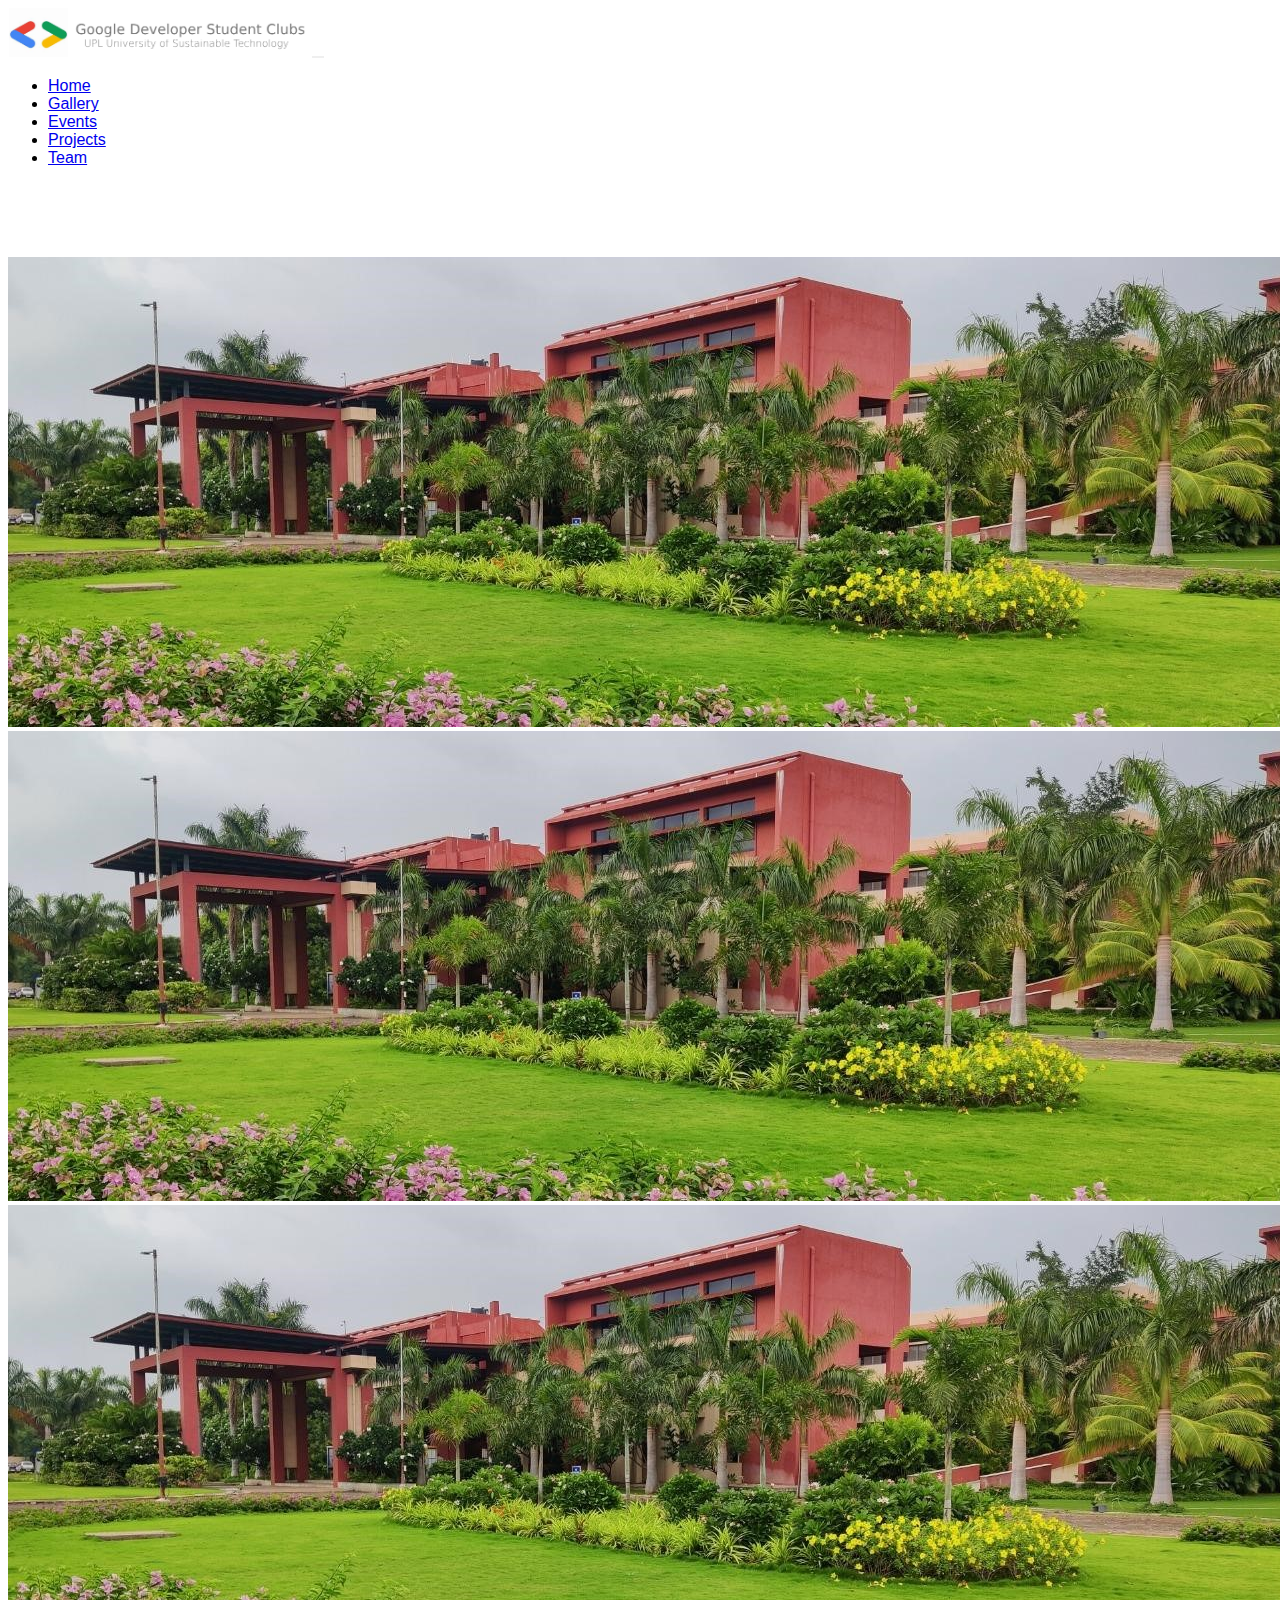
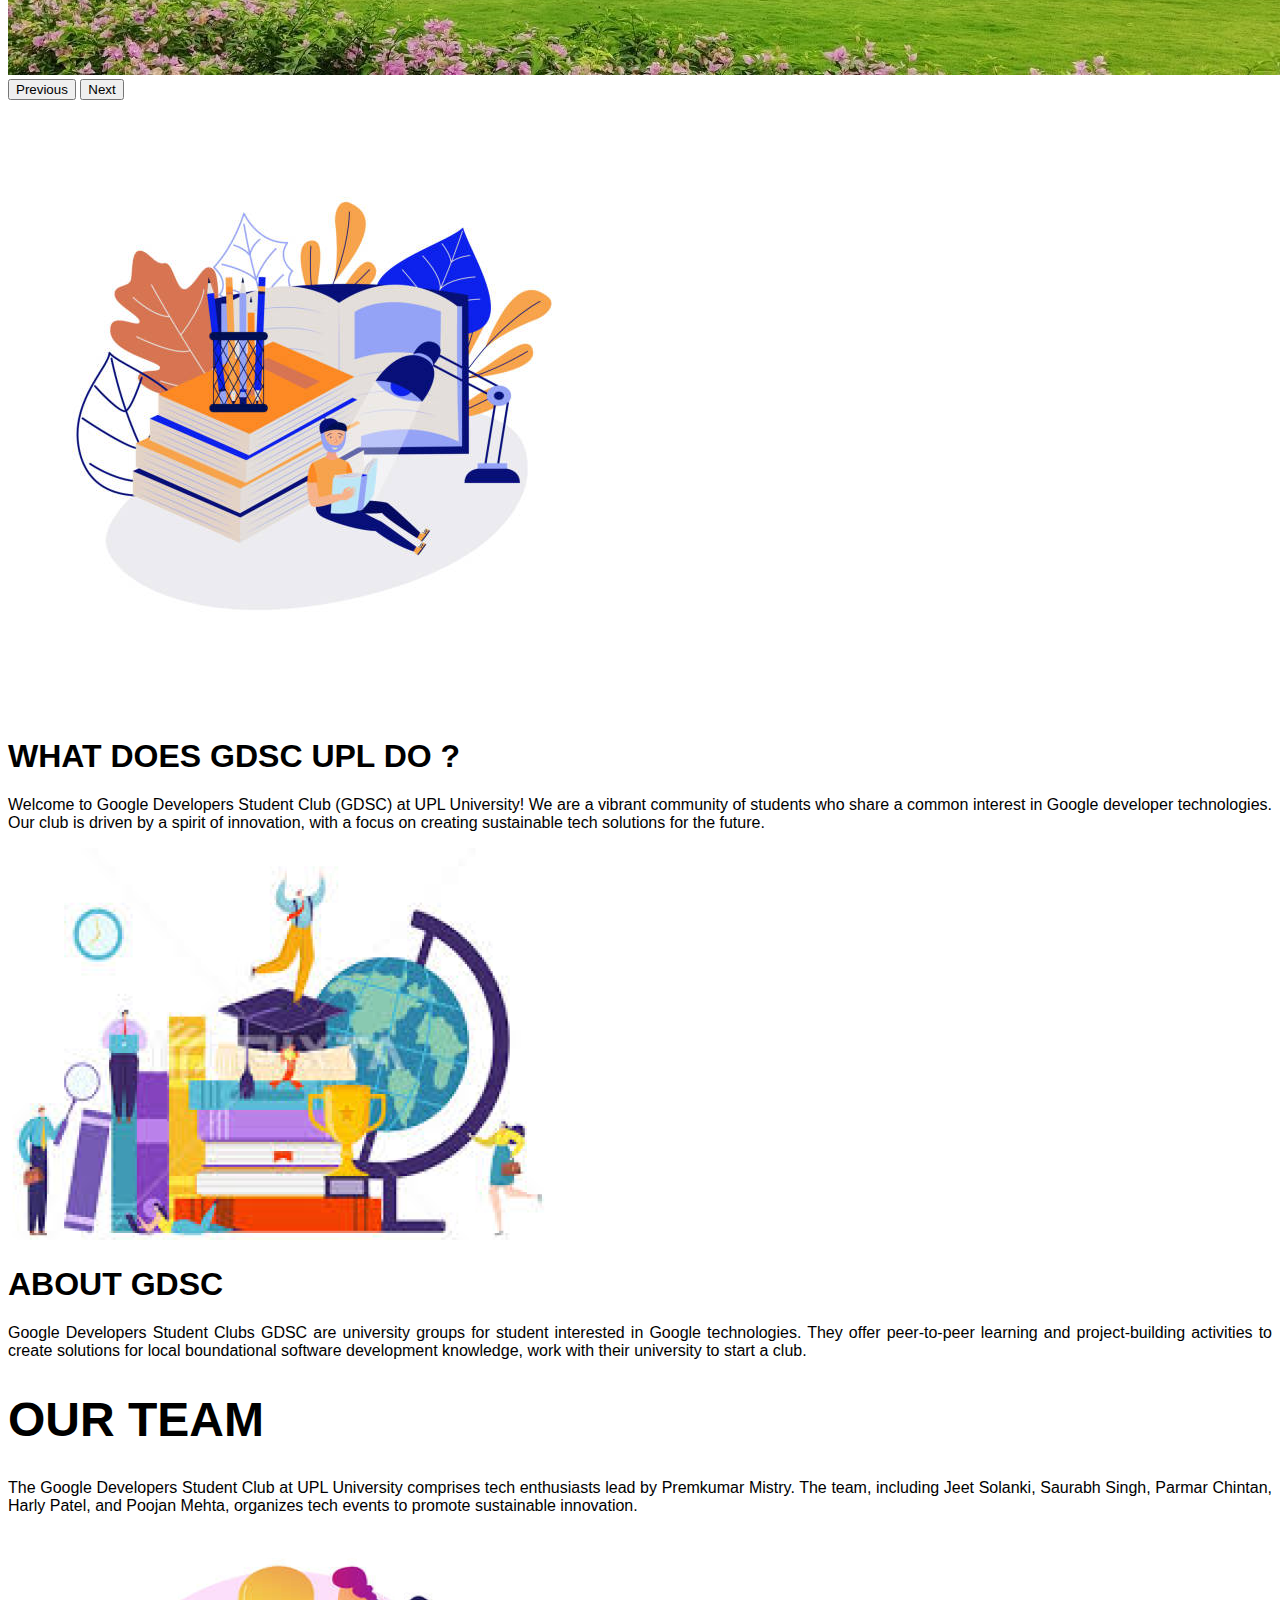
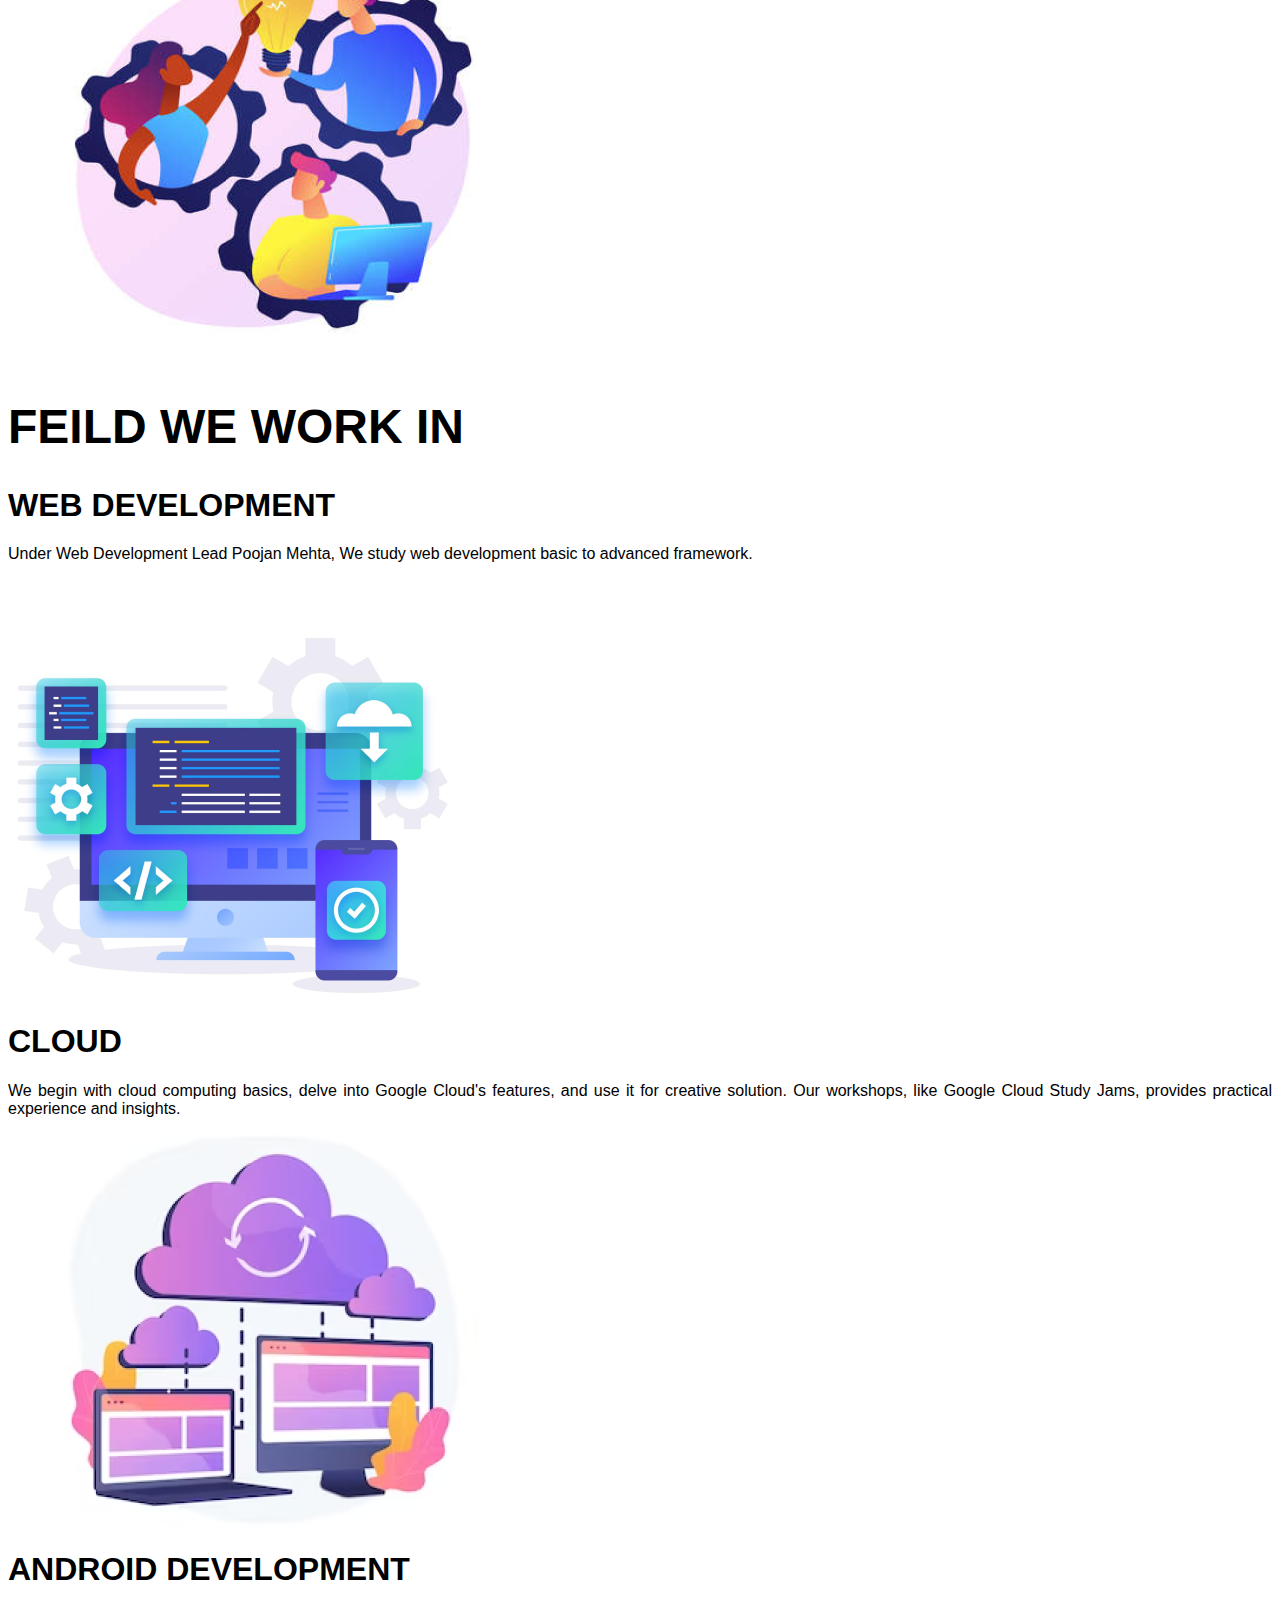
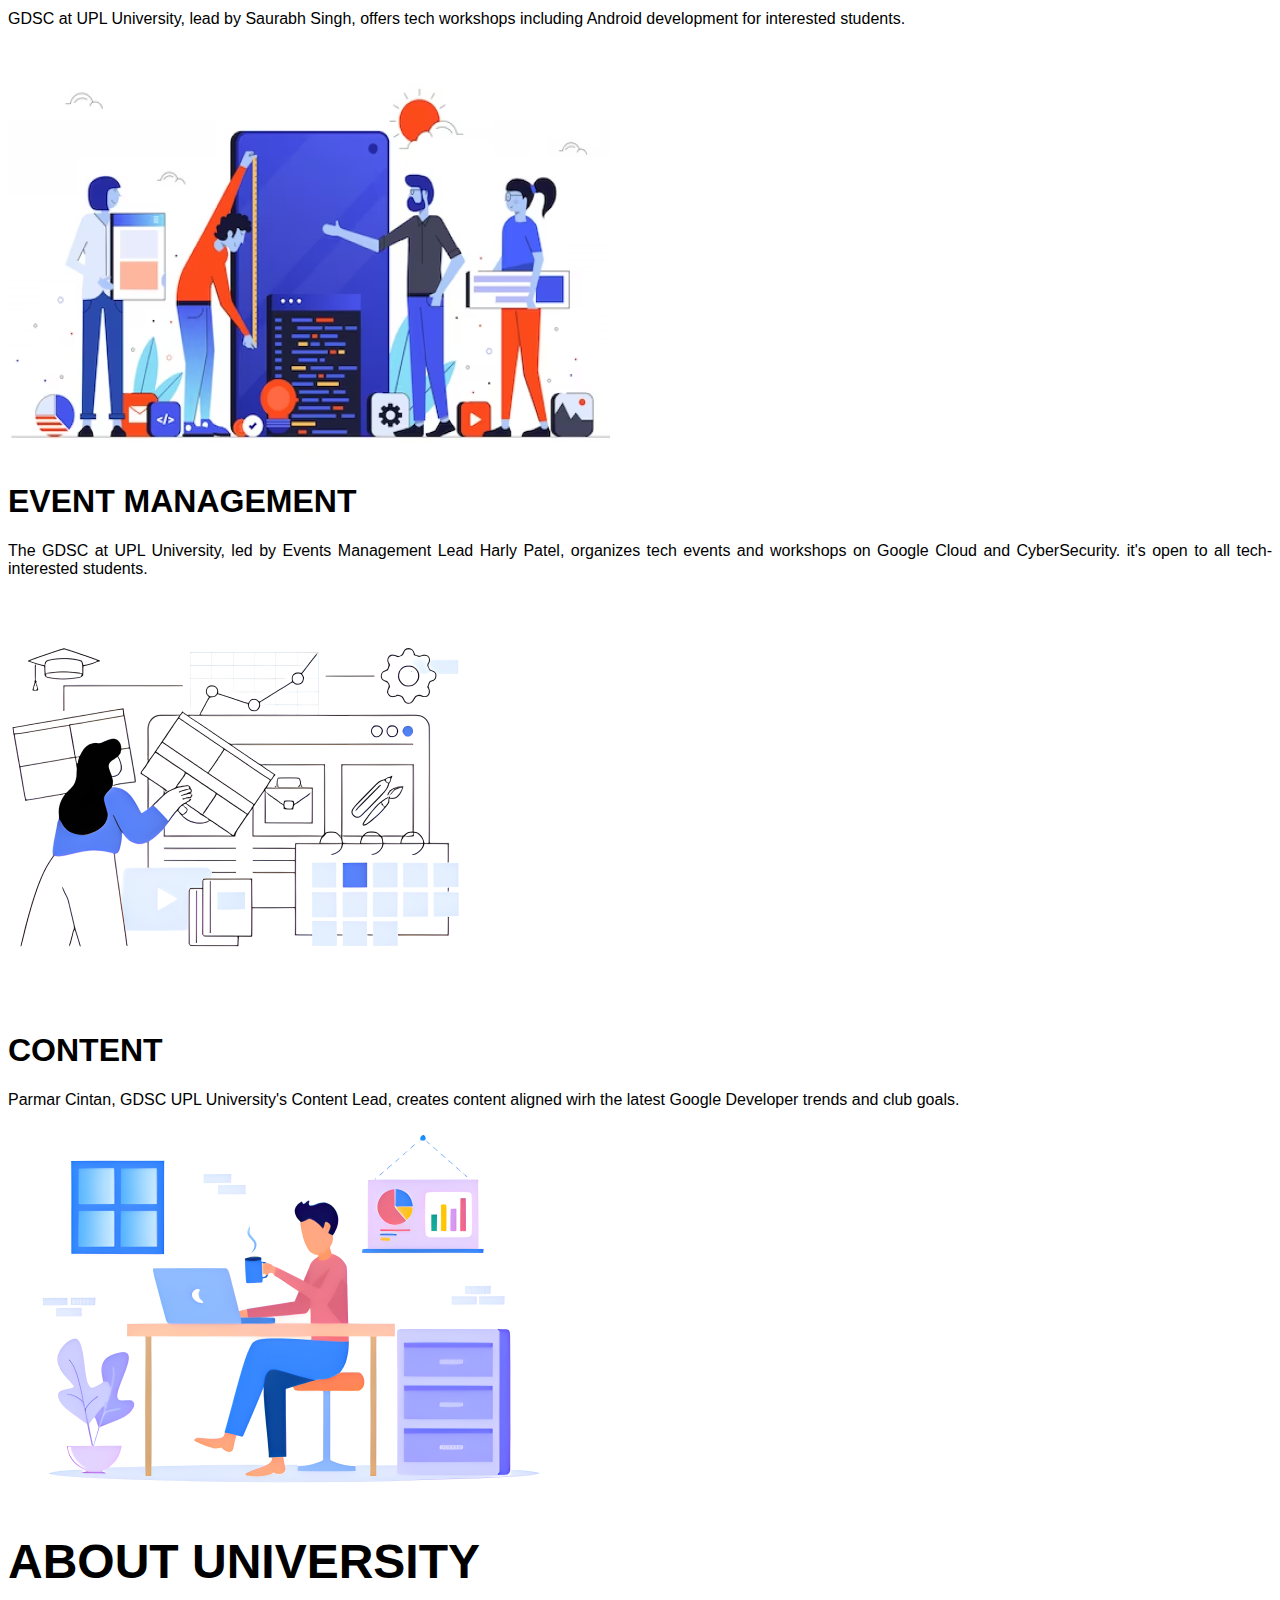
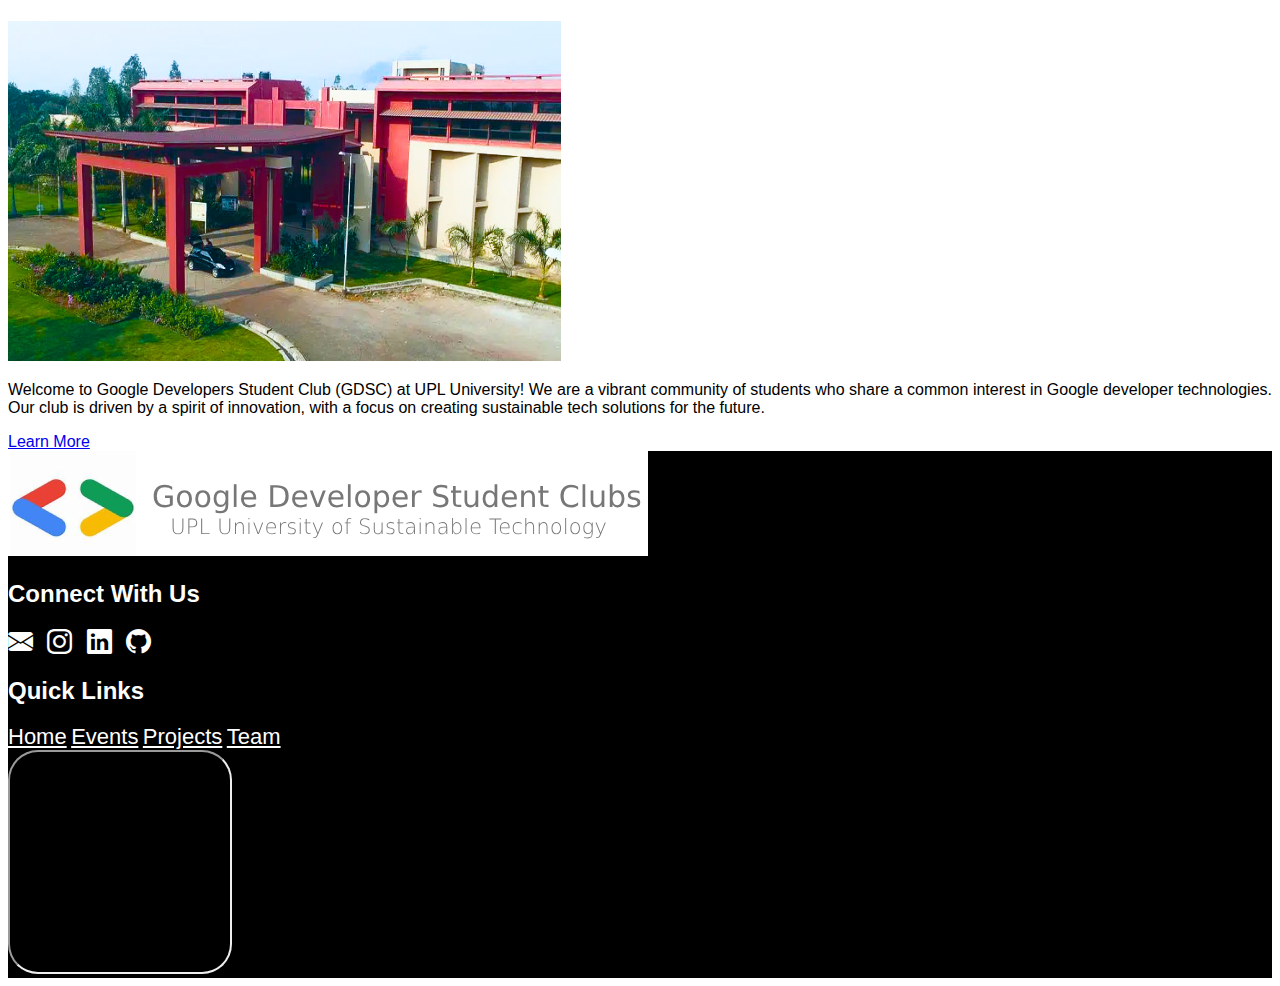
<file: index.html>
<!DOCTYPE html>
<html lang="en">
<!-- Hello Waris How are you >-->

<head>
    <meta charset="utf-8">
    <meta name="viewport" content="width=device-width, initial-scale=1">
    <link href="https://cdn.jsdelivr.net/npm/bootstrap@5.3.2/dist/css/bootstrap.min.css" rel="stylesheet"
        integrity="sha384-T3c6CoIi6uLrA9TneNEoa7RxnatzjcDSCmG1MXxSR1GAsXEV/Dwwykc2MPK8M2HN" crossorigin="anonymous">
    <link rel="stylesheet" href="https://cdn.jsdelivr.net/npm/bootstrap-icons@1.11.1/font/bootstrap-icons.css">
    <link rel="stylesheet" href="/CSS/style.css">
    <title>GDSC UPL-University</title>
</head>

<body>

    <!-- Navbar starts from here -->
    <nav class="navbar navbar-expand-lg fixed-top bg-white">
        <div class="container-fluid">
            <img src="/images/GDSC Logo.png" class="img-fluid gdsc-logo">
            <button class="navbar-toggler" type="button" data-bs-toggle="collapse"
                data-bs-target="#navbarSupportedContent" aria-controls="navbarSupportedContent" aria-expanded="false"
                aria-label="Toggle navigation">
                <span class="navbar-toggler-icon"></span>
            </button>
            <div class="collapse navbar-collapse" id="navbarSupportedContent">
                <ul class="navbar-nav ms-auto mb-lg-0 fw-semibold fs-5 text-center">
                    <li class="nav-item">
                        <a class="nav-link text-danger" aria-current="page" href="index.html">Home</a>
                    </li>
                    <li class="nav-item">
                        <a class="nav-link text-warning" href="gallery.html">Gallery</a>
                    </li>
                    <li class="nav-item">
                        <a class="nav-link text-success" href="events.html">Events</a>
                    </li>
                    <li class="nav-item">
                        <a class="nav-link text-primary" href="projects.html">Projects</a>
                    </li>
                    <li class="nav-item">
                        <a class="nav-link text-danger" href="team.html">Team</a>
                    </li>
                </ul>
            </div>
        </div>
    </nav>



    <!------------ Home Page Carousel --------------->


    <div id="home" class="carousel slide wcarousel" data-bs-ride="carousel">
        <div class="carousel-inner">
            <div class="carousel-item active">
                <img src="/images/UPL image.jpg" class="d-block w-100 img-fluid">
            </div>
            <div class="carousel-item">
                <img src="/images/UPL image.jpg" class="d-block w-100 img-fluid">
            </div>
            <div class="carousel-item">
                <img src="/images/UPL image.jpg" class="d-block w-100 img-fluid">
            </div>
        </div>
        <button class="carousel-control-prev" type="button" data-bs-target="#home" data-bs-slide="prev">
            <span class="carousel-control-prev-icon" aria-hidden="true"></span>
            <span class="visually-hidden">Previous</span>
        </button>
        <button class="carousel-control-next" type="button" data-bs-target="#home" data-bs-slide="next">
            <span class="carousel-control-next-icon" aria-hidden="true"></span>
            <span class="visually-hidden">Next</span>
        </button>
    </div>
    </div>

    <!-- About GDSC Section starts from here -->

    <div class="container-fluid">
        <div class="row justify-content-evenly align-items-center">
            <div class="col-md-4">
                <img src="/images/what does gdsc upl do.png" class="img-fluid">
            </div>
            <div class="col-md-7 p-3">
                <h1 class="fw-bold">WHAT DOES GDSC UPL DO ?</h1>
                <p class="fs-4 abt-lead">
                    Welcome to Google Developers Student Club (GDSC) at UPL University! We are a vibrant community of
                    students who share a common interest in Google developer technologies. Our club is driven by a
                    spirit of innovation, with a focus on creating sustainable tech solutions for the future.
                </p>
            </div>
        </div>
        <div class="row justify-content-evenly align-items-center">
            <div class="col-md-4">
                <img src="/images/about gdsc.png" class="img-fluid">
            </div>
            <div class="col-md-7 p-3">
                <h1 class="fw-bold">ABOUT GDSC</h1>
                <p class="fs-4 abt-lead">
                    Google Developers Student Clubs GDSC are university groups for student interested in Google
                    technologies. They offer peer-to-peer learning and project-building activities to create solutions
                    for local boundational software development knowledge, work with their university to start a club.
                </p>
            </div>
        </div>
        <div class="row justify-content-evenly align-items-center">
            <div class="col-12 text-center mt-4 p-3">
                <h1 style="font-size: 3em; font-weight: bold;">OUR TEAM</h1>
            </div>
            <div class="col-md-7 p-3">
                <p class="fs-4 abt-lead fw-bold">
                    The Google Developers Student Club at UPL University comprises tech enthusiasts lead by Premkumar
                    Mistry. The team, including Jeet Solanki, Saurabh Singh, Parmar Chintan, Harly Patel, and Poojan
                    Mehta, organizes tech events to promote sustainable innovation.
                </p>
            </div>
            <div class="col-md-3">
                <img src="/images/team.png" class="img-fluid">
            </div>
        </div>
        <div class="row justify-content-evenly align-items-center">
            <div class="col-12 text-center mt-4 p-3">
                <h1 style="font-size: 3em; font-weight: bold;">FEILD WE WORK IN</h1>
            </div>
            <div class="col-md-7 p-3">
                <h1 class="fw-bold">WEB DEVELOPMENT</h1>
                <p class="fs-4 abt-lead">
                    Under Web Development Lead Poojan Mehta, We study web development basic to advanced framework.
                </p>
            </div>
            <div class="col-md-3">
                <img src="/images/web development.png" class="img-fluid">
            </div>
        </div>
        <div class="row justify-content-evenly align-items-center">
            <div class="col-md-7 p-3">
                <h1 class="fw-bold">CLOUD</h1>
                <p class="fs-4 abt-lead">
                    We begin with cloud computing basics, delve into Google Cloud's features, and use it for creative
                    solution. Our workshops, like Google Cloud Study Jams, provides practical experience and insights.
                </p>
            </div>
            <div class="col-md-3">
                <img src="/images/cloud.png" class="img-fluid">
            </div>
        </div>
        <div class="row justify-content-evenly align-items-center">
            <div class="col-md-7 p-3">
                <h1 class="fw-bold">ANDROID DEVELOPMENT</h1>
                <p class="fs-4 abt-lead">
                    GDSC at UPL University, lead by Saurabh Singh, offers tech workshops including Android development
                    for interested students.
                </p>
            </div>
            <div class="col-md-3">
                <img src="/images/android development.png" class="img-fluid">
            </div>
        </div>
        <div class="row justify-content-evenly align-items-center">
            <div class="col-md-7 p-3">
                <h1 class="fw-bold">EVENT MANAGEMENT</h1>
                <p class="fs-4 abt-lead">
                    The GDSC at UPL University, led by Events Management Lead Harly Patel, organizes tech events and
                    workshops on Google Cloud and CyberSecurity. it's open to all tech-interested students.
                </p>
            </div>
            <div class="col-md-3">
                <img src="/images/event management.png" class="img-fluid">
            </div>
        </div>
        <div class="row justify-content-evenly align-items-center">
            <div class="col-md-7 p-3">
                <h1 class="fw-bold">CONTENT</h1>
                <p class="fs-4 abt-lead">
                    Parmar Cintan, GDSC UPL University's Content Lead, creates content aligned wirh the latest Google
                    Developer trends and club goals.
                </p>
            </div>
            <div class="col-md-3">
                <img src="/images/content.png" class="img-fluid">
            </div>
        </div>
        <div class="row justify-content-evenly p-3">
            <div class="col-12">
                <h1 class="fw-bold text-center mt-4 mb-4 p-3" style="font-size: 3em;">ABOUT UNIVERSITY</h1>
            </div>
            <div class="col-md-4">
                <img src="/images/about university.png" class="img-fluid">
            </div>
            <div class="col-md-6 p-3">
                <p class="fs-4 abt-lead">
                    Welcome to Google Developers Student Club (GDSC) at UPL University! We are a vibrant community of
                    students who share a common interest in Google developer technologies. Our club is driven by a
                    spirit of innovation, with a focus on creating sustainable tech solutions for the future.
                </p>
                <a class="btn btn-primary fw-bold" href="https://upluniversity.ac.in/" role="button"
                    target="_blank">Learn More</a>
            </div>
        </div>

        <!-- Footer start from here -->


        <div class="row footer justify-content-evenly align-items-center p-4">
            <div class="col-md-3 text-center m-4">
                <img src="/images/GDSC Logo.png" class="img-fluid">
                <h2 class="fw-bold mt-3">Connect With Us</h2>
                <a href="" target="_blank"><i class="bi bi-envelope-fill"></i></a>
                <a href="https://instagram.com/gdsc_upluniversity?igshid=MWFkczN6Y3ozdTRiZg==" target="_blank"><i class="bi bi-instagram"></i></a>
                <a href="https://www.linkedin.com/in/gdsc-upluniversity?utm_source=share&utm_campaign=share_via&utm_content=profile&utm_medium=android_app" target="_blank"><i class="bi bi-linkedin"></i></a>
                <a href="https://github.com/gdscupluniversity" target="_blank"><i class="bi bi-github"></i></a>
            </div>
            <div class="col-md-3 text-center m-4">
                <h2 class="fw-bold">Quick Links</h2>
                <a class="nav-link" href="index.html">Home</a>
                <a class="nav-link" href="events.html">Events</a>
                <a class="nav-link" href="projects.html">Projects</a>
                <a class="nav-link" href="team.html">Team</a>
            </div>
            <div class="col-md-3 m-4 text-center">
                <iframe
                    src="https://www.google.com/maps/embed?pb=!1m18!1m12!1m3!1d3710.516664669275!2d73.11530347606428!3d21.565746569117014!2m3!1f0!2f0!3f0!3m2!1i1024!2i768!4f13.1!3m3!1m2!1s0x3be0183b6dfb0fc5%3A0xd31bc7932344e650!2sShroff%20SR%20Rotary%20Institute%20of%20Chemical%20Technology!5e0!3m2!1sen!2sin!4v1699377411365!5m2!1sen!2sin"
                    width="220px" height="220px" allowfullscreen="" loading="lazy"
                    referrerpolicy="no-referrer-when-downgrade" style="border-radius: 30px;">
                </iframe>
            </div>
        </div>
    </div>


    <script src="https://cdn.jsdelivr.net/npm/bootstrap@5.3.2/dist/js/bootstrap.bundle.min.js"
        integrity="sha384-C6RzsynM9kWDrMNeT87bh95OGNyZPhcTNXj1NW7RuBCsyN/o0jlpcV8Qyq46cDfL"
        crossorigin="anonymous"></script>
</body>

</html>
</file>
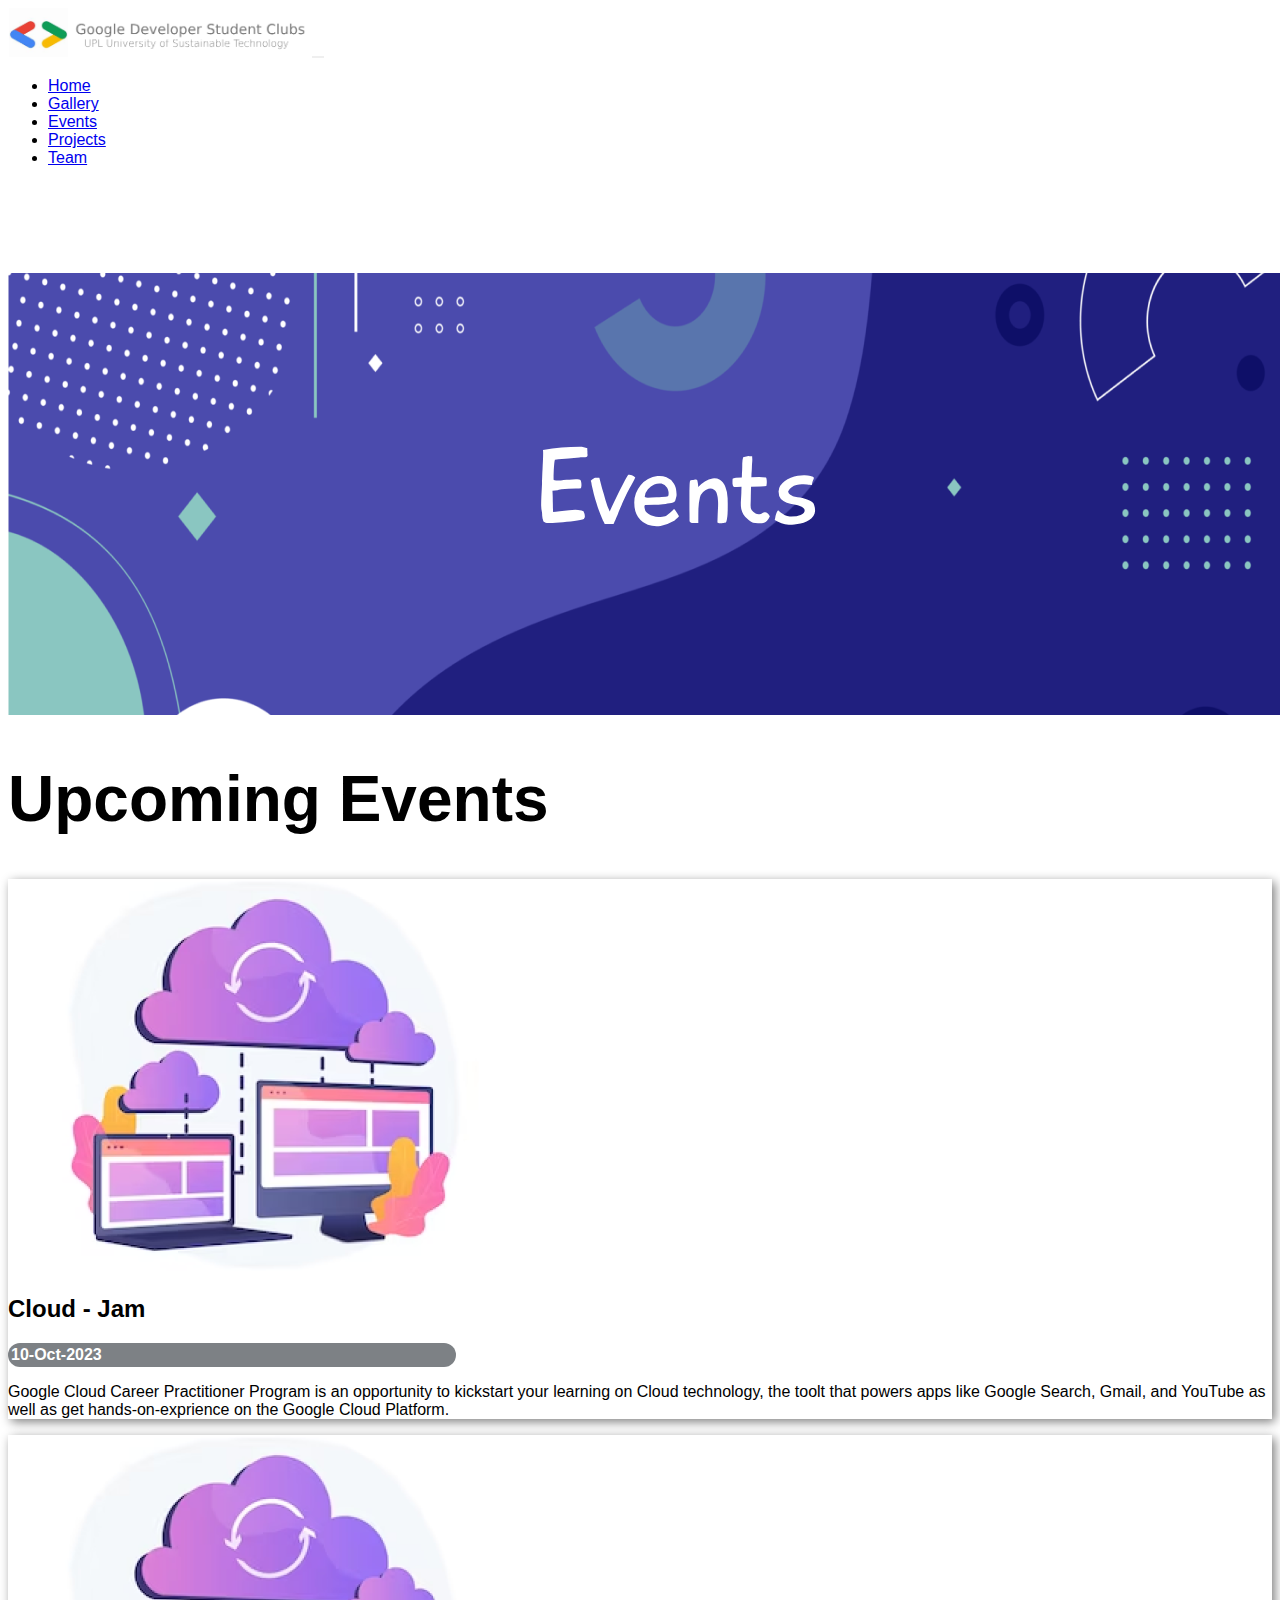
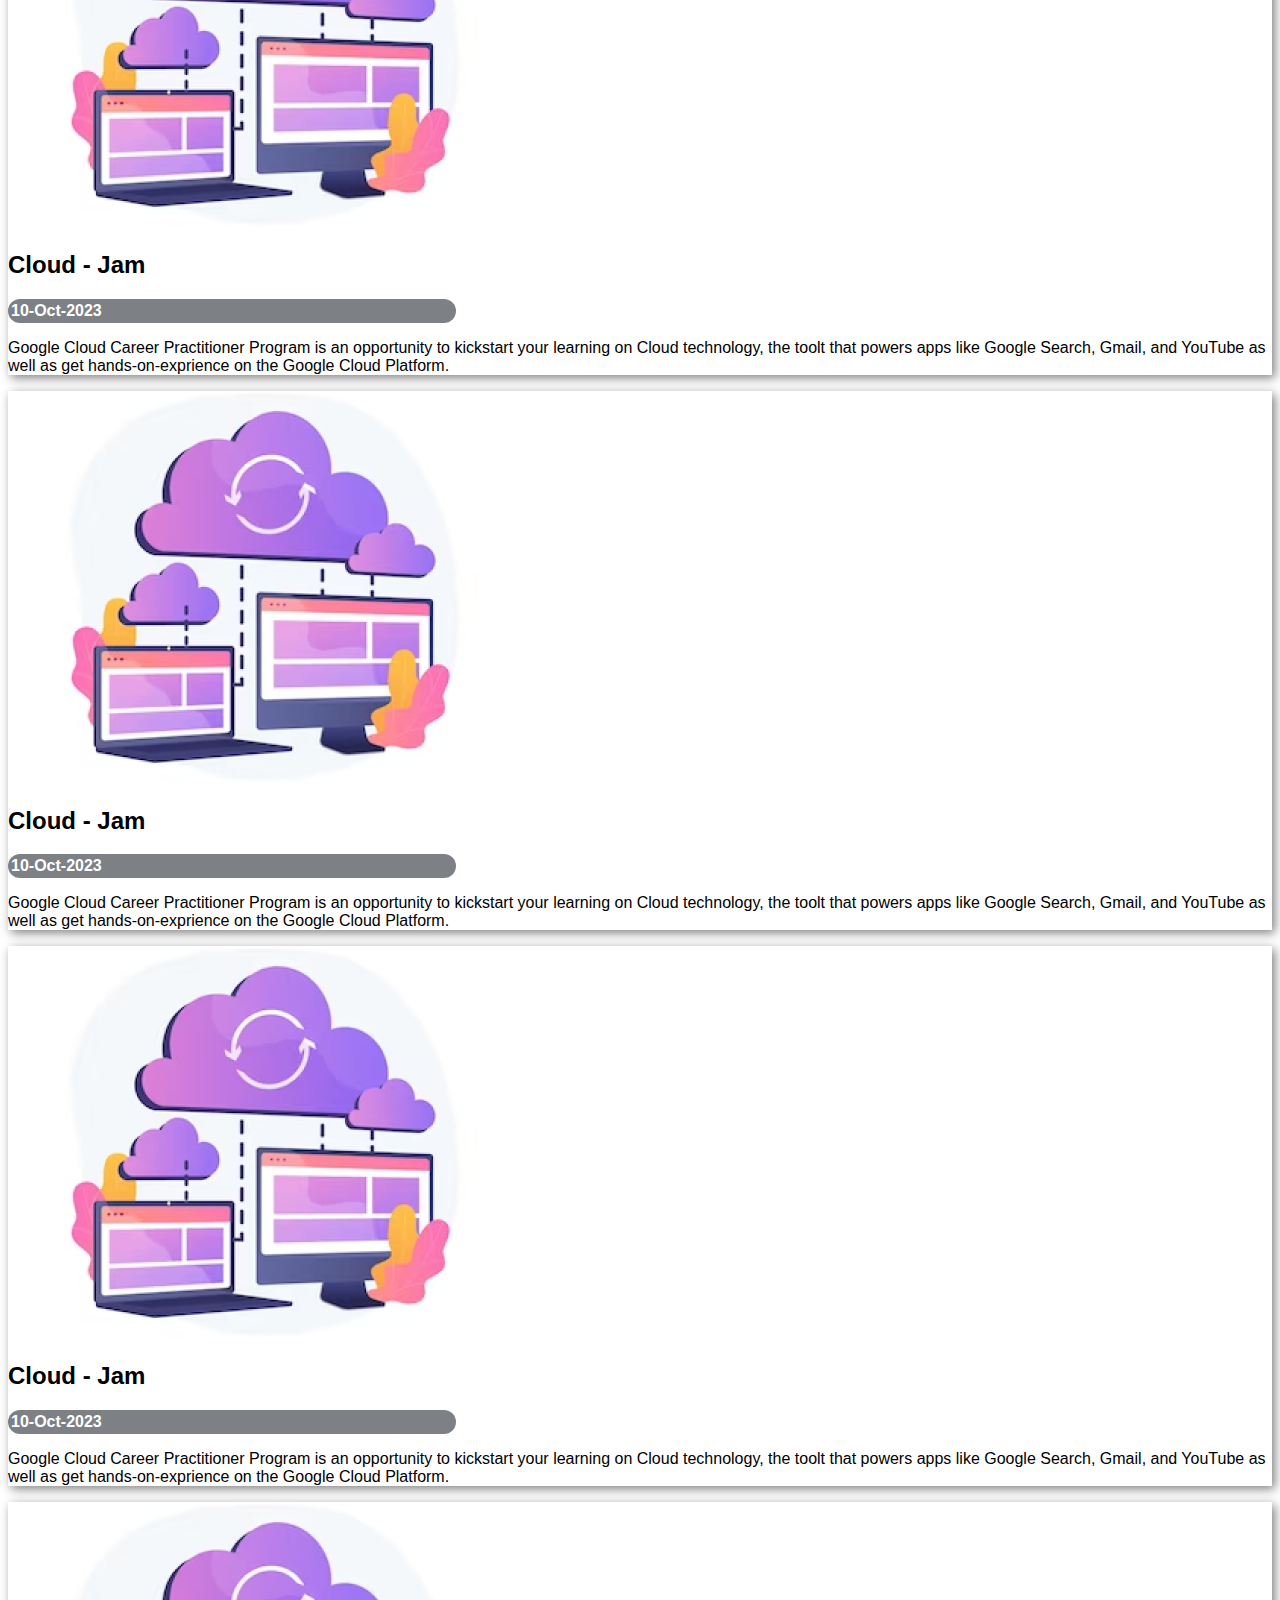
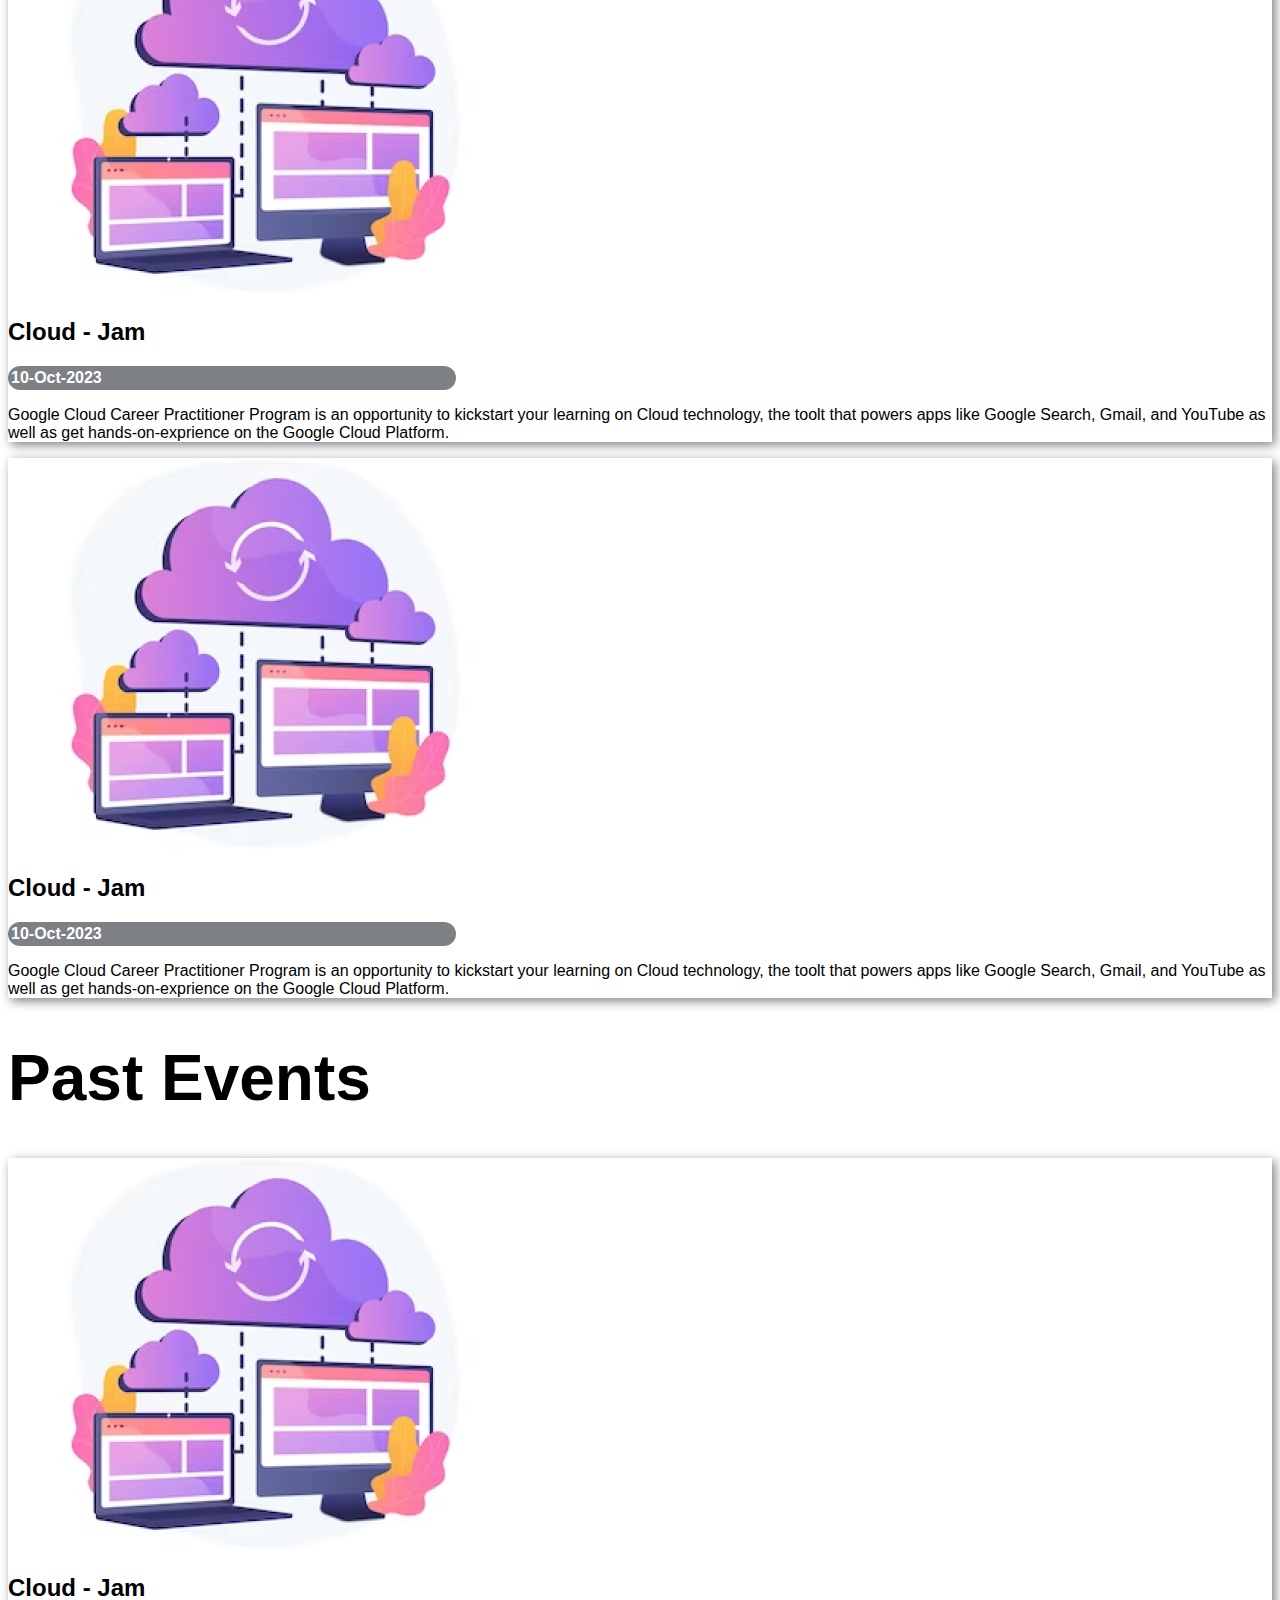
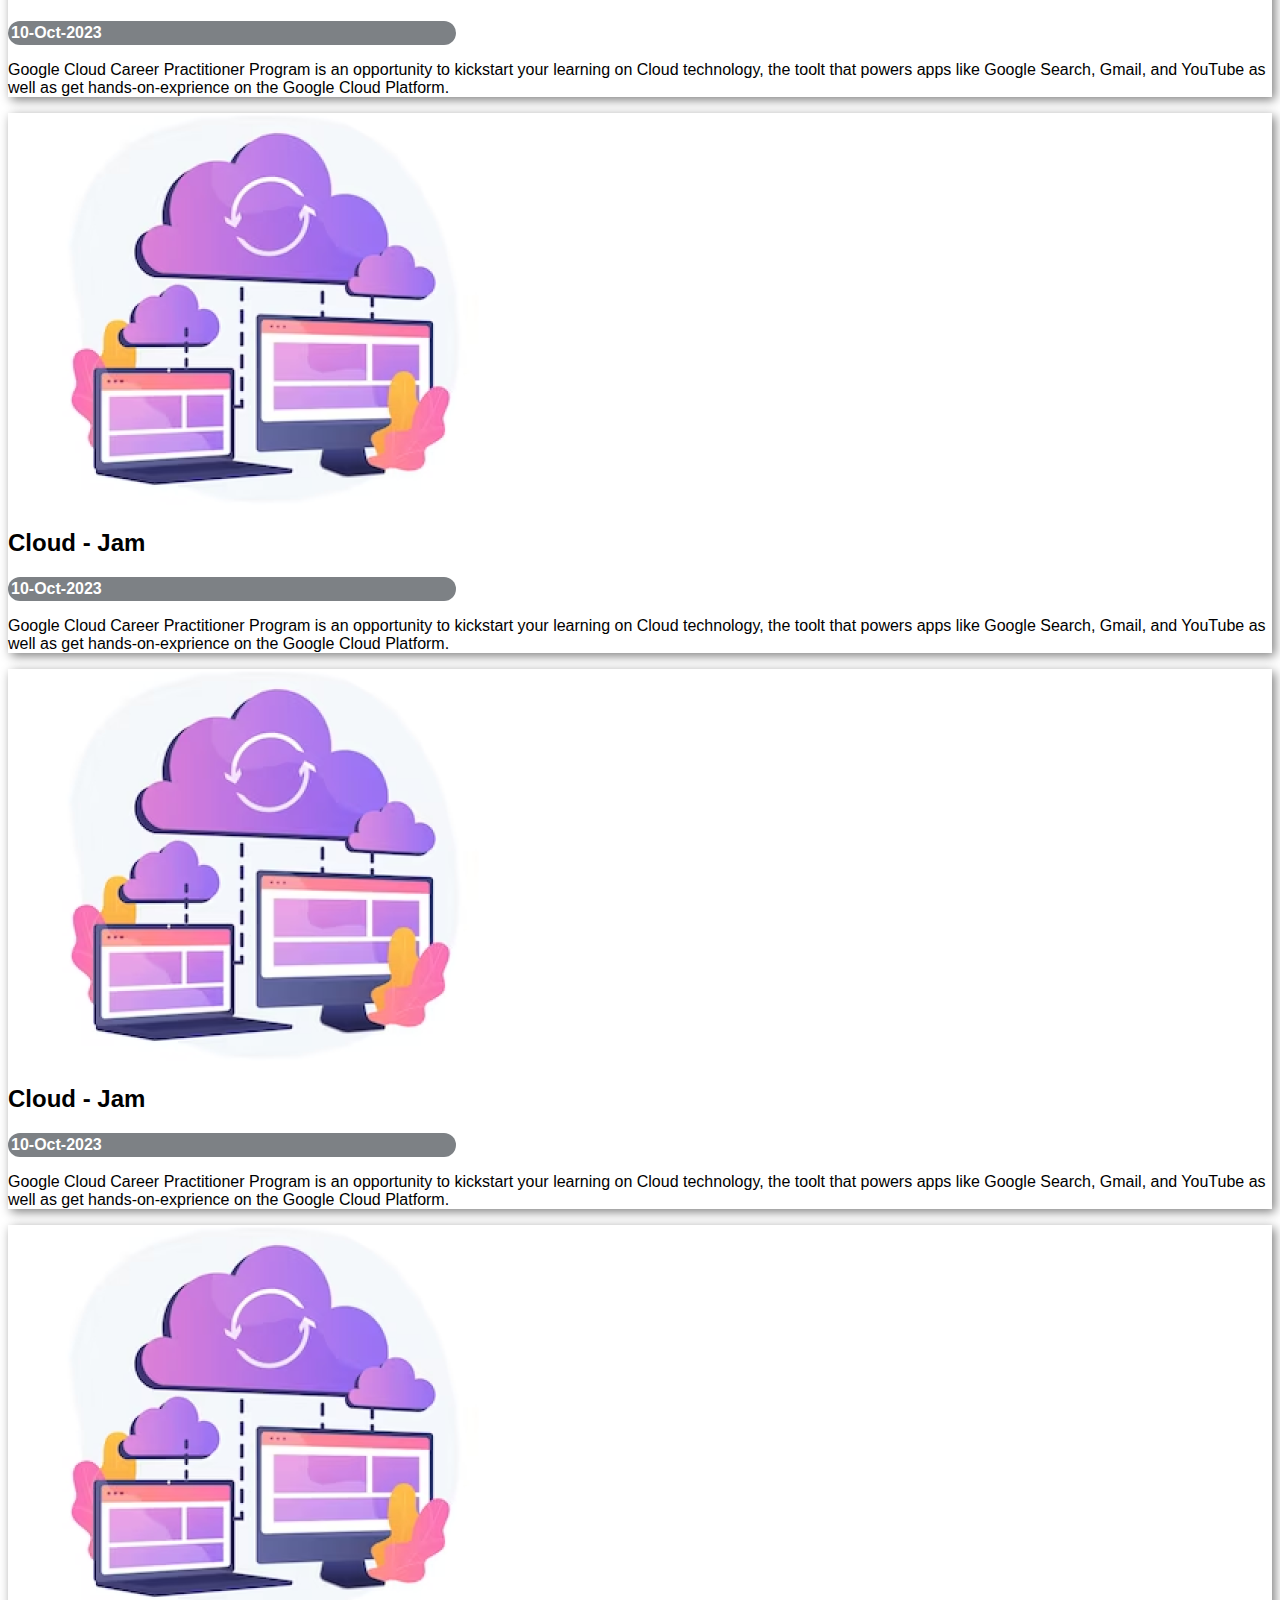
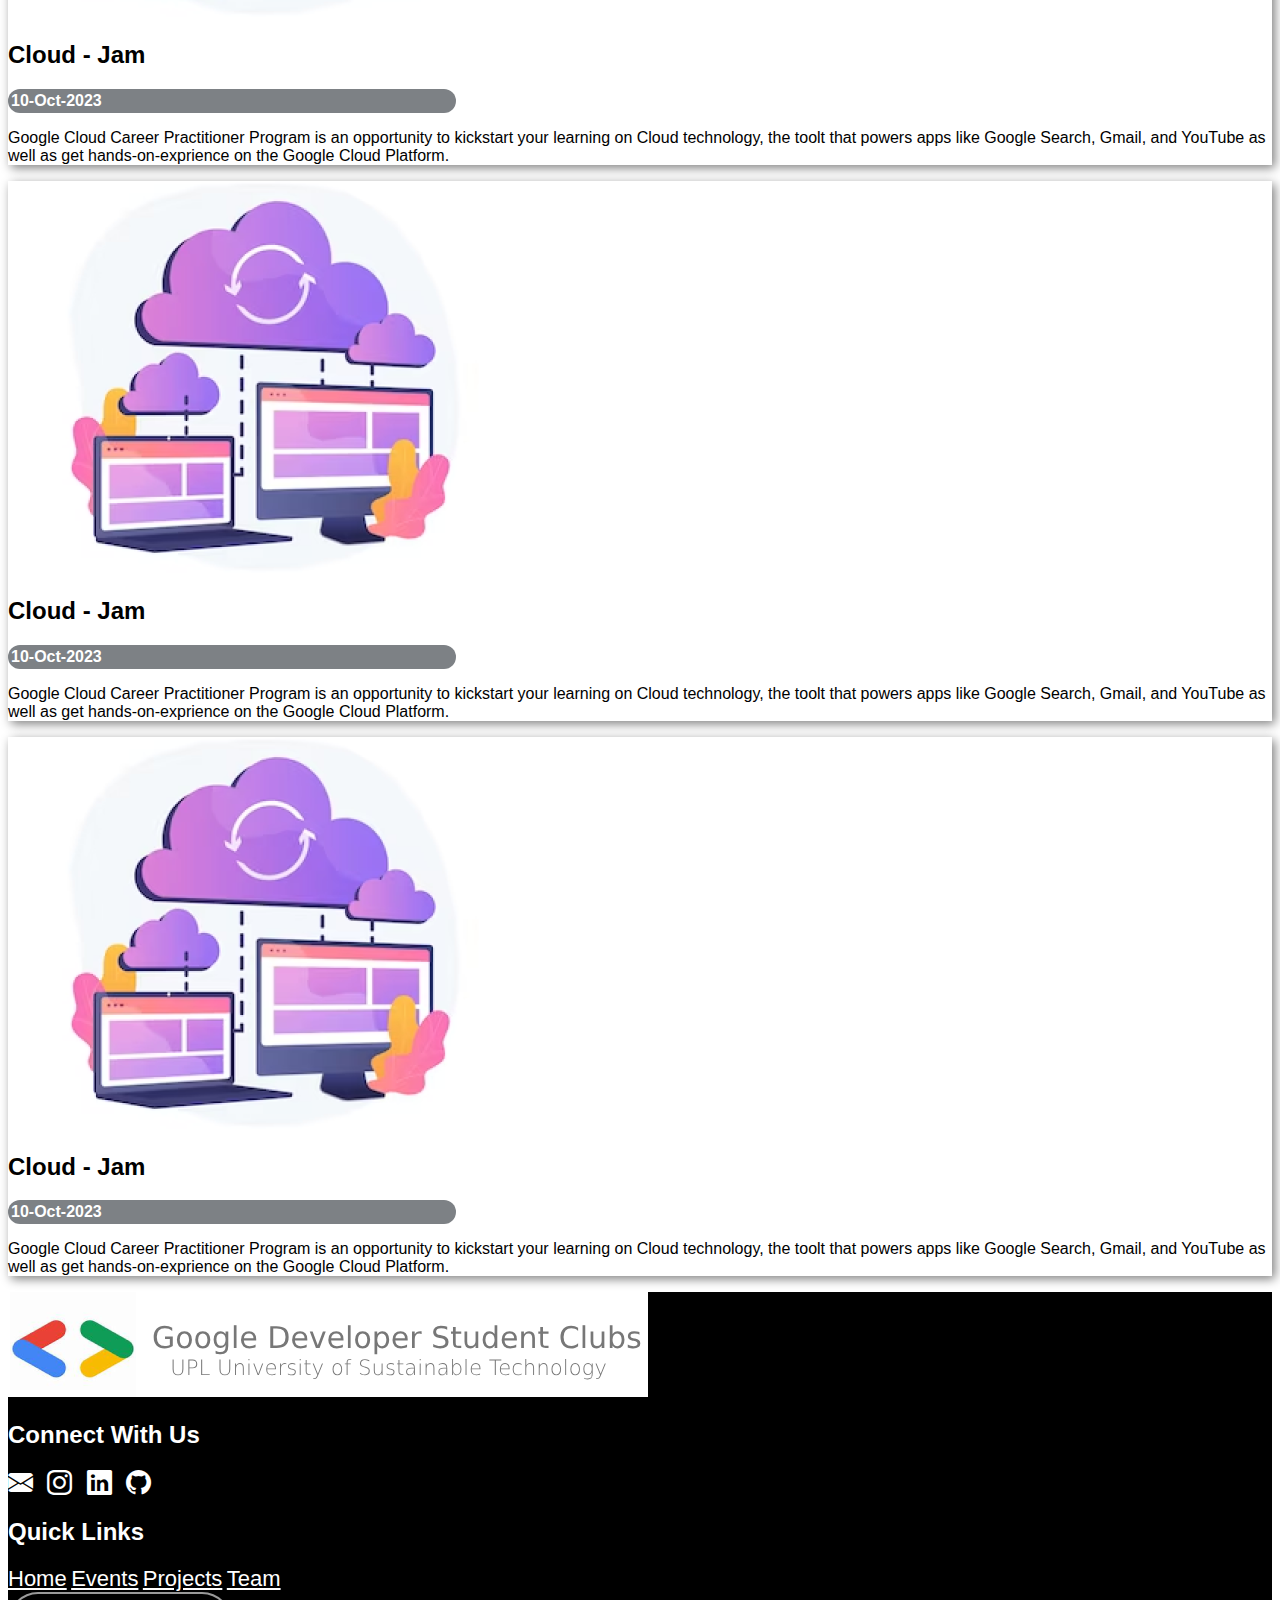
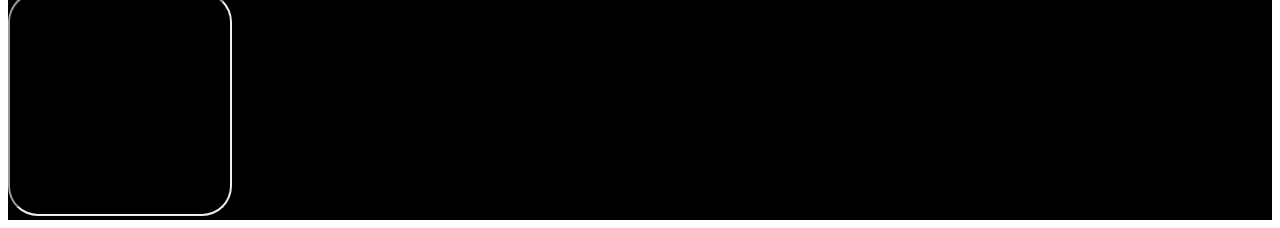
<file: events.html>
<!DOCTYPE html>
<html lang="en">

<head>
  <meta charset="utf-8">
  <meta name="viewport" content="width=device-width, initial-scale=1">
  <link href="https://cdn.jsdelivr.net/npm/bootstrap@5.3.2/dist/css/bootstrap.min.css" rel="stylesheet"
    integrity="sha384-T3c6CoIi6uLrA9TneNEoa7RxnatzjcDSCmG1MXxSR1GAsXEV/Dwwykc2MPK8M2HN" crossorigin="anonymous">
  <link rel="stylesheet" href="https://cdn.jsdelivr.net/npm/bootstrap-icons@1.11.1/font/bootstrap-icons.css">
  <link rel="stylesheet" href="/CSS/style.css">
  <title>GDSC UPL-University</title>
</head>

<body>
  <!-- Navbar starts from here -->
  <nav class="navbar navbar-expand-lg fixed-top bg-white">
    <div class="container-fluid">
      <img src="/images/GDSC Logo.png" class="img-fluid gdsc-logo">
      <button class="navbar-toggler" type="button" data-bs-toggle="collapse" data-bs-target="#navbarSupportedContent"
        aria-controls="navbarSupportedContent" aria-expanded="false" aria-label="Toggle navigation">
        <span class="navbar-toggler-icon"></span>
      </button>
      <div class="collapse navbar-collapse" id="navbarSupportedContent">
        <ul class="navbar-nav ms-auto mb-lg-0 fw-semibold fs-5 text-center">
          <li class="nav-item">
            <a class="nav-link text-danger" aria-current="page" href="index.html">Home</a>
          </li>
          <li class="nav-item">
            <a class="nav-link text-warning" href="gallery.html">Gallery</a>
          </li>
          <li class="nav-item">
            <a class="nav-link text-success" href="events.html">Events</a>
          </li>
          <li class="nav-item">
            <a class="nav-link text-primary" href="projects.html">Projects</a>
          </li>
          <li class="nav-item">
            <a class="nav-link text-danger" href="team.html">Team</a>
          </li>
        </ul>
      </div>
    </div>
  </nav>

  <!----Events Body portion starts from here------>

  <div class="container-fluid">
    <div class="row">
      <div class="col-md-12">
        <img src="/images/events.png" class="img-fluid event-img w-100">
      </div>
    </div>

    <div class="row">
      <div class="col-12 text-center mt-5">
        <h1 class="fw-bold" style="font-size: 5vw;">Upcoming Events</h1>
      </div>
    </div>

    <div class="row justify-content-evenly m-1 mt-3">
      <div class="col-md-12 col-lg-3 m-3">
        <div class="card">
          <img src="/images/cloud.png" class="card-img-top img-fluid" alt="...">
          <div class="card-body bg-dark-subtle">
            <h2 class="card-title fw-bold text-primary">Cloud - Jam</h2>
            <p class="text-center events-date">10-Oct-2023</p>
            <p class="card-text fs-5">Google Cloud Career Practitioner Program is an opportunity to kickstart your
              learning on Cloud technology, the toolt that powers apps like Google Search, Gmail, and YouTube as well as
              get hands-on-exprience on the Google Cloud Platform.</p>
          </div>
        </div>
      </div>
      <div class="col-md-12 col-lg-3 m-3">
        <div class="card">
          <img src="/images/cloud.png" class="card-img-top img-fluid" alt="...">
          <div class="card-body bg-dark-subtle">
            <h2 class="card-title fw-bold text-primary">Cloud - Jam</h2>
            <p class="text-center events-date">10-Oct-2023</p>
            <p class="card-text fs-5">Google Cloud Career Practitioner Program is an opportunity to kickstart your
              learning on Cloud technology, the toolt that powers apps like Google Search, Gmail, and YouTube as well as
              get hands-on-exprience on the Google Cloud Platform.
            </p>
          </div>
        </div>
      </div>
      <div class="col-md-12 col-lg-3 m-3">
        <div class="card">
          <img src="/images/cloud.png" class="card-img-top img-fluid" alt="...">
          <div class="card-body bg-dark-subtle">
            <h2 class="card-title  fw-bold text-primary">Cloud - Jam</h2>
            <p class="text-center events-date">10-Oct-2023</p>
            <p class="card-text fs-5">Google Cloud Career Practitioner Program is an opportunity to kickstart your
              learning on Cloud technology, the toolt that powers apps like Google Search, Gmail, and YouTube as well as
              get hands-on-exprience on the Google Cloud Platform.
            </p>
          </div>
        </div>
      </div>
      <div class="col-md-12 col-lg-3 m-3">
        <div class="card">
          <img src="/images/cloud.png" class="card-img-top img-fluid" alt="...">
          <div class="card-body bg-dark-subtle">
            <h2 class="card-title  fw-bold text-primary">Cloud - Jam</h2>
            <p class="text-center events-date">10-Oct-2023</p>
            <p class="card-text fs-5">Google Cloud Career Practitioner Program is an opportunity to kickstart your
              learning on Cloud technology, the toolt that powers apps like Google Search, Gmail, and YouTube as well as
              get hands-on-exprience on the Google Cloud Platform.</p>
          </div>
        </div>
      </div>
      <div class="col-md-12 col-lg-3 m-3">
        <div class="card">
          <img src="/images/cloud.png" class="card-img-top img-fluid" alt="...">
          <div class="card-body bg-dark-subtle">
            <h2 class="card-title  fw-bold text-primary">Cloud - Jam</h2>
            <p class="text-center events-date">10-Oct-2023</p>
            <p class="card-text fs-5">Google Cloud Career Practitioner Program is an opportunity to kickstart your
              learning on Cloud technology, the toolt that powers apps like Google Search, Gmail, and YouTube as well as
              get hands-on-exprience on the Google Cloud Platform.
            </p>
          </div>
        </div>
      </div>
      <div class="col-md-12 col-lg-3 m-3">
        <div class="card">
          <img src="/images/cloud.png" class="card-img-top img-fluid" alt="...">
          <div class="card-body bg-dark-subtle">
            <h2 class="card-title  fw-bold text-primary">Cloud - Jam</h2>
            <p class="text-center events-date">10-Oct-2023</p>
            <p class="card-text fs-5">Google Cloud Career Practitioner Program is an opportunity to kickstart your
              learning on Cloud technology, the toolt that powers apps like Google Search, Gmail, and YouTube as well as
              get hands-on-exprience on the Google Cloud Platform.
            </p>
          </div>
        </div>
      </div>
    </div>



    <!-------------Past Events start from here--------------->
    <div class="row">
      <div class="col-12 text-center mt-5">
        <h1 class="fw-bold" style="font-size: 5vw;">Past Events</h1>
      </div>
    </div>

    <div class="row justify-content-evenly m-1 mt-3">
      <div class="col-md-12 col-lg-3 m-3">
        <div class="card">
          <img src="/images/cloud.png" class="card-img-top img-fluid" alt="...">
          <div class="card-body bg-dark-subtle">
            <h2 class="card-title fw-bold text-primary">Cloud - Jam</h2>
            <p class="text-center events-date">10-Oct-2023</p>
            <p class="card-text fs-5">Google Cloud Career Practitioner Program is an opportunity to kickstart your
              learning on Cloud technology, the toolt that powers apps like Google Search, Gmail, and YouTube as well as
              get hands-on-exprience on the Google Cloud Platform.</p>
          </div>
        </div>
      </div>
      <div class="col-md-12 col-lg-3 m-3">
        <div class="card">
          <img src="/images/cloud.png" class="card-img-top img-fluid" alt="...">
          <div class="card-body bg-dark-subtle">
            <h2 class="card-title  fw-bold text-primary">Cloud - Jam</h2>
            <p class="text-center events-date">10-Oct-2023</p>
            <p class="card-text fs-5">Google Cloud Career Practitioner Program is an opportunity to kickstart your
              learning on Cloud technology, the toolt that powers apps like Google Search, Gmail, and YouTube as well as
              get hands-on-exprience on the Google Cloud Platform.
            </p>
          </div>
        </div>
      </div>
      <div class="col-md-12 col-lg-3 m-3">
        <div class="card">
          <img src="/images/cloud.png" class="card-img-top img-fluid" alt="...">
          <div class="card-body bg-dark-subtle">
            <h2 class="card-title  fw-bold text-primary">Cloud - Jam</h2>
            <p class="text-center events-date">10-Oct-2023</p>
            <p class="card-text fs-5">Google Cloud Career Practitioner Program is an opportunity to kickstart your
              learning on Cloud technology, the toolt that powers apps like Google Search, Gmail, and YouTube as well as
              get hands-on-exprience on the Google Cloud Platform.
            </p>
          </div>
        </div>
      </div>
      <div class="col-md-12 col-lg-3 m-3">
        <div class="card">
          <img src="/images/cloud.png" class="card-img-top img-fluid" alt="...">
          <div class="card-body bg-dark-subtle">
            <h2 class="card-title  fw-bold text-primary">Cloud - Jam</h2>
            <p class="text-center events-date">10-Oct-2023</p>
            <p class="card-text fs-5">Google Cloud Career Practitioner Program is an opportunity to kickstart your
              learning on Cloud technology, the toolt that powers apps like Google Search, Gmail, and YouTube as well as
              get hands-on-exprience on the Google Cloud Platform.</p>
          </div>
        </div>
      </div>
      <div class="col-md-12 col-lg-3 m-3">
        <div class="card">
          <img src="/images/cloud.png" class="card-img-top img-fluid" alt="...">
          <div class="card-body bg-dark-subtle">
            <h2 class="card-title  fw-bold text-primary">Cloud - Jam</h2>
            <p class="text-center events-date">10-Oct-2023</p>
            <p class="card-text fs-5">Google Cloud Career Practitioner Program is an opportunity to kickstart your
              learning on Cloud technology, the toolt that powers apps like Google Search, Gmail, and YouTube as well as
              get hands-on-exprience on the Google Cloud Platform.
            </p>
          </div>
        </div>
      </div>
      <div class="col-md-12 col-lg-3 m-3">
        <div class="card">
          <img src="/images/cloud.png" class="card-img-top img-fluid" alt="...">
          <div class="card-body bg-dark-subtle">
            <h2 class="card-title  fw-bold text-primary">Cloud - Jam</h2>
            <p class="text-center events-date">10-Oct-2023</p>
            <p class="card-text fs-5">Google Cloud Career Practitioner Program is an opportunity to kickstart your
              learning on Cloud technology, the toolt that powers apps like Google Search, Gmail, and YouTube as well as
              get hands-on-exprience on the Google Cloud Platform.
            </p>
          </div>
        </div>
      </div>
    </div>
    <!-- Footer start from here -->


    <div class="row footer justify-content-evenly align-items-center p-4">
      <div class="col-md-3 text-center m-4">
        <img src="/images/GDSC Logo.png" class="img-fluid">
        <h2 class="fw-bold mt-3">Connect With Us</h2>
        <a href="" target="_blank"><i class="bi bi-envelope-fill"></i></a>
        <a href="https://instagram.com/gdsc_upluniversity?igshid=MWFkczN6Y3ozdTRiZg==" target="_blank"><i class="bi bi-instagram"></i></a>
        <a href="https://www.linkedin.com/in/gdsc-upluniversity?utm_source=share&utm_campaign=share_via&utm_content=profile&utm_medium=android_app" target="_blank"><i class="bi bi-linkedin"></i></a>
        <a href="https://github.com/gdscupluniversity" target="_blank"><i class="bi bi-github"></i></a>
      </div>
      <div class="col-md-3 text-center m-4">
        <h2 class="fw-bold">Quick Links</h2>
        <a class="nav-link" href="index.html">Home</a>
        <a class="nav-link" href="events.html">Events</a>
        <a class="nav-link" href="projects.html">Projects</a>
        <a class="nav-link" href="team.html">Team</a>
      </div>
      <div class="col-md-3 m-4 text-center">
        <iframe
          src="https://www.google.com/maps/embed?pb=!1m18!1m12!1m3!1d3710.516664669275!2d73.11530347606428!3d21.565746569117014!2m3!1f0!2f0!3f0!3m2!1i1024!2i768!4f13.1!3m3!1m2!1s0x3be0183b6dfb0fc5%3A0xd31bc7932344e650!2sShroff%20SR%20Rotary%20Institute%20of%20Chemical%20Technology!5e0!3m2!1sen!2sin!4v1699377411365!5m2!1sen!2sin"
          width="220px" height="220px" allowfullscreen="" loading="lazy" referrerpolicy="no-referrer-when-downgrade"
          style="border-radius: 30px;">
        </iframe>
      </div>
    </div>
  </div>


  <script src="https://cdn.jsdelivr.net/npm/bootstrap@5.3.2/dist/js/bootstrap.bundle.min.js"
    integrity="sha384-C6RzsynM9kWDrMNeT87bh95OGNyZPhcTNXj1NW7RuBCsyN/o0jlpcV8Qyq46cDfL"
    crossorigin="anonymous"></script>
</body>

</html>
</file>
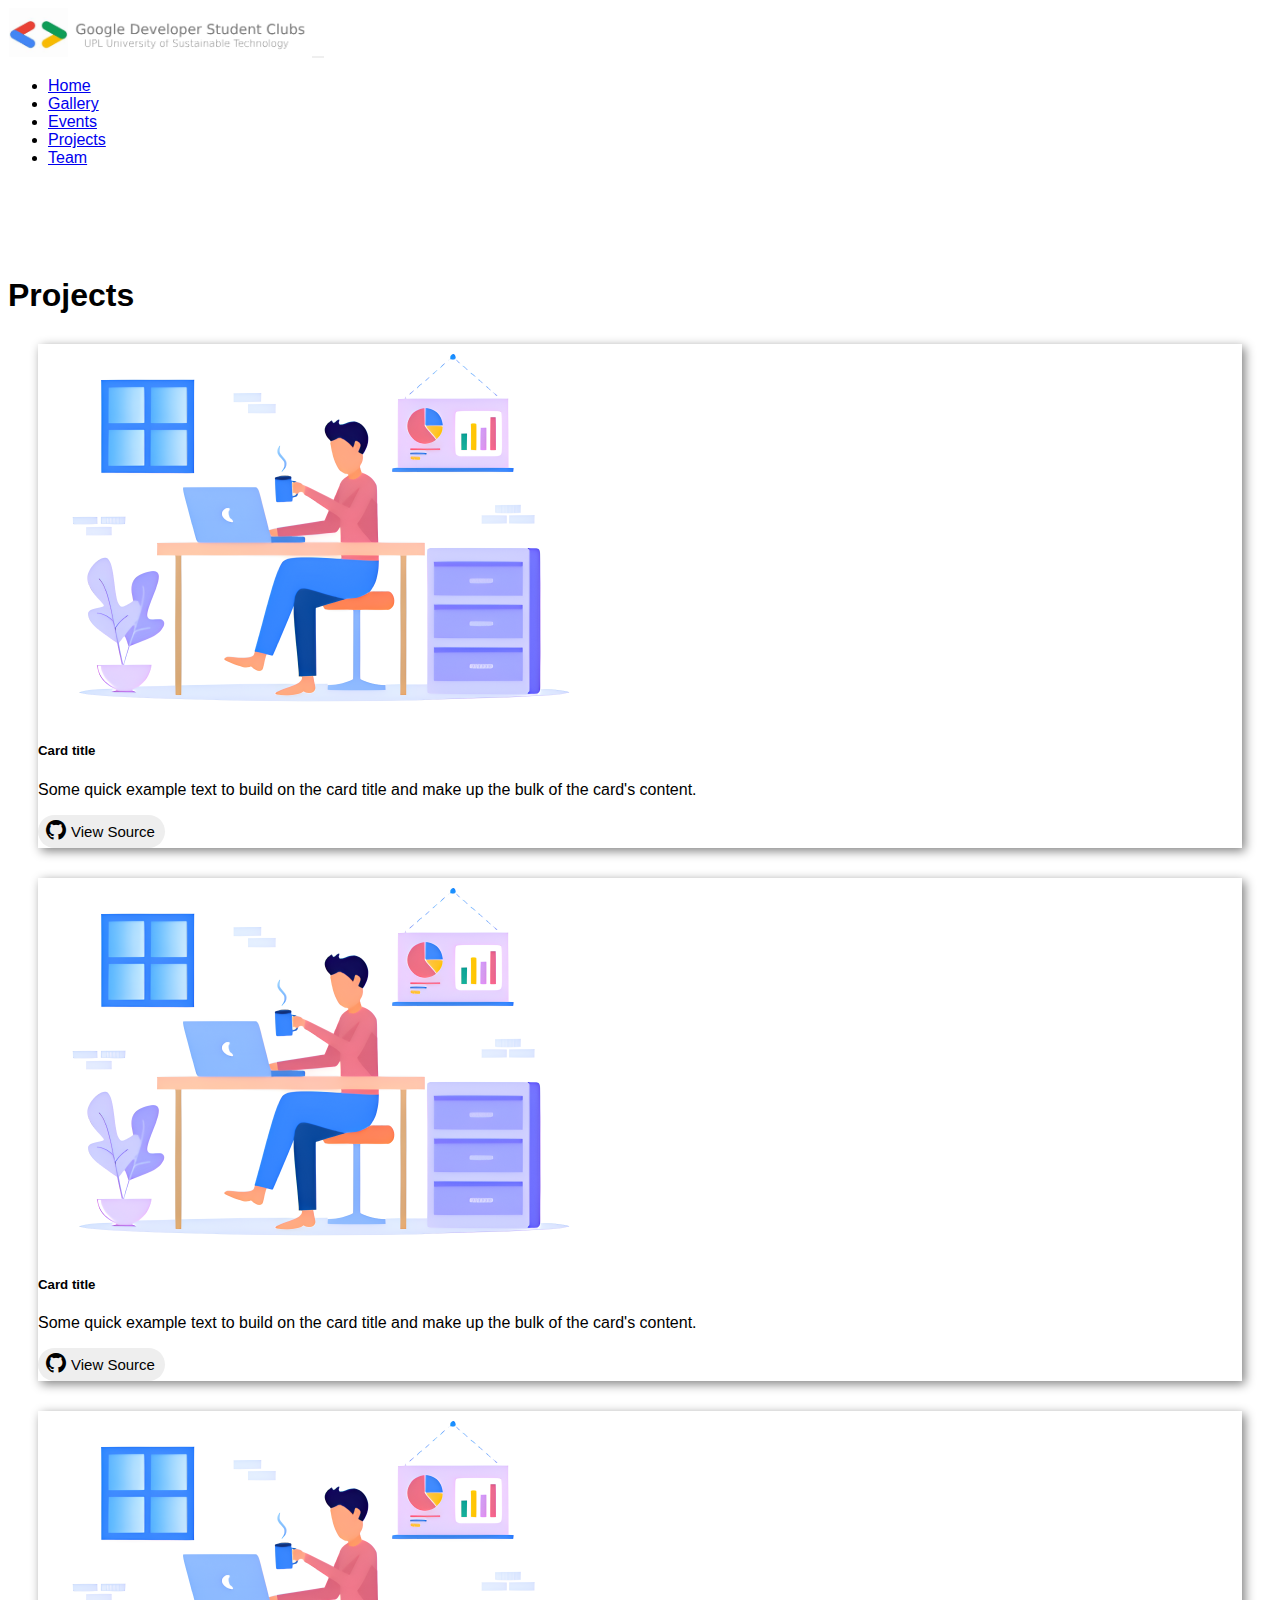
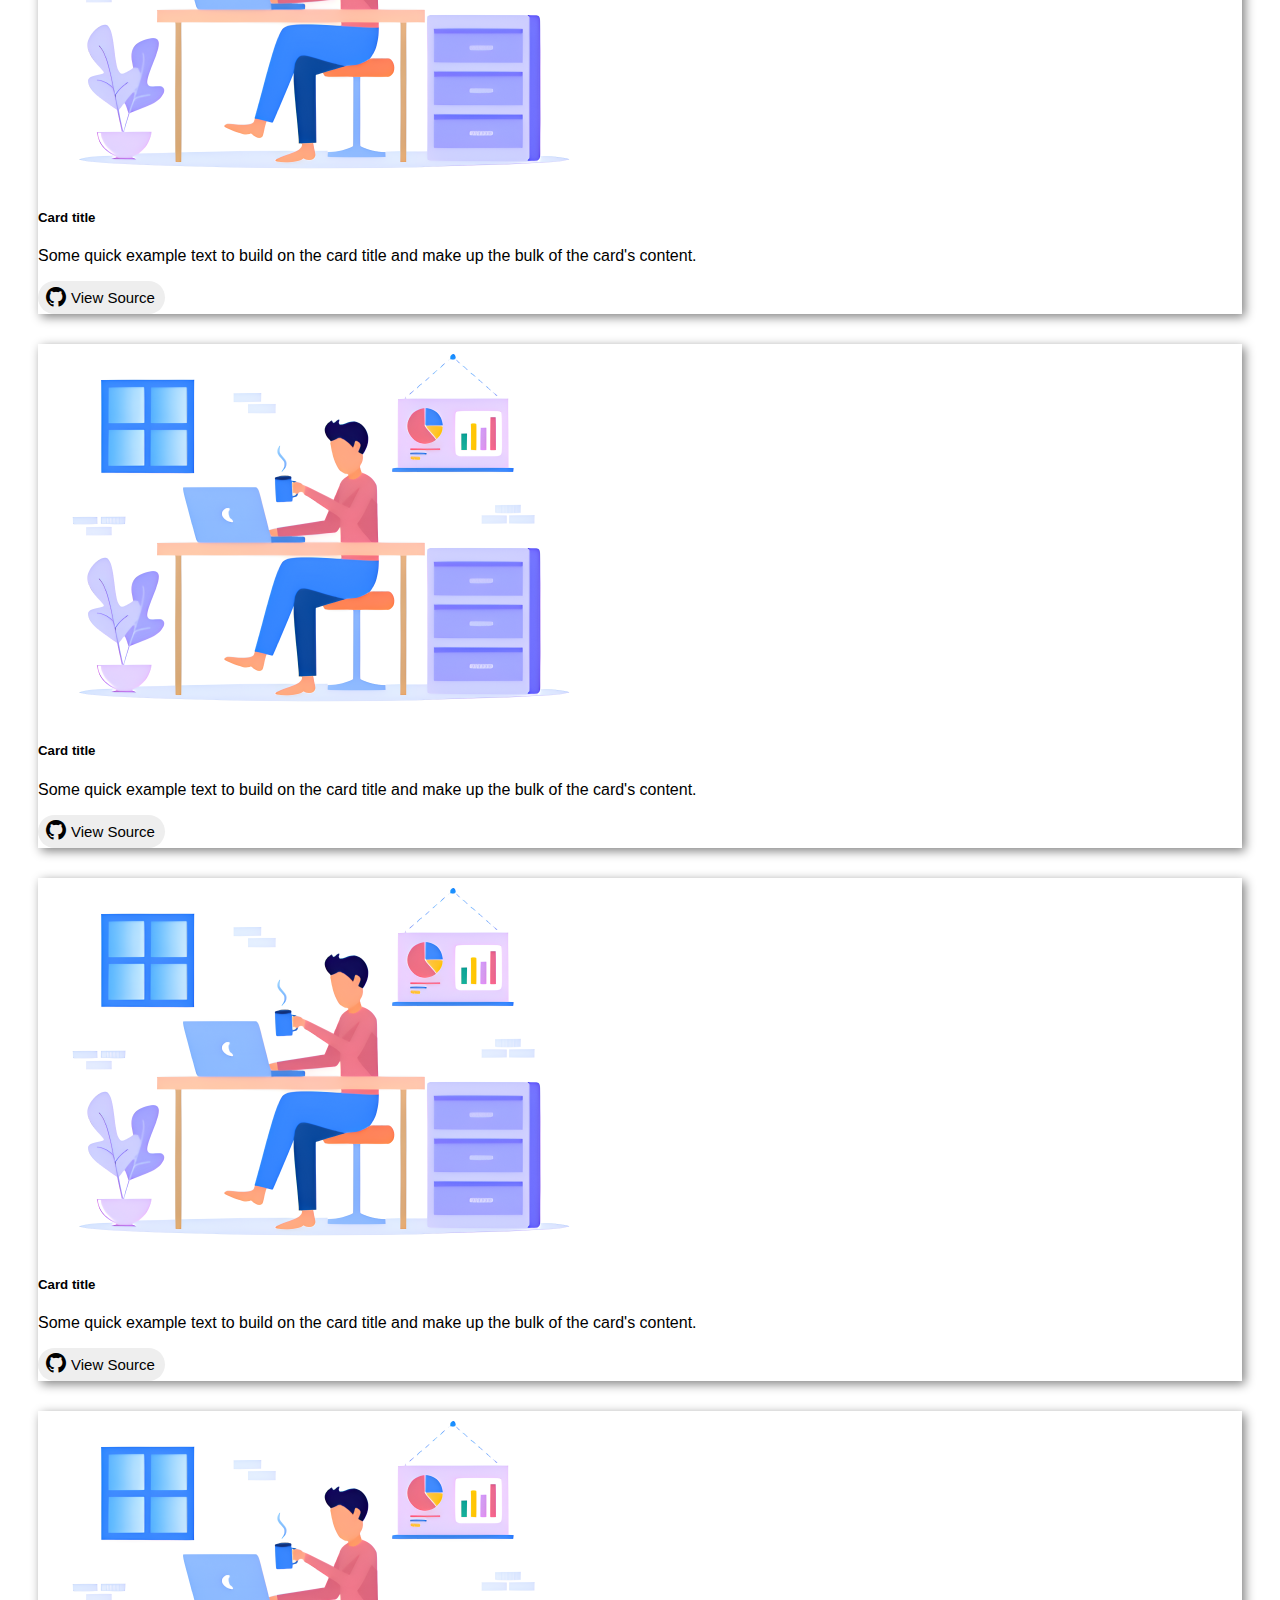
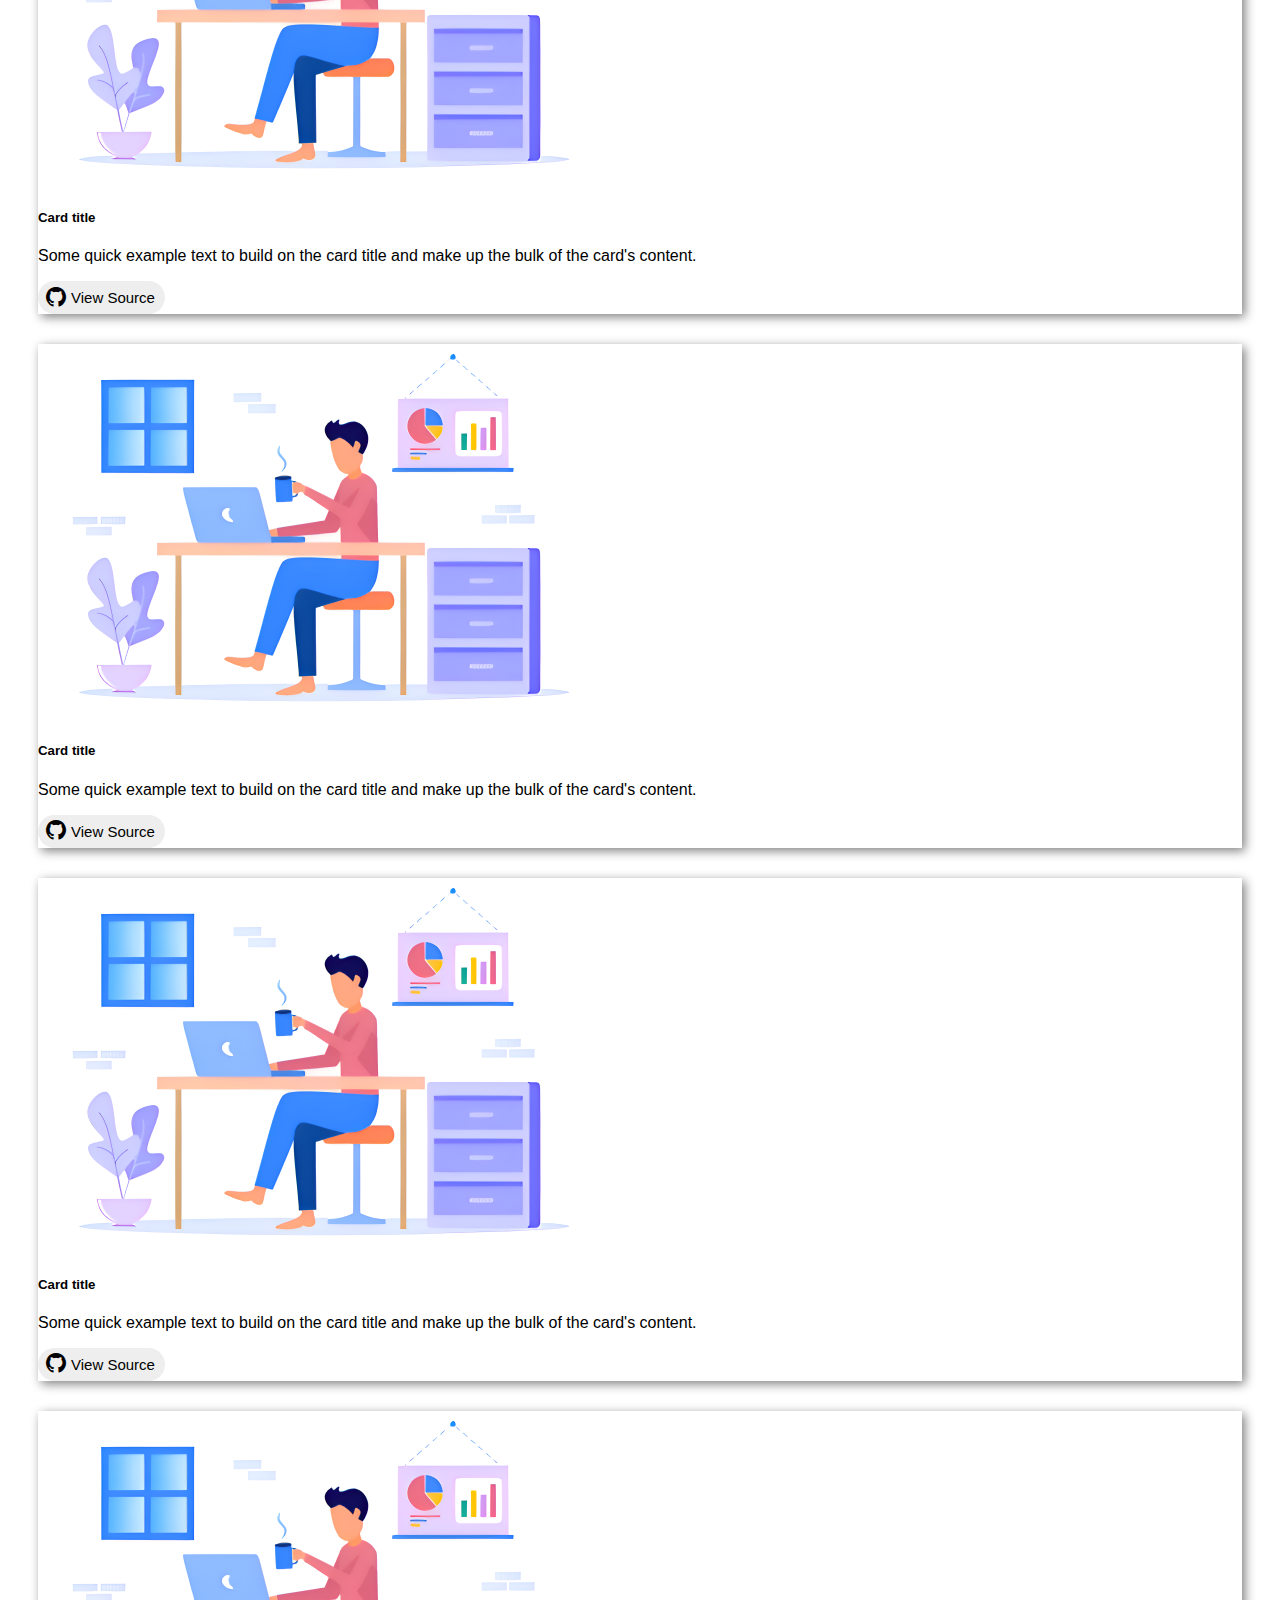
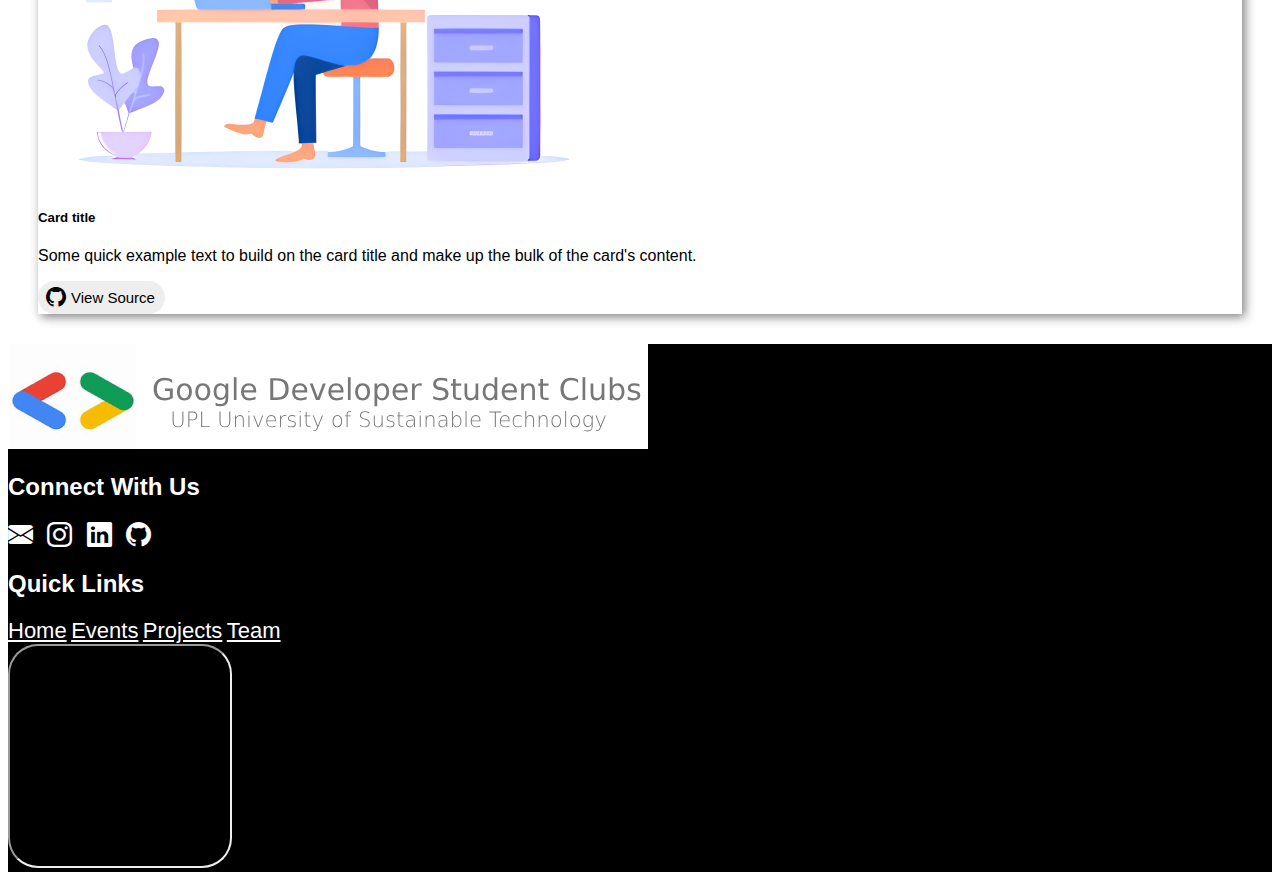
<file: projects.html>
<!DOCTYPE html>
<html lang="en">

<head>
    <meta charset="utf-8">
    <meta name="viewport" content="width=device-width, initial-scale=1">
    <link href="https://cdn.jsdelivr.net/npm/bootstrap@5.3.2/dist/css/bootstrap.min.css" rel="stylesheet"
        integrity="sha384-T3c6CoIi6uLrA9TneNEoa7RxnatzjcDSCmG1MXxSR1GAsXEV/Dwwykc2MPK8M2HN" crossorigin="anonymous">
    <link rel="stylesheet" href="https://cdn.jsdelivr.net/npm/bootstrap-icons@1.11.1/font/bootstrap-icons.css">
    <link rel="stylesheet" href="/CSS/style.css">
    <title>GDSC UPL-University</title>
</head>

<body>
    <!-- Navbar starts from here -->
    <nav class="navbar navbar-expand-lg fixed-top bg-white">
        <div class="container-fluid">
            <img src="/images/GDSC Logo.png" class="img-fluid gdsc-logo">
            <button class="navbar-toggler" type="button" data-bs-toggle="collapse"
                data-bs-target="#navbarSupportedContent" aria-controls="navbarSupportedContent" aria-expanded="false"
                aria-label="Toggle navigation">
                <span class="navbar-toggler-icon"></span>
            </button>
            <div class="collapse navbar-collapse" id="navbarSupportedContent">
                <ul class="navbar-nav ms-auto mb-lg-0 fw-semibold fs-5 text-center">
                    <li class="nav-item">
                        <a class="nav-link text-danger" aria-current="page" href="index.html">Home</a>
                    </li>
                    <li class="nav-item">
                        <a class="nav-link text-warning" href="gallery.html">Gallery</a>
                    </li>
                    <li class="nav-item">
                        <a class="nav-link text-success" href="events.html">Events</a>
                    </li>
                    <li class="nav-item">
                        <a class="nav-link text-primary" href="projects.html">Projects</a>
                    </li>
                    <li class="nav-item">
                        <a class="nav-link text-danger" href="team.html">Team</a>
                    </li>
                </ul>
            </div>
        </div>
    </nav>

    <!---------------------------------------

        Project Main Body starts from here
    
    ----------------------------------------->
    <div class="container-fluid project-card">
        <div class="row justify-content-evenly">
            <div class="col-12 text-center fw-bold">
                <h1>Projects</h1>
            </div>
            <div class="col-lg-3">
                <div class="card">
                    <img src="/images/content.png" class="card-img-top">
                    <div class="card-body">
                        <h5 class="card-title">Card title</h5>
                        <p class="card-text">Some quick example text to build on the card title and make up the bulk of
                            the
                            card's
                            content.
                        </p>
                        <div class="project-card-link">
                            <i class="bi bi-github"></i>
                            <span>View Source</span>
                        </div>
                    </div>
                </div>
            </div>
            <div class="col-lg-3">
                <div class="card">
                    <img src="/images/content.png" class="card-img-top">
                    <div class="card-body">
                        <h5 class="card-title">Card title</h5>
                        <p class="card-text">Some quick example text to build on the card title and make up the bulk of
                            the
                            card's
                            content.
                        </p>
                        <div class="project-card-link">
                            <i class="bi bi-github"></i>
                            <span>View Source</span>
                        </div>
                    </div>
                </div>
            </div>
            <div class="col-lg-3">
                <div class="card">
                    <img src="/images/content.png" class="card-img-top">
                    <div class="card-body">
                        <h5 class="card-title">Card title</h5>
                        <p class="card-text">Some quick example text to build on the card title and make up the bulk of
                            the
                            card's
                            content.
                        </p>
                        <div class="project-card-link">
                            <i class="bi bi-github"></i>
                            <span>View Source</span>
                        </div>
                    </div>
                </div>
            </div>
        </div>
        <div class="row justify-content-evenly">
            <div class="col-lg-3">
                <div class="card">
                    <img src="/images/content.png" class="card-img-top">
                    <div class="card-body">
                        <h5 class="card-title">Card title</h5>
                        <p class="card-text">Some quick example text to build on the card title and make up the bulk
                            of
                            the
                            card's
                            content.
                        </p>
                        <div class="project-card-link">
                            <i class="bi bi-github"></i>
                            <span>View Source</span>
                        </div>
                    </div>
                </div>
            </div>
            <div class="col-lg-3">
                <div class="card">
                    <img src="/images/content.png" class="card-img-top">
                    <div class="card-body">
                        <h5 class="card-title">Card title</h5>
                        <p class="card-text">Some quick example text to build on the card title and make up the bulk
                            of
                            the
                            card's
                            content.
                        </p>
                        <div class="project-card-link">
                            <i class="bi bi-github"></i>
                            <span>View Source</span>
                        </div>
                    </div>
                </div>
            </div>
            <div class="col-lg-3">
                <div class="card">
                    <img src="/images/content.png" class="card-img-top">
                    <div class="card-body">
                        <h5 class="card-title">Card title</h5>
                        <p class="card-text">Some quick example text to build on the card title and make up the bulk of
                            the
                            card's
                            content.
                        </p>
                        <div class="project-card-link">
                            <i class="bi bi-github"></i>
                            <span>View Source</span>
                        </div>
                    </div>
                </div>
            </div>
        </div>
        <div class="row justify-content-evenly">
            <div class="col-lg-3">
                <div class="card">
                    <img src="/images/content.png" class="card-img-top">
                    <div class="card-body">
                        <h5 class="card-title">Card title</h5>
                        <p class="card-text">Some quick example text to build on the card title and make up the bulk
                            of
                            the
                            card's
                            content.
                        </p>
                        <div class="project-card-link">
                            <i class="bi bi-github"></i>
                            <span>View Source</span>
                        </div>
                    </div>
                </div>
            </div>
            <div class="col-lg-3">
                <div class="card">
                    <img src="/images/content.png" class="card-img-top">
                    <div class="card-body">
                        <h5 class="card-title">Card title</h5>
                        <p class="card-text">Some quick example text to build on the card title and make up the bulk
                            of
                            the
                            card's
                            content.
                        </p>
                        <div class="project-card-link">
                            <i class="bi bi-github"></i>
                            <span>View Source</span>
                        </div>
                    </div>
                </div>
            </div>
            <div class="col-lg-3">
                <div class="card">
                    <img src="/images/content.png" class="card-img-top">
                    <div class="card-body">
                        <h5 class="card-title">Card title</h5>
                        <p class="card-text">Some quick example text to build on the card title and make up the bulk
                            of
                            the
                            card's
                            content.
                        </p>
                        <div class="project-card-link">
                            <i class="bi bi-github"></i>
                            <span>View Source</span>
                        </div>
                    </div>
                </div>
            </div>
        </div>
        <!-- Footer start from here -->


        <div class="row footer justify-content-evenly align-items-center p-4">
            <div class="col-md-3 text-center m-4">
                <img src="/images/GDSC Logo.png" class="img-fluid">
                <h2 class="fw-bold mt-3">Connect With Us</h2>
                <a href="" target="_blank"><i class="bi bi-envelope-fill"></i></a>
                <a href="https://instagram.com/gdsc_upluniversity?igshid=MWFkczN6Y3ozdTRiZg==" target="_blank"><i class="bi bi-instagram"></i></a>
                <a href="https://www.linkedin.com/in/gdsc-upluniversity?utm_source=share&utm_campaign=share_via&utm_content=profile&utm_medium=android_app" target="_blank"><i class="bi bi-linkedin"></i></a>
                <a href="https://github.com/gdscupluniversity" target="_blank"><i class="bi bi-github"></i></a>
            </div>
            <div class="col-md-3 text-center m-4">
                <h2 class="fw-bold">Quick Links</h2>
                <a class="nav-link" href="index.html">Home</a>
                <a class="nav-link" href="events.html">Events</a>
                <a class="nav-link" href="projects.html">Projects</a>
                <a class="nav-link" href="team.html">Team</a>
            </div>
            <div class="col-md-3 m-4 text-center">
                <iframe
                    src="https://www.google.com/maps/embed?pb=!1m18!1m12!1m3!1d3710.516664669275!2d73.11530347606428!3d21.565746569117014!2m3!1f0!2f0!3f0!3m2!1i1024!2i768!4f13.1!3m3!1m2!1s0x3be0183b6dfb0fc5%3A0xd31bc7932344e650!2sShroff%20SR%20Rotary%20Institute%20of%20Chemical%20Technology!5e0!3m2!1sen!2sin!4v1699377411365!5m2!1sen!2sin"
                    width="220px" height="220px" allowfullscreen="" loading="lazy"
                    referrerpolicy="no-referrer-when-downgrade" style="border-radius: 30px;">
                </iframe>
            </div>
        </div>
    </div>









    <script src="https://cdn.jsdelivr.net/npm/bootstrap@5.3.2/dist/js/bootstrap.bundle.min.js"
        integrity="sha384-C6RzsynM9kWDrMNeT87bh95OGNyZPhcTNXj1NW7RuBCsyN/o0jlpcV8Qyq46cDfL"
        crossorigin="anonymous"></script>
</body>

</html>
</file>
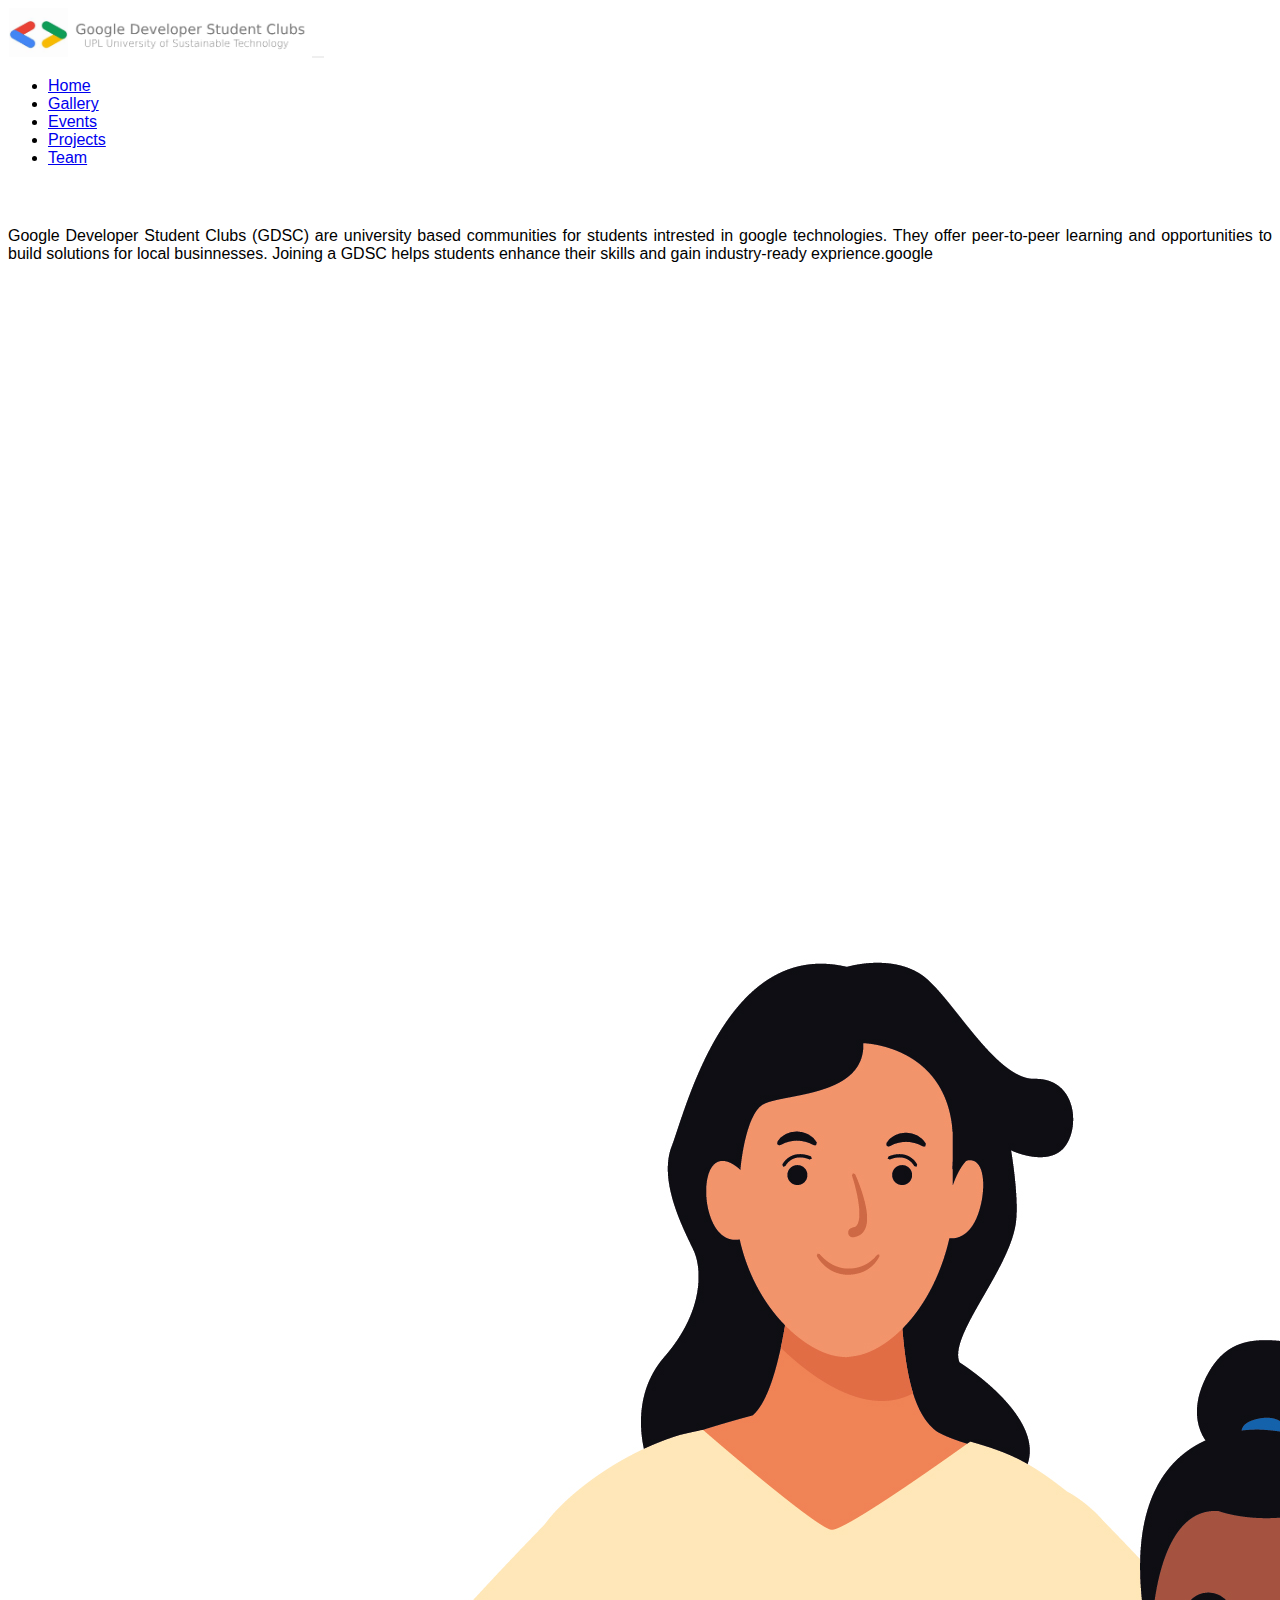
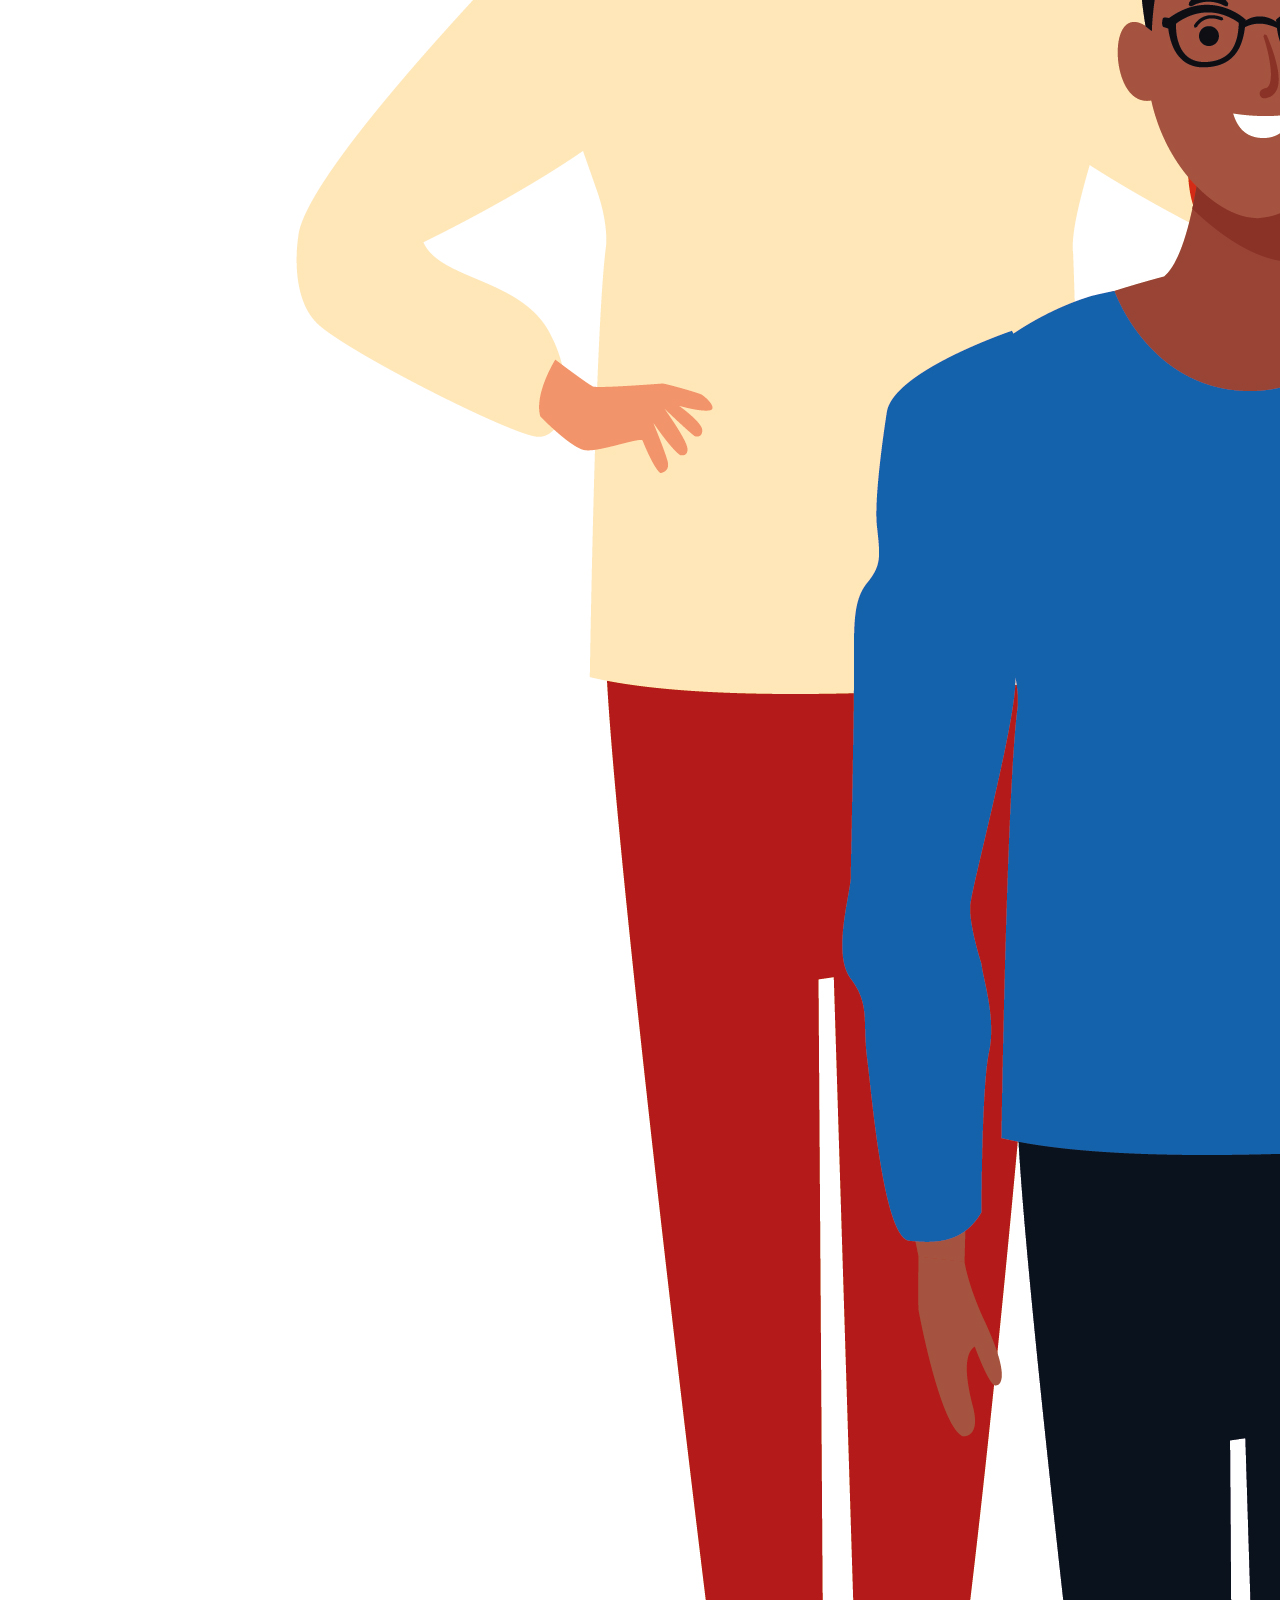
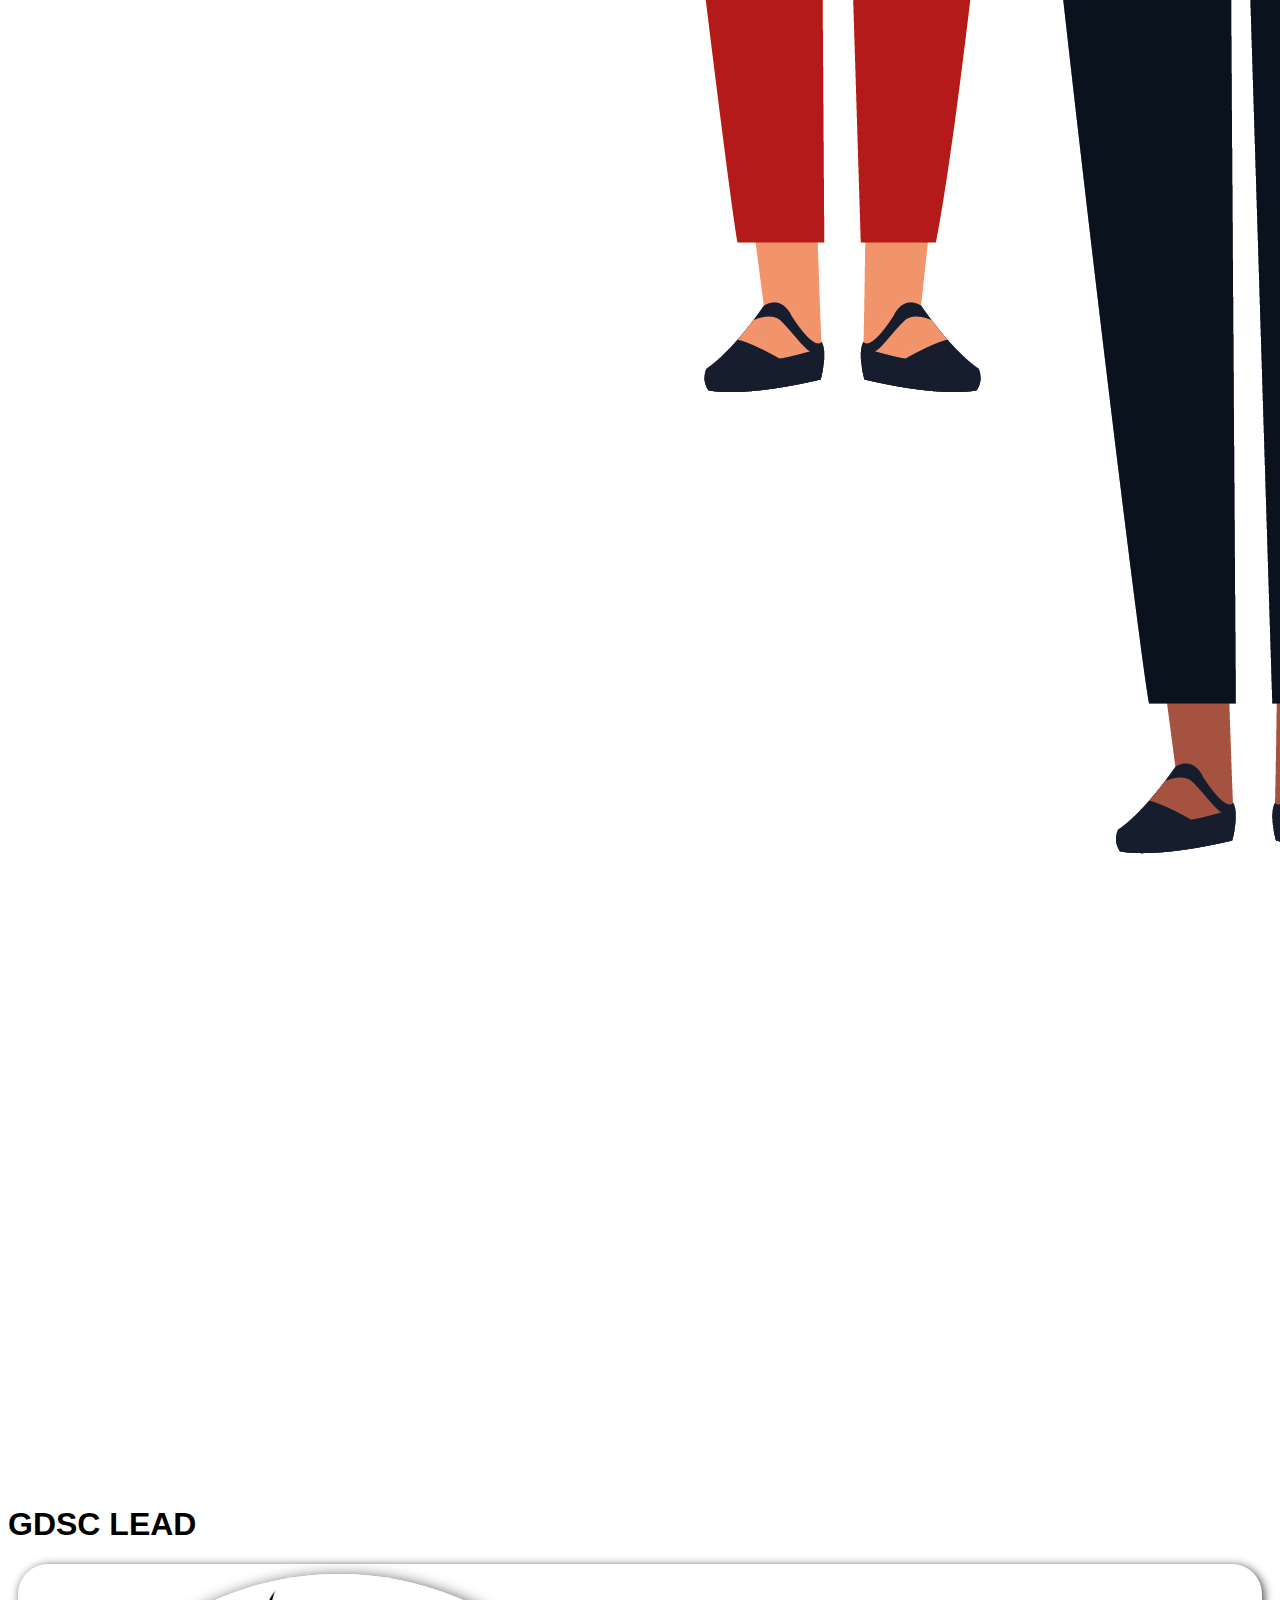
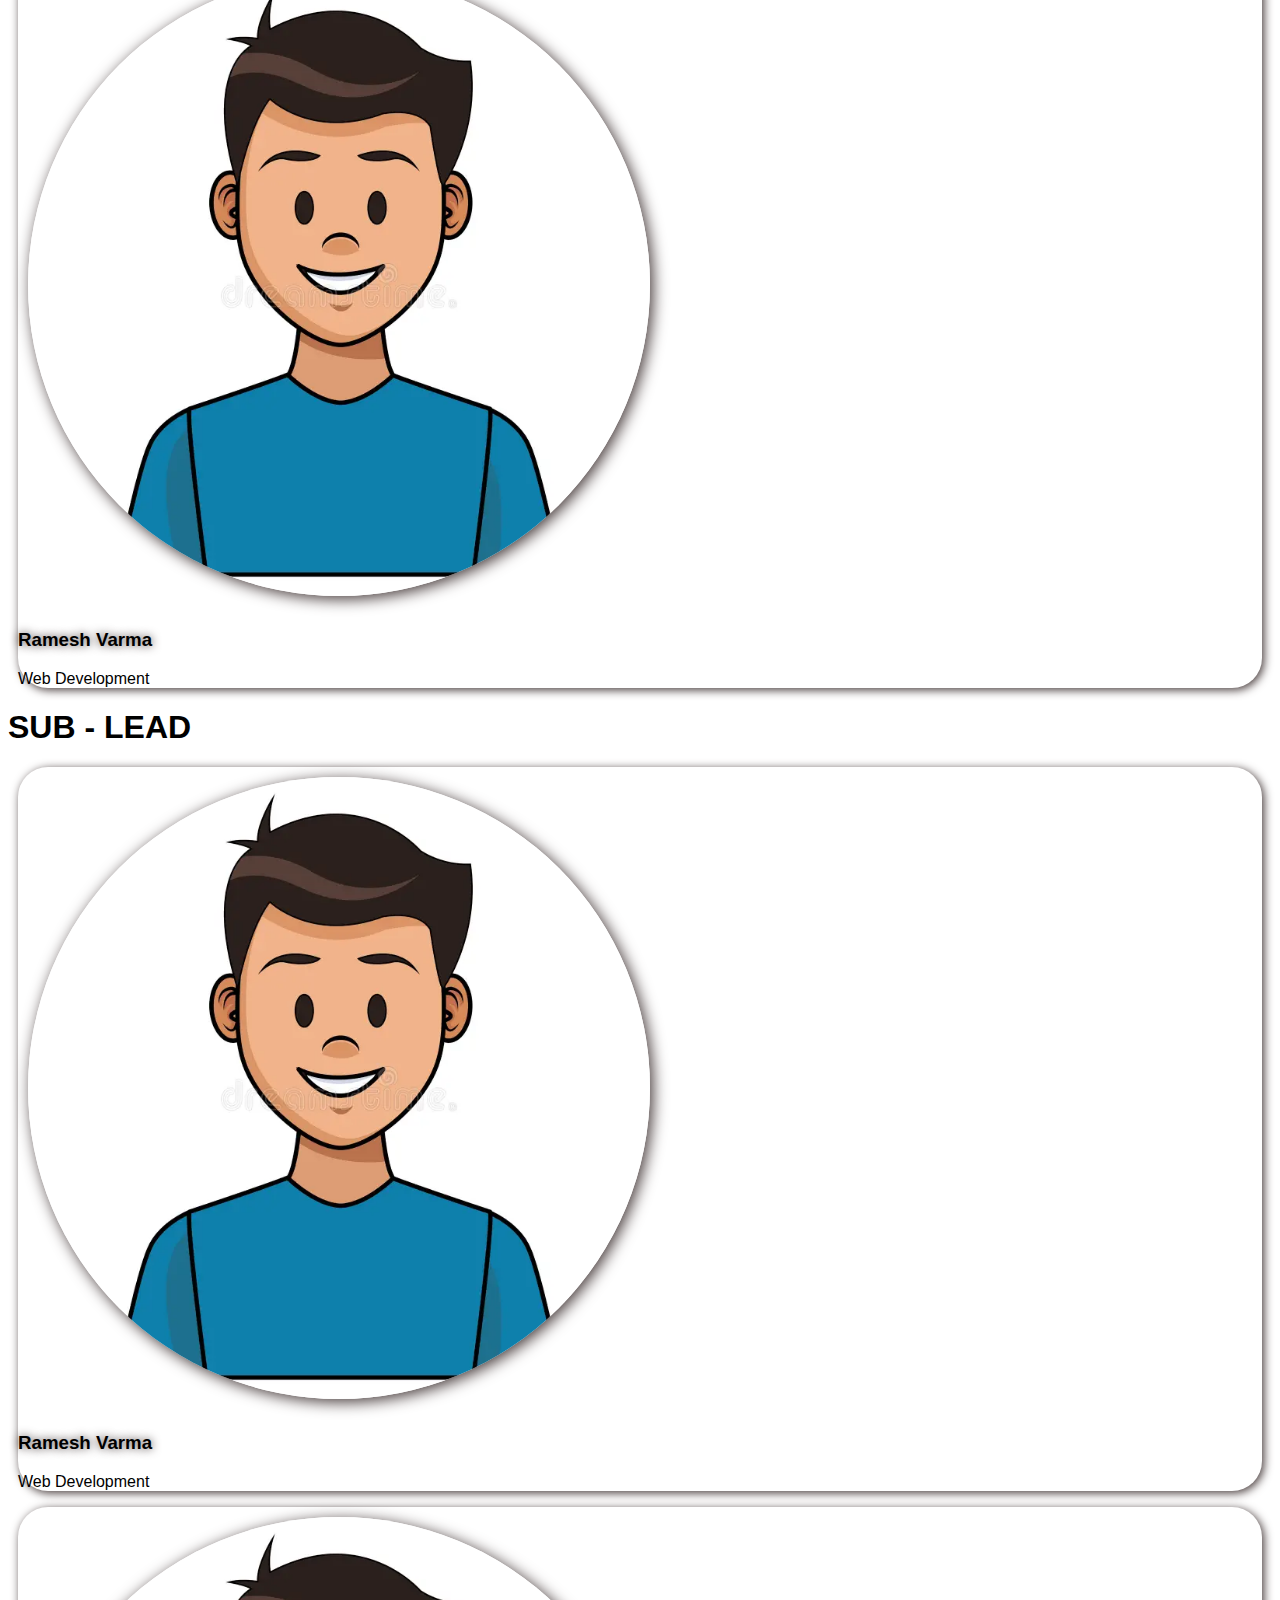
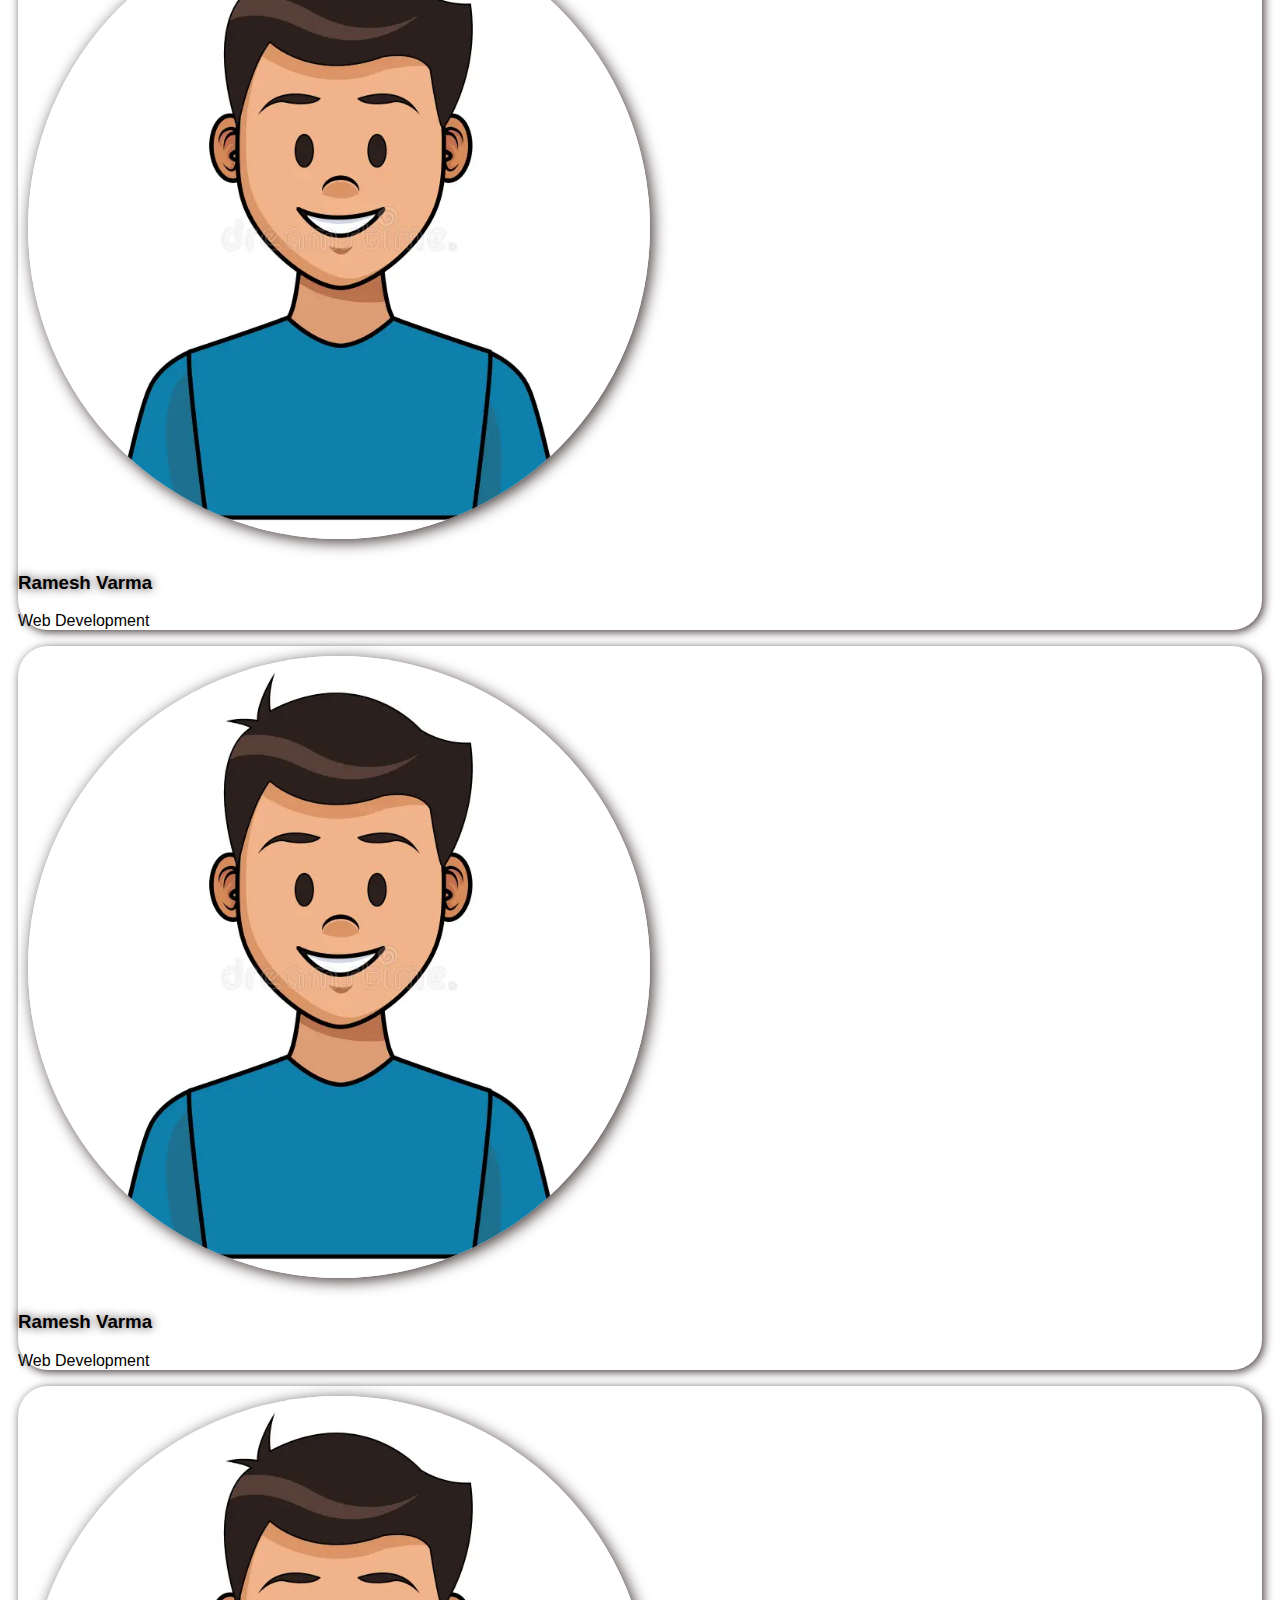
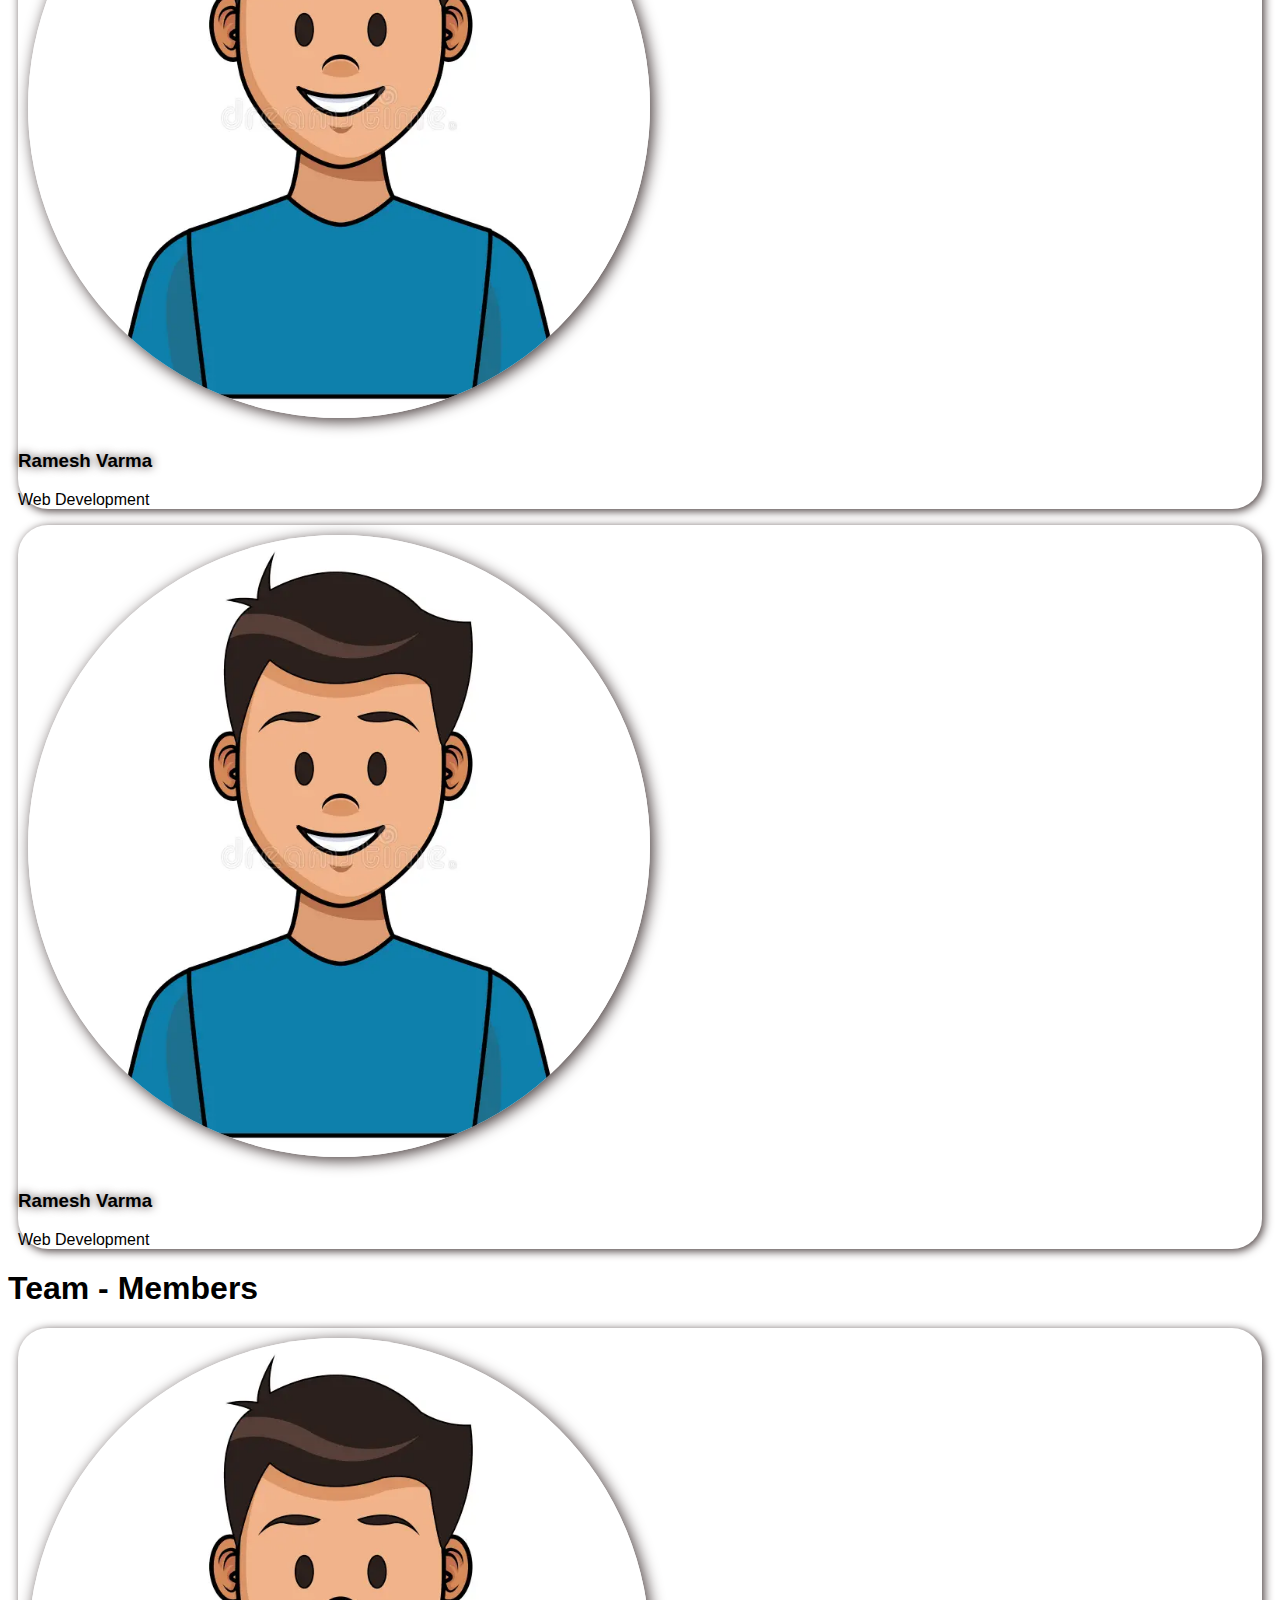
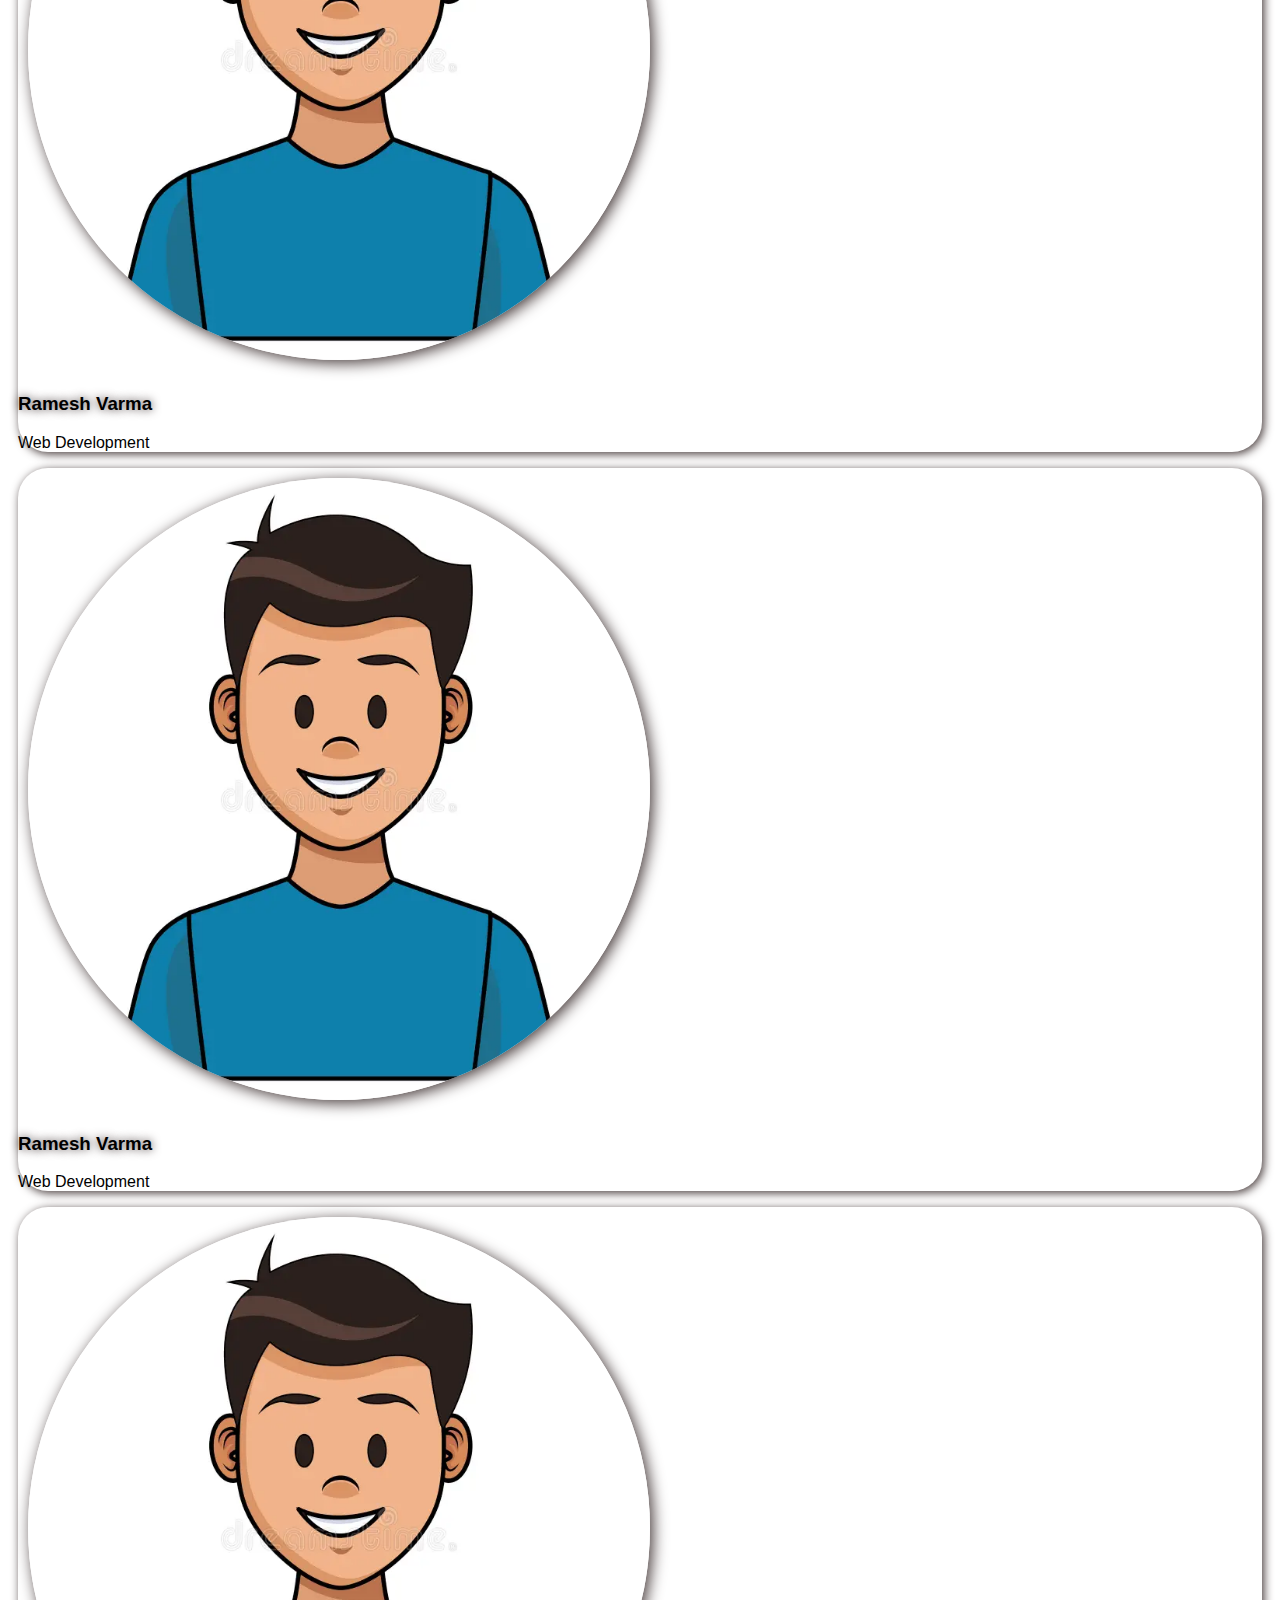
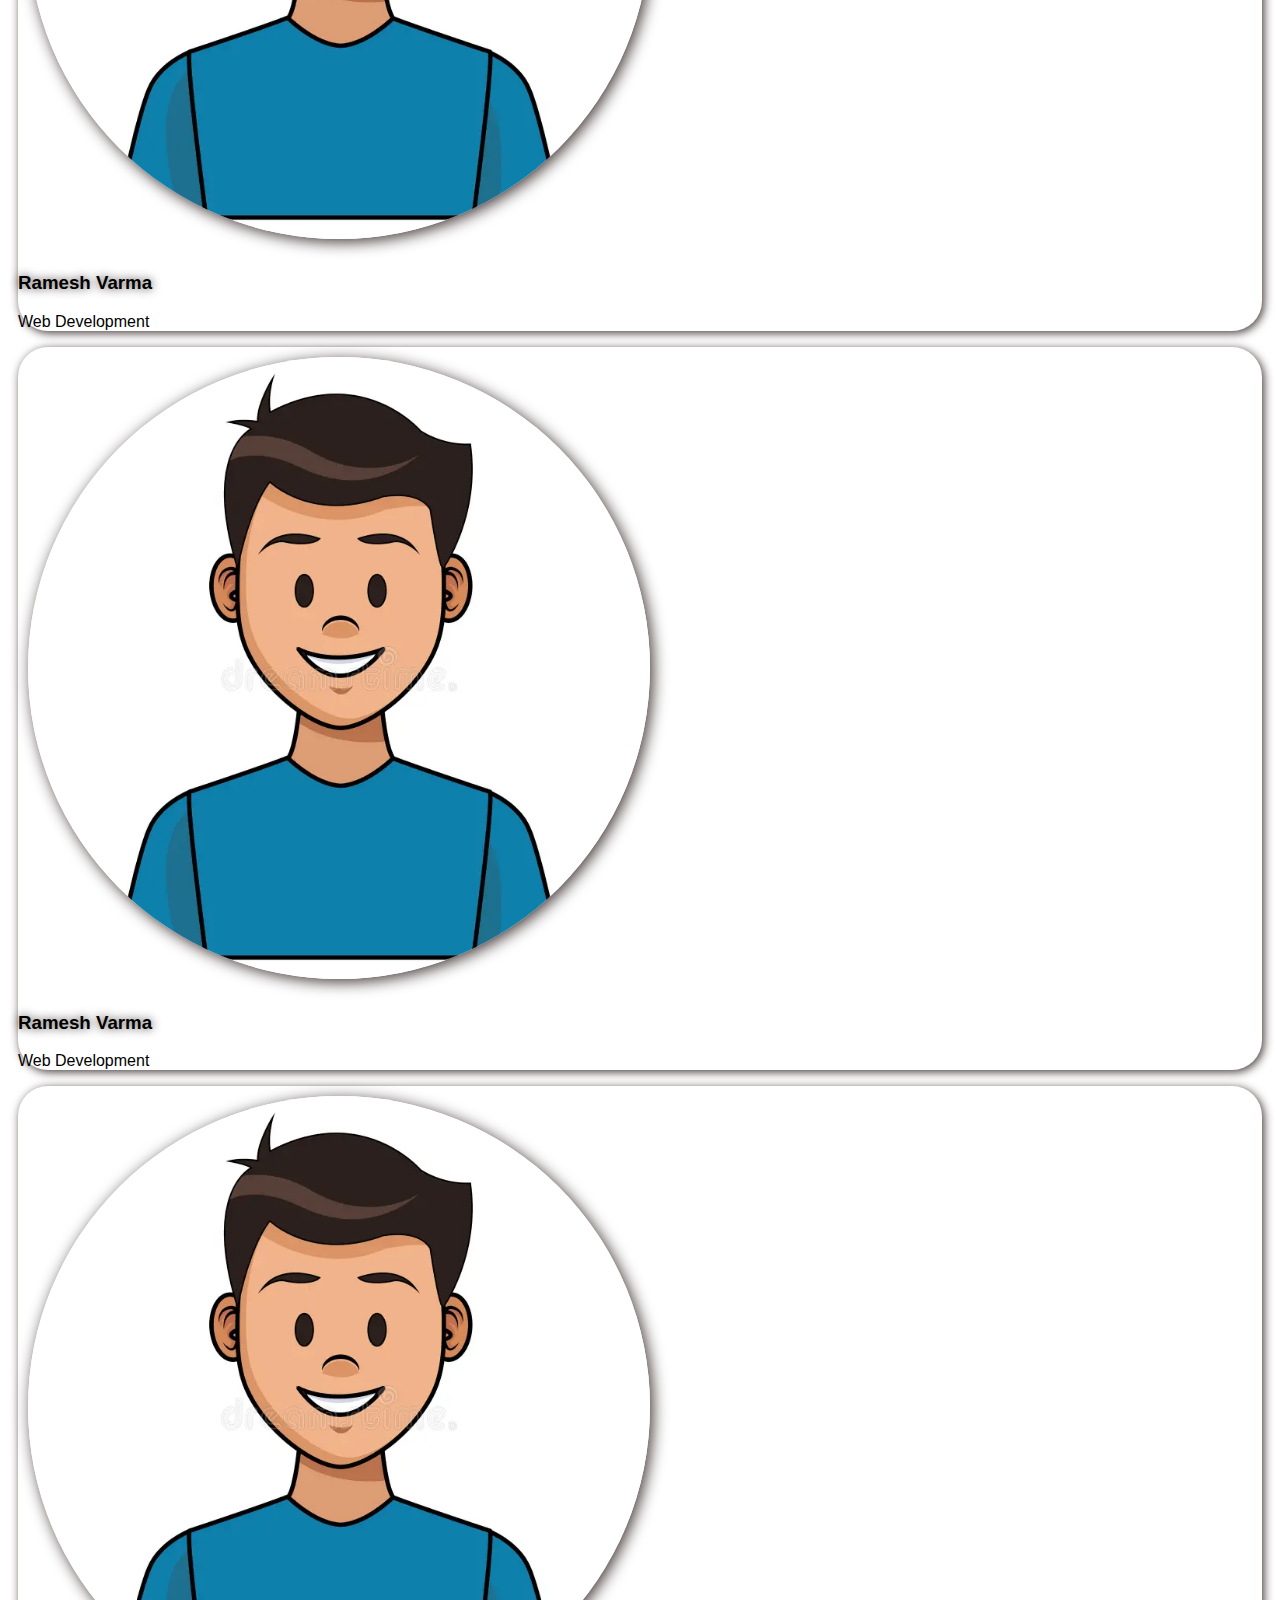
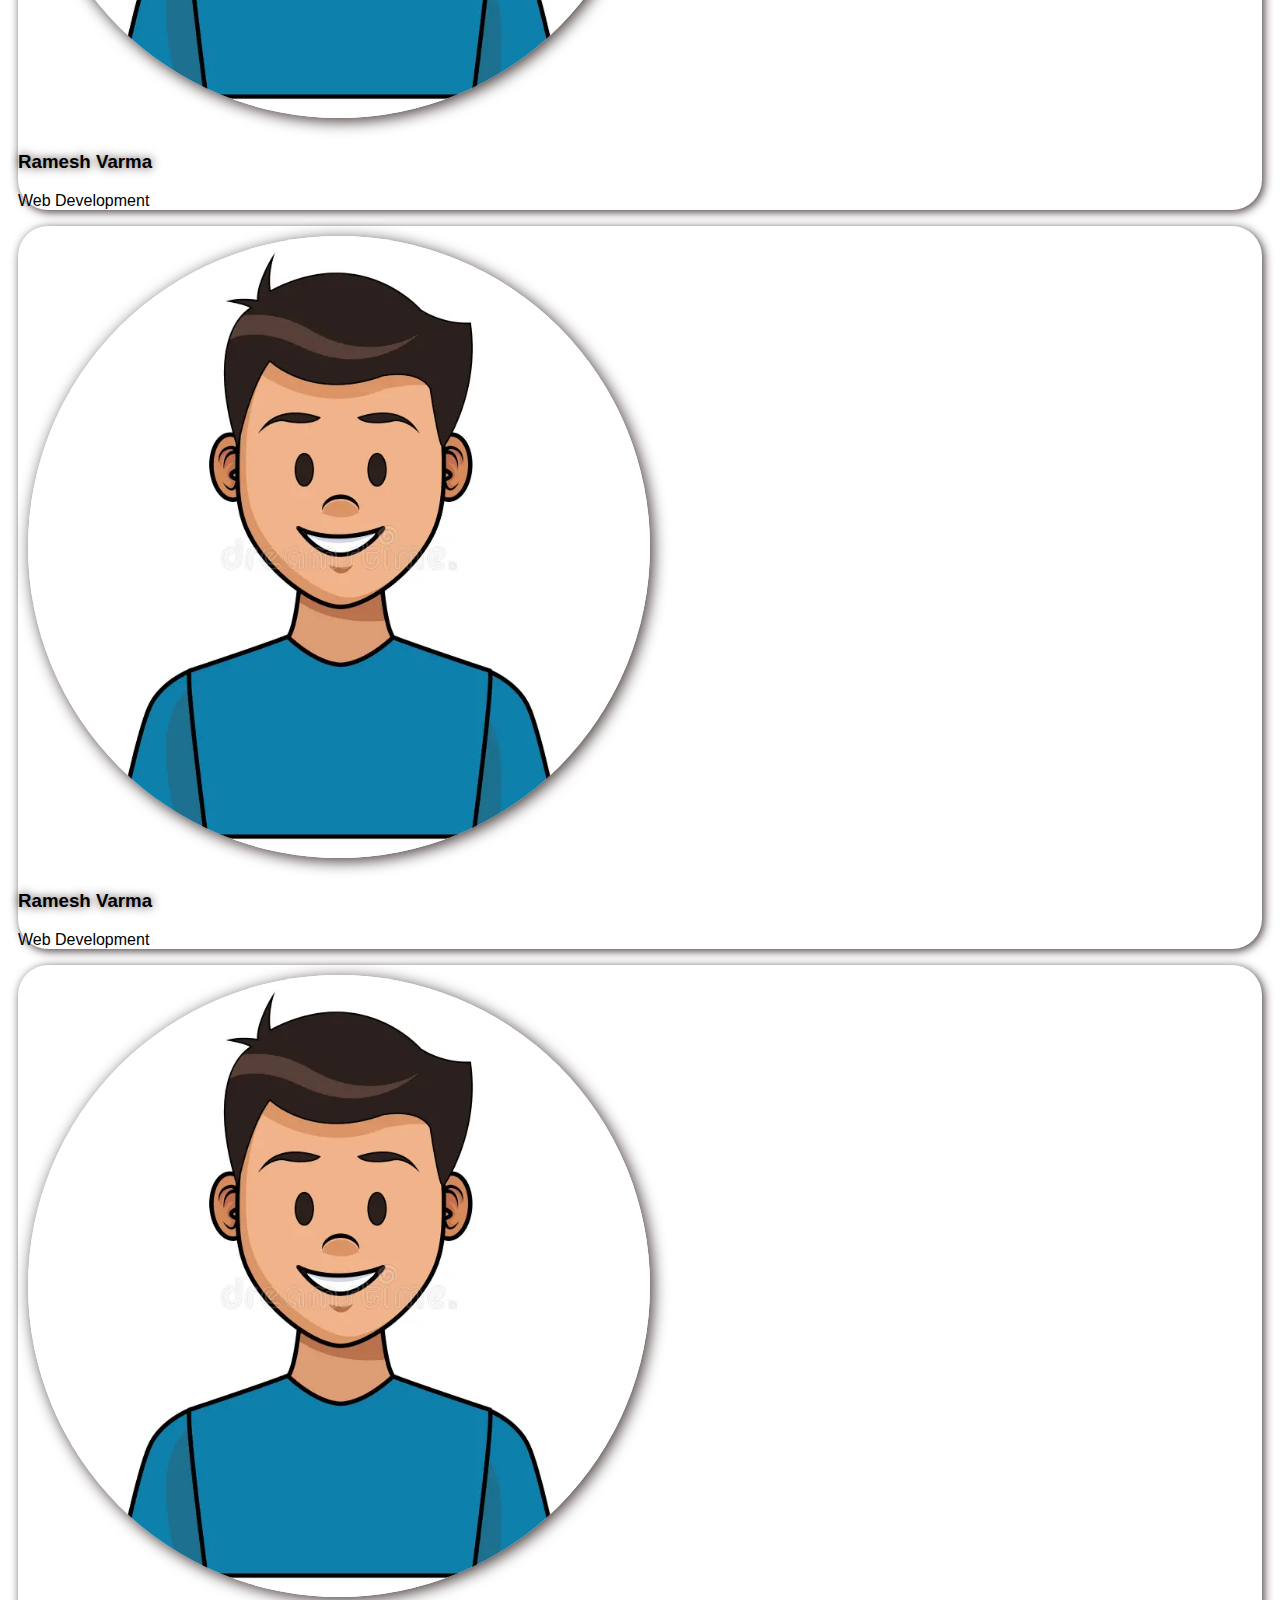
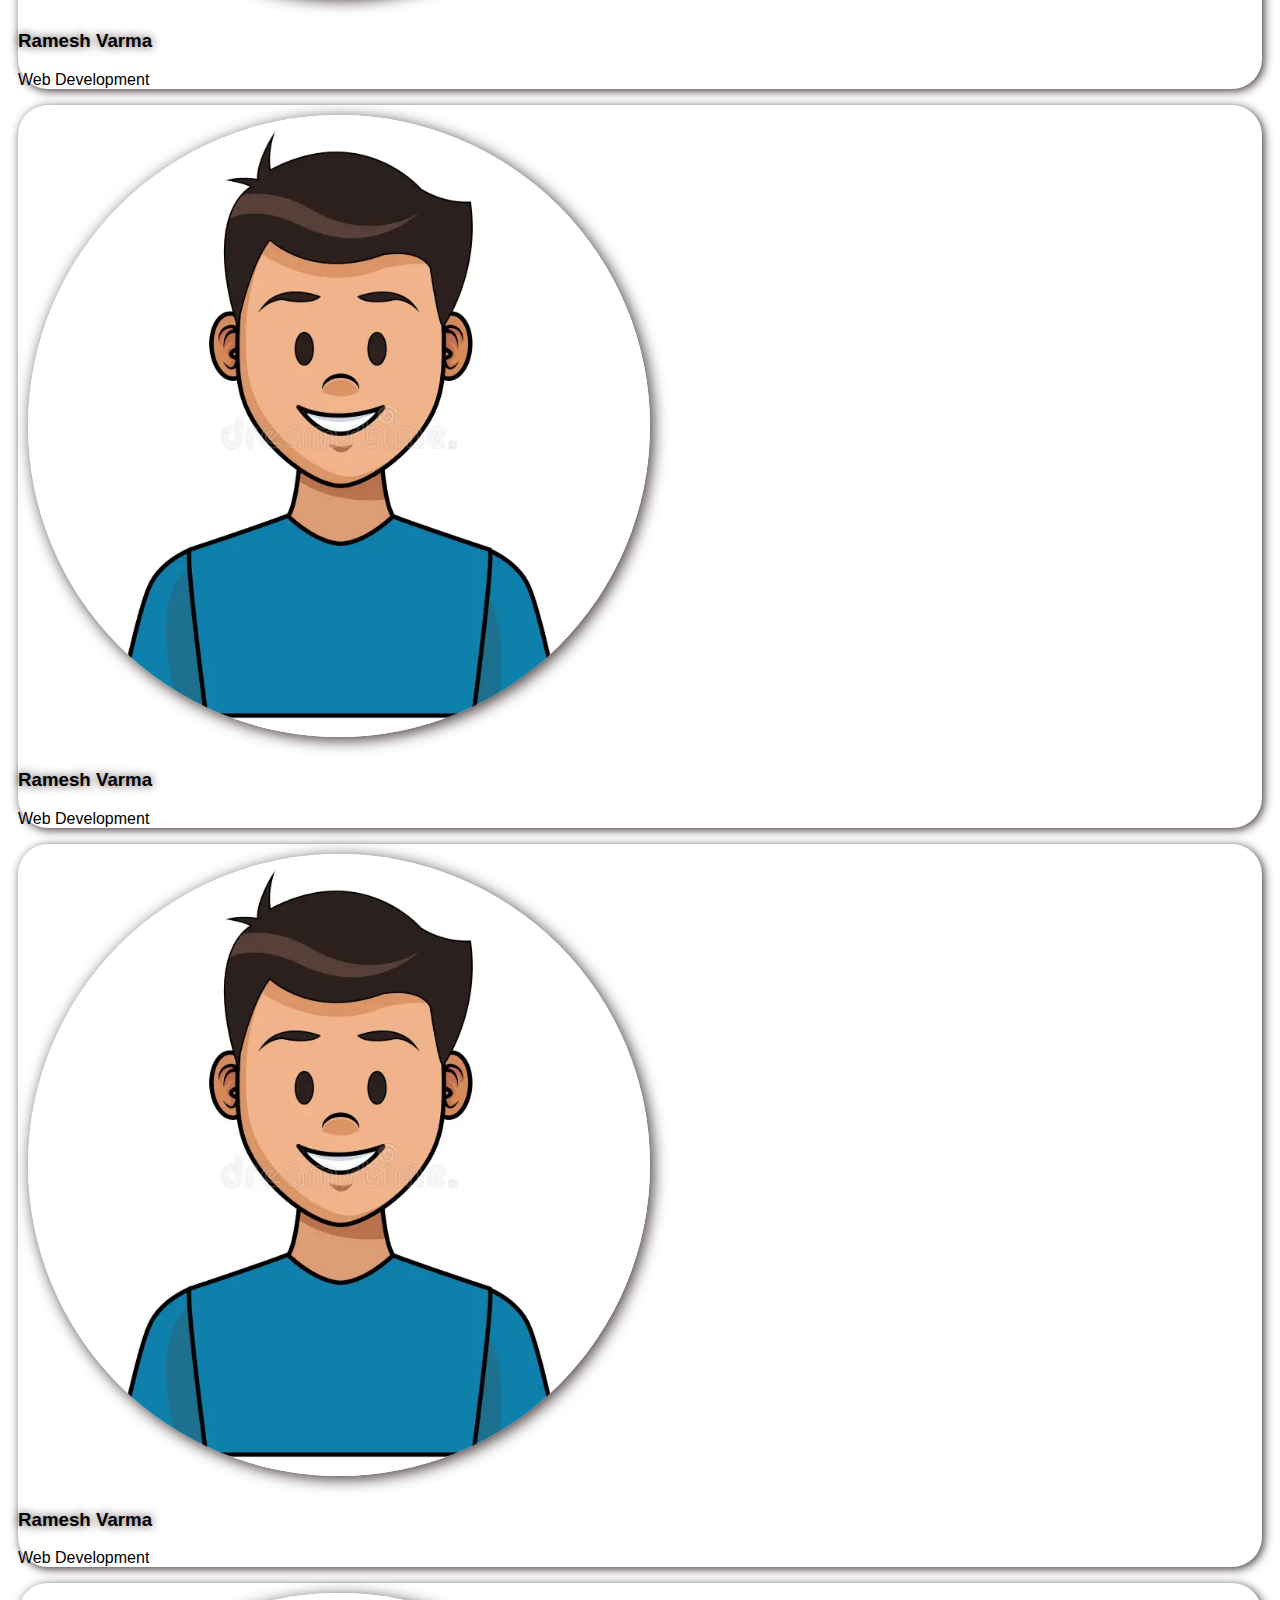
<file: team.html>
<!DOCTYPE html>
<html lang="en">

<head>
    <meta charset="utf-8">
    <meta name="viewport" content="width=device-width, initial-scale=1">
    <link href="https://cdn.jsdelivr.net/npm/bootstrap@5.3.2/dist/css/bootstrap.min.css" rel="stylesheet"
        integrity="sha384-T3c6CoIi6uLrA9TneNEoa7RxnatzjcDSCmG1MXxSR1GAsXEV/Dwwykc2MPK8M2HN" crossorigin="anonymous">
    <link rel="stylesheet" href="https://cdn.jsdelivr.net/npm/bootstrap-icons@1.11.1/font/bootstrap-icons.css">
    <link rel="stylesheet" href="/CSS/style.css">
    <title>GDSC UPL-University</title>
</head>

<body>
    <!-- Navbar starts from here -->
    <nav class="navbar navbar-expand-lg fixed-top bg-white">
        <div class="container-fluid">
            <img src="/images/GDSC Logo.png" class="img-fluid gdsc-logo">
            <button class="navbar-toggler" type="button" data-bs-toggle="collapse"
                data-bs-target="#navbarSupportedContent" aria-controls="navbarSupportedContent" aria-expanded="false"
                aria-label="Toggle navigation">
                <span class="navbar-toggler-icon"></span>
            </button>
            <div class="collapse navbar-collapse" id="navbarSupportedContent">
                <ul class="navbar-nav ms-auto mb-lg-0 fw-semibold fs-5 text-center">
                    <li class="nav-item">
                        <a class="nav-link text-danger" aria-current="page" href="index.html">Home</a>
                    </li>
                    <li class="nav-item">
                        <a class="nav-link text-warning" href="gallery.html">Gallery</a>
                    </li>
                    <li class="nav-item">
                        <a class="nav-link text-success" href="events.html">Events</a>
                    </li>
                    <li class="nav-item">
                        <a class="nav-link text-primary" href="projects.html">Projects</a>
                    </li>
                    <li class="nav-item">
                        <a class="nav-link text-danger" href="team.html">Team</a>
                    </li>
                </ul>
            </div>
        </div>
    </nav>

    <!----------GDSC Lead section starts from here------------>

    <div class="container-fluid">
        <div class="row justify-content-evenly align-items-center team-lead">
            <div class="col-md-5">
                <p class="fs-3 abt-lead">
                    Google Developer Student Clubs (GDSC) are university based communities for students intrested in
                    google technologies. They offer peer-to-peer learning and opportunities to build solutions for local
                    businnesses. Joining a GDSC helps students enhance their skills and gain industry-ready
                    exprience.google
                </p>
            </div>
            <div class="col-md-5">
                <img src="/images/lead pic.jpg" alt="" class="img-fluid">
            </div>
        </div>

        <!------GDSC Sub-Lead section starts from here-------->
        <div class="row p-3 justify-content-center text-center">
            <div class="col-6 fw-bold">
                <h1>GDSC LEAD</h1>
            </div>
        </div>
        <div class="row justify-content-evenly text-center p-4">
            <div class="col-md-3 p-5 s-card team-card">
                <img src="/images/s-lead-pic.webp" class="s-lead-img img-fluid s-card">
                <h3>Ramesh Varma</h3>
                <p class="fs-4 text-secondary">Web Development</p>
            </div>
        </div>


        <div class="row p-3 justify-content-center text-center">
            <div class="col-6 fw-bold">
                <h1>SUB - LEAD</h1>
            </div>
        </div>
        <div class="row justify-content-evenly text-center p-4">
            <div class="col-md-3 p-5 s-card team-card">
                <img src="/images/s-lead-pic.webp" class="s-lead-img img-fluid s-card">
                <h3>Ramesh Varma</h3>
                <p class="fs-4 text-secondary">Web Development</p>
            </div>
            <div class="col-md-3  p-5 s-card team-card">
                <img src="/images/s-lead-pic.webp" class="s-lead-img border-primary img-fluid s-card">
                <h3>Ramesh Varma</h3>
                <p class="fs-4 text-secondary">Web Development</p>
            </div>
            <div class="col-md-3  p-5 s-card team-card">
                <img src="/images/s-lead-pic.webp" class="s-lead-img border-success img-fluid s-card">
                <h3>Ramesh Varma</h3>
                <p class="fs-4 text-secondary">Web Development</p>
            </div>
        </div>
        <div class="row justify-content-evenly text-center p-4">
            <div class="col-md-3 p-5 s-card team-card">
                <img src="/images/s-lead-pic.webp" class="s-lead-img border-danger img-fluid s-card">
                <h3>Ramesh Varma</h3>
                <p class="fs-4 text-secondary">Web Development</p>
            </div>
            <div class="col-md-3  p-5 s-card team-card">
                <img src="/images/s-lead-pic.webp" class="s-lead-img border-primary img-fluid s-card">
                <h3>Ramesh Varma</h3>
                <p class="fs-4 text-secondary">Web Development</p>
            </div>
        </div>

        <!---------------------------------------------------------
            
            GDSC Team-Member section starts from here
            
        ---------------------------------------------------------->

        <div class="row p-3 justify-content-center text-center">
            <div class="col-6 fw-bold">
                <h1>Team - Members</h1>
            </div>
        </div>
        <div class="row justify-content-evenly text-center p-4">
            <div class="col-md-3 p-5 s-card team-card">
                <img src="/images/s-lead-pic.webp" class="s-lead-img border-danger img-fluid s-card">
                <h3>Ramesh Varma</h3>
                <p class="fs-4 text-secondary">Web Development</p>
            </div>
            <div class="col-md-3 p-5 s-card team-card">
                <img src="/images/s-lead-pic.webp" class="s-lead-img border-primary img-fluid s-card">
                <h3>Ramesh Varma</h3>
                <p class="fs-4 text-secondary">Web Development</p>
            </div>
            <div class="col-md-3 p-5 s-card team-card">
                <img src="/images/s-lead-pic.webp" class="s-lead-img border-success img-fluid s-card">
                <h3>Ramesh Varma</h3>
                <p class="fs-4 text-secondary">Web Development</p>
            </div>
        </div>
        <div class="row justify-content-evenly text-center p-4">
            <div class="col-md-3 p-5 s-card team-card">
                <img src="/images/s-lead-pic.webp" class="s-lead-img border-warning img-fluid s-card">
                <h3>Ramesh Varma</h3>
                <p class="fs-4 text-secondary">Web Development</p>
            </div>
            <div class="col-md-3 p-5 s-card team-card">
                <img src="/images/s-lead-pic.webp" class="s-lead-img border-primary img-fluid s-card">
                <h3>Ramesh Varma</h3>
                <p class="fs-4 text-secondary">Web Development</p>
            </div>
            <div class="col-md-3 p-5 s-card team-card">
                <img src="/images/s-lead-pic.webp" class="s-lead-img border-success img-fluid s-card">
                <h3>Ramesh Varma</h3>
                <p class="fs-4 text-secondary">Web Development</p>
            </div>
        </div>
        <div class="row justify-content-evenly text-center p-4">
            <div class="col-md-3 p-5 s-card team-card">
                <img src="/images/s-lead-pic.webp" class="s-lead-img border-danger img-fluid s-card">
                <h3>Ramesh Varma</h3>
                <p class="fs-4 text-secondary">Web Development</p>
            </div>
            <div class="col-md-3 p-5 s-card team-card">
                <img src="/images/s-lead-pic.webp" class="s-lead-img border-primary img-fluid s-card">
                <h3>Ramesh Varma</h3>
                <p class="fs-4 text-secondary">Web Development</p>
            </div>
            <div class="col-md-3 p-5 s-card team-card">
                <img src="/images/s-lead-pic.webp" class="s-lead-img border-success img-fluid s-card">
                <h3>Ramesh Varma</h3>
                <p class="fs-4 text-secondary">Web Development</p>
            </div>
        </div>
        <div class="row justify-content-evenly text-center p-4">
            <div class="col-md-3 p-5 s-card team-card">
                <img src="/images/s-lead-pic.webp" class="s-lead-img border-warning img-fluid s-card">
                <h3>Ramesh Varma</h3>
                <p class="fs-4 text-secondary">Web Development</p>
            </div>
            <div class="col-md-3 p-5 s-card team-card">
                <img src="/images/s-lead-pic.webp" class="s-lead-img border-primary img-fluid s-card">
                <h3>Ramesh Varma</h3>
                <p class="fs-4 text-secondary">Web Development</p>
            </div>
        </div>

        <!-- Footer start from here -->


        <div class="row footer justify-content-evenly align-items-center p-4">
            <div class="col-md-3 text-center m-4">
                <img src="/images/GDSC Logo.png" class="img-fluid">
                <h2 class="fw-bold mt-3">Connect With Us</h2>
                <a href="" target="_blank"><i class="bi bi-envelope-fill"></i></a>
                <a href="https://instagram.com/gdsc_upluniversity?igshid=MWFkczN6Y3ozdTRiZg==" target="_blank"><i class="bi bi-instagram"></i></a>
                <a href="https://www.linkedin.com/in/gdsc-upluniversity?utm_source=share&utm_campaign=share_via&utm_content=profile&utm_medium=android_app" target="_blank"><i class="bi bi-linkedin"></i></a>
                <a href="https://github.com/gdscupluniversity" target="_blank"><i class="bi bi-github"></i></a>
            </div>
            <div class="col-md-3 text-center m-4">
                <h2 class="fw-bold">Quick Links</h2>
                <a class="nav-link" href="index.html">Home</a>
                <a class="nav-link" href="events.html">Events</a>
                <a class="nav-link" href="projects.html">Projects</a>
                <a class="nav-link" href="team.html">Team</a>
            </div>
            <div class="col-md-3 m-4 text-center">
                <iframe
                    src="https://www.google.com/maps/embed?pb=!1m18!1m12!1m3!1d3710.516664669275!2d73.11530347606428!3d21.565746569117014!2m3!1f0!2f0!3f0!3m2!1i1024!2i768!4f13.1!3m3!1m2!1s0x3be0183b6dfb0fc5%3A0xd31bc7932344e650!2sShroff%20SR%20Rotary%20Institute%20of%20Chemical%20Technology!5e0!3m2!1sen!2sin!4v1699377411365!5m2!1sen!2sin"
                    width="220px" height="220px" allowfullscreen="" loading="lazy"
                    referrerpolicy="no-referrer-when-downgrade" style="border-radius: 30px;">
                </iframe>
            </div>
        </div>

    </div>




    <script src="https://cdn.jsdelivr.net/npm/bootstrap@5.3.2/dist/js/bootstrap.bundle.min.js"
        integrity="sha384-C6RzsynM9kWDrMNeT87bh95OGNyZPhcTNXj1NW7RuBCsyN/o0jlpcV8Qyq46cDfL"
        crossorigin="anonymous"></script>
</body>

</html>
</file>
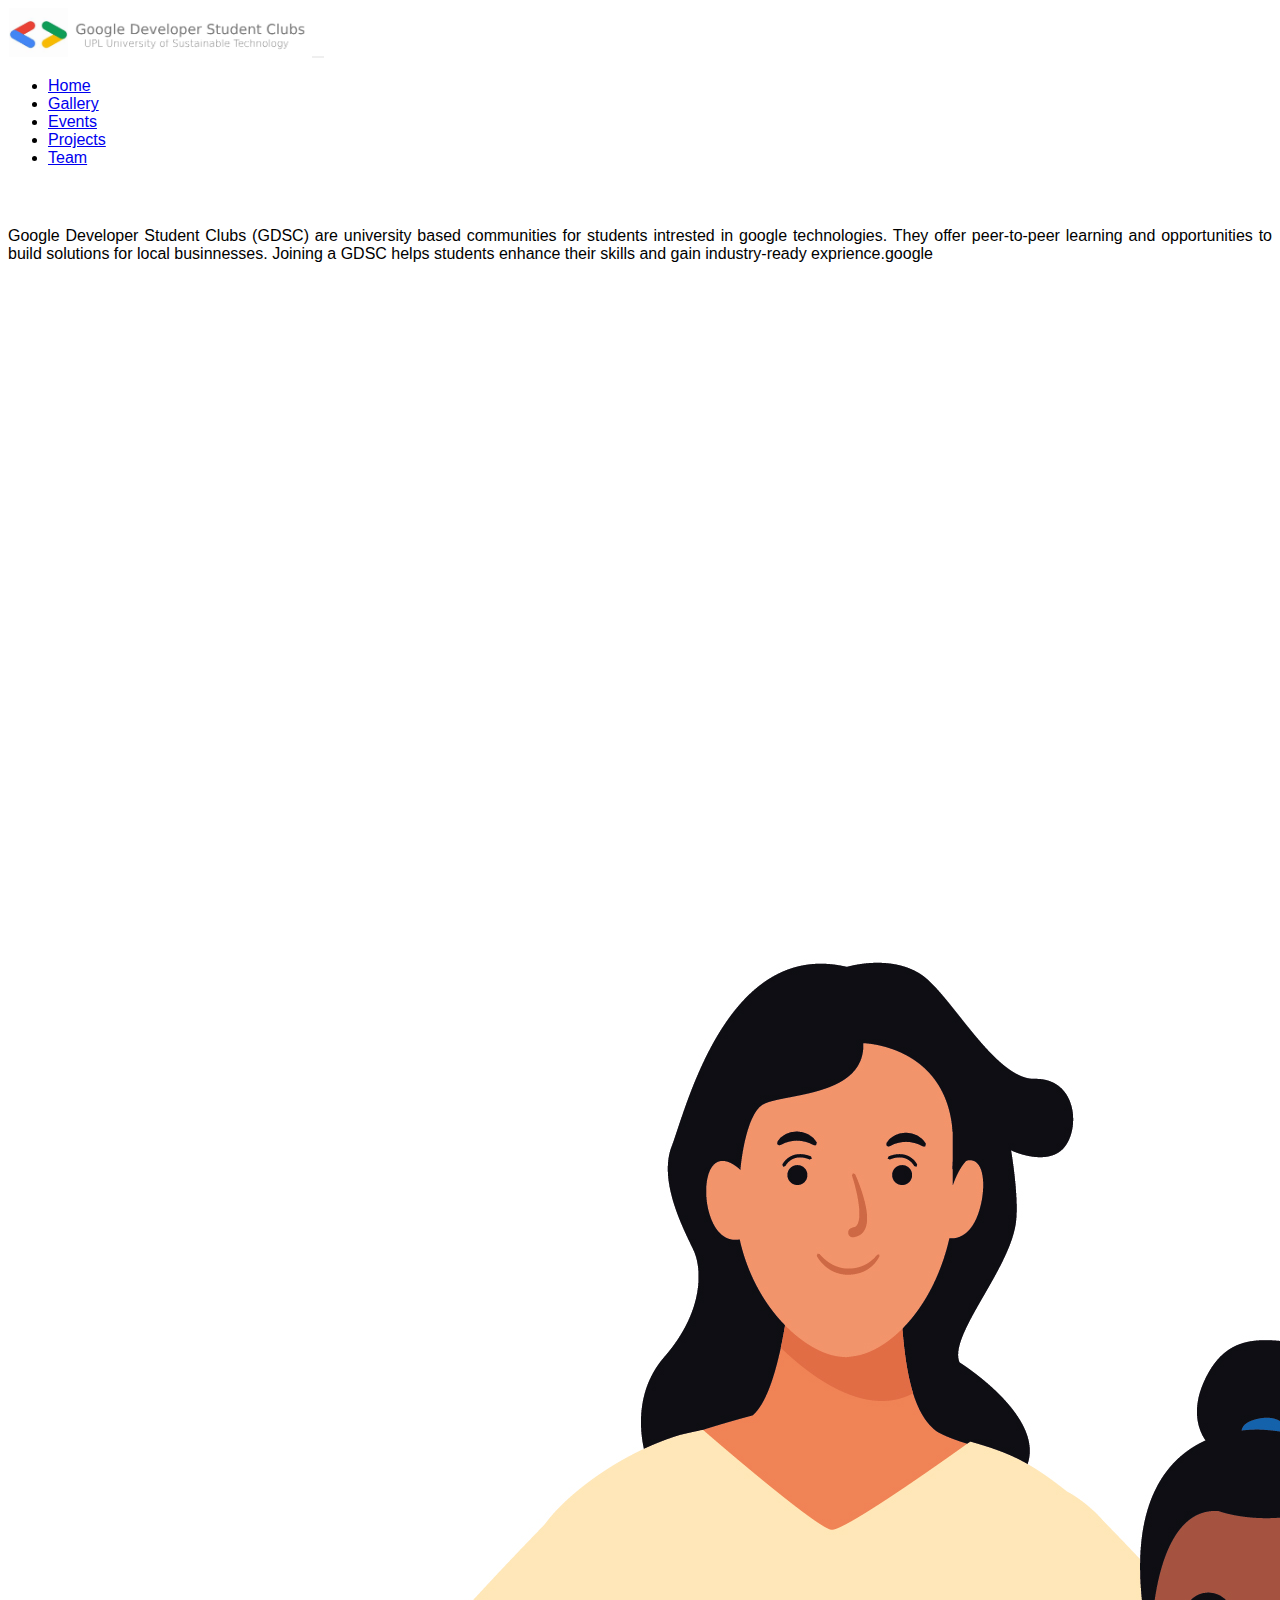
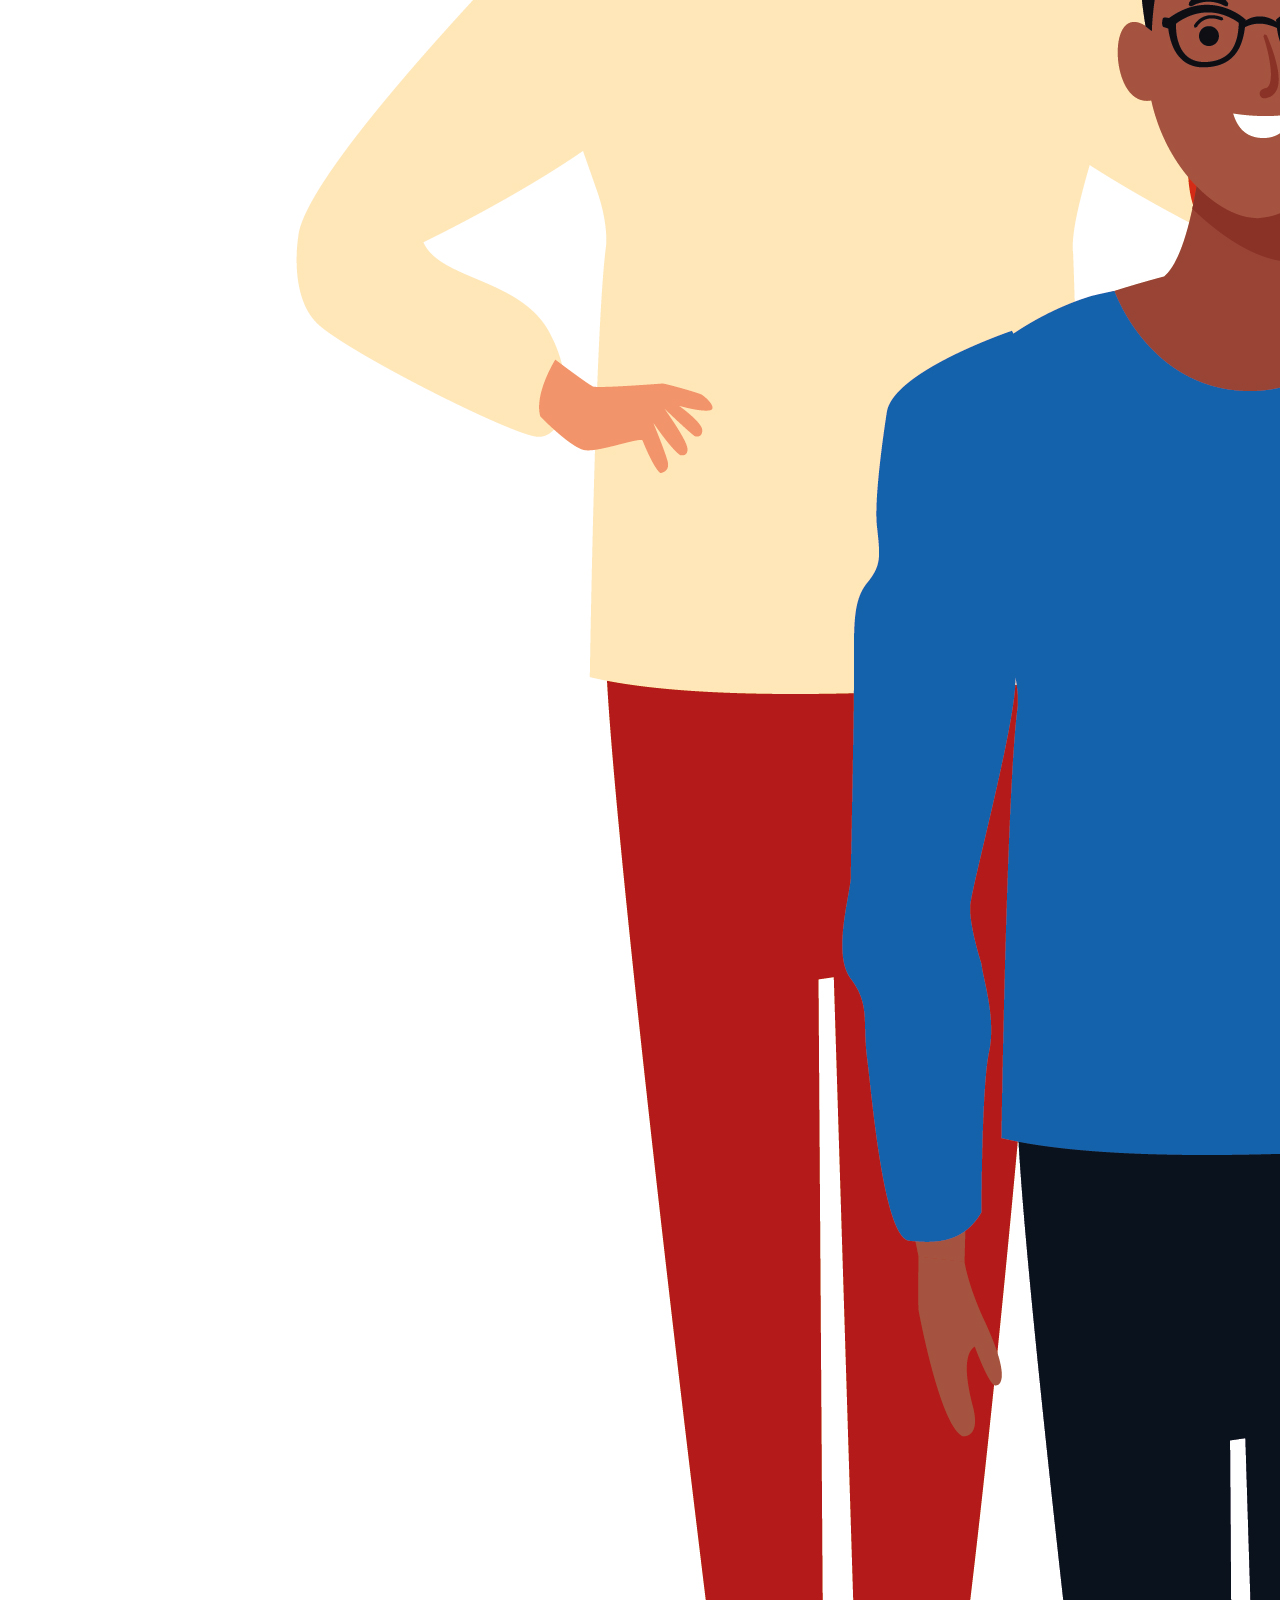
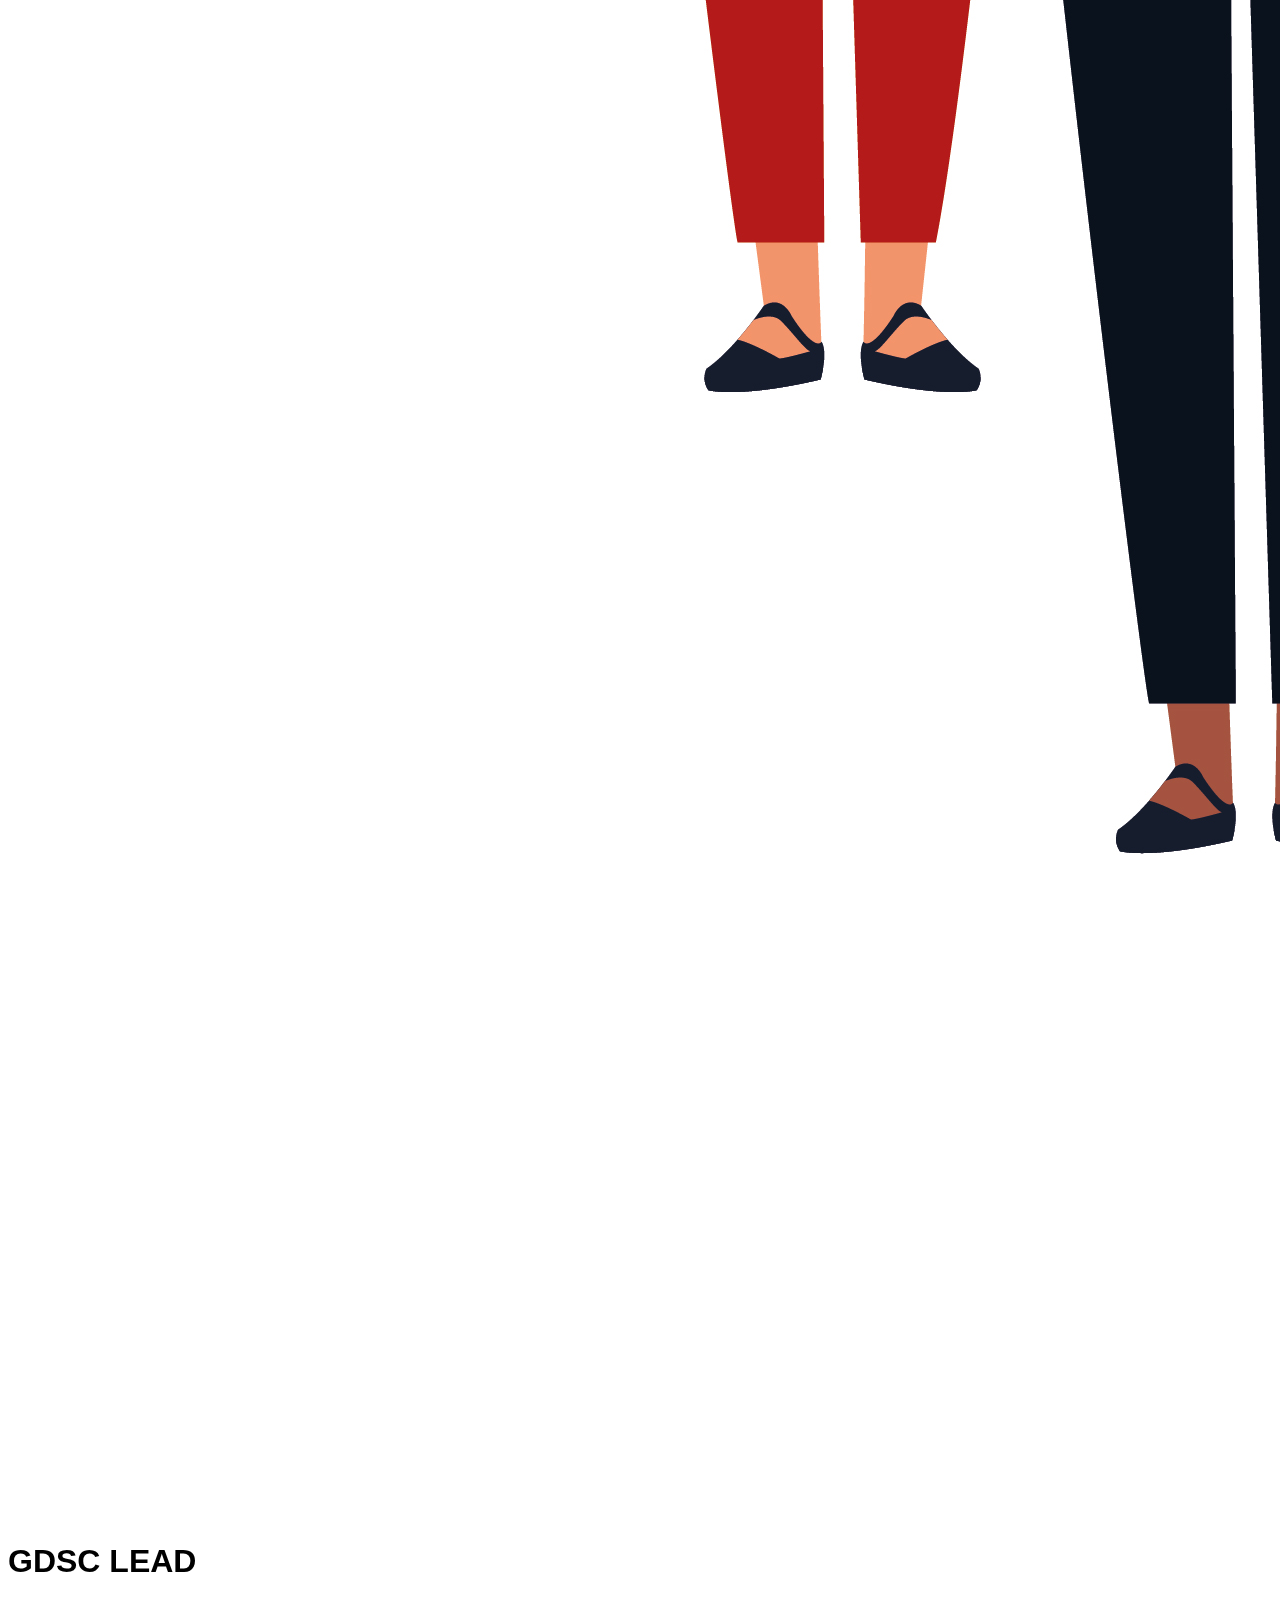
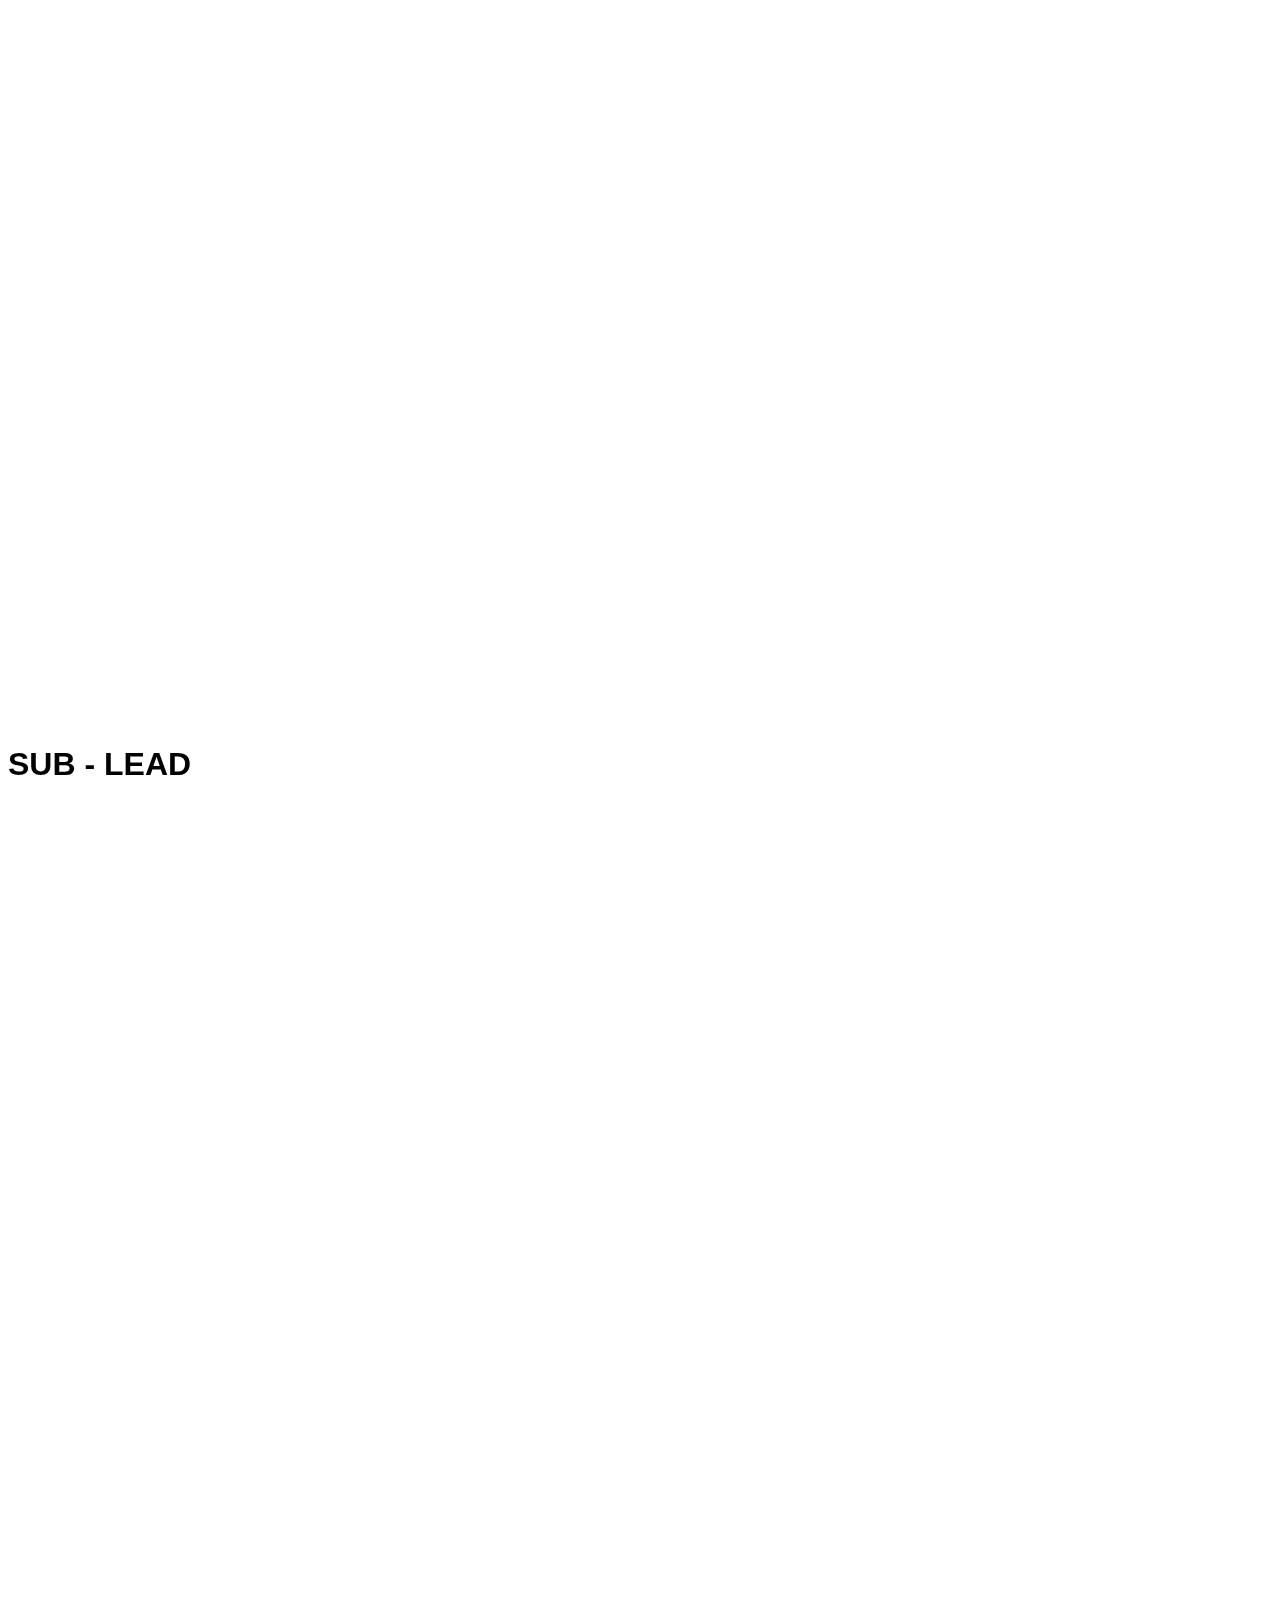
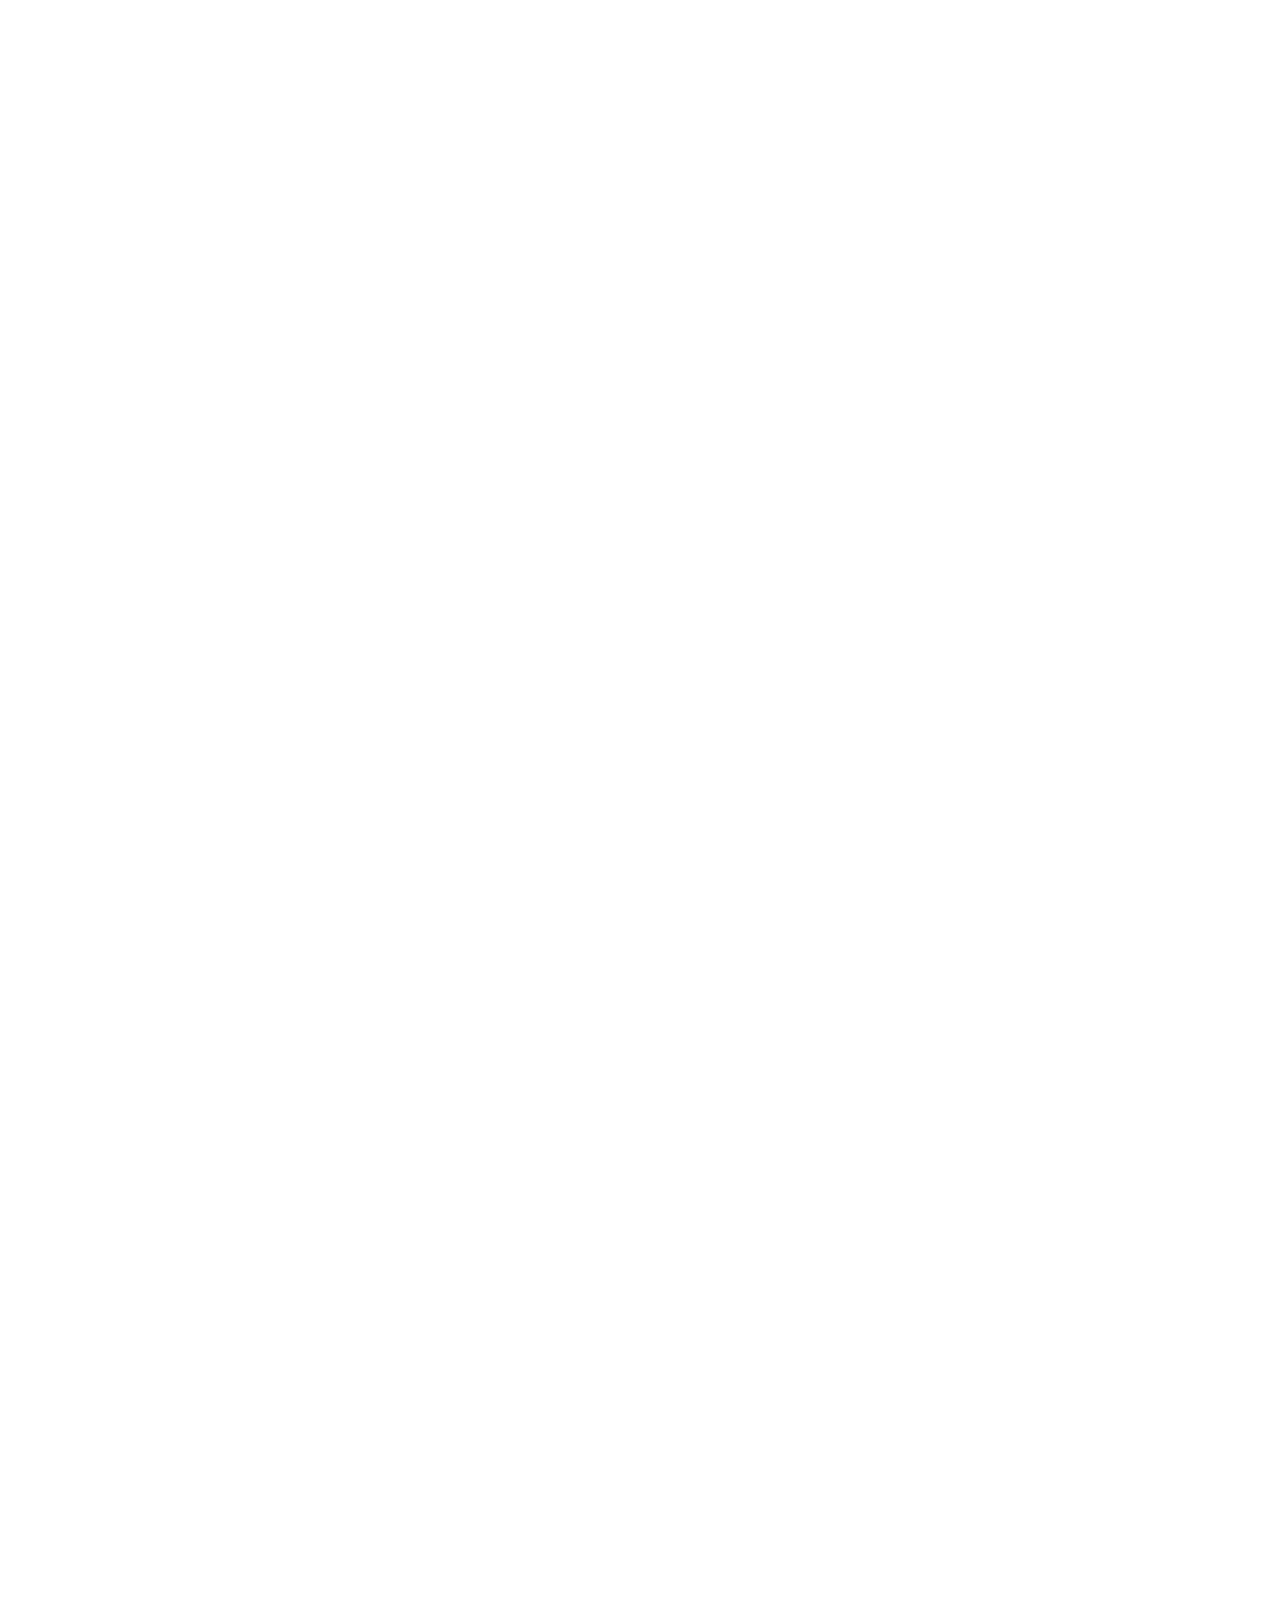
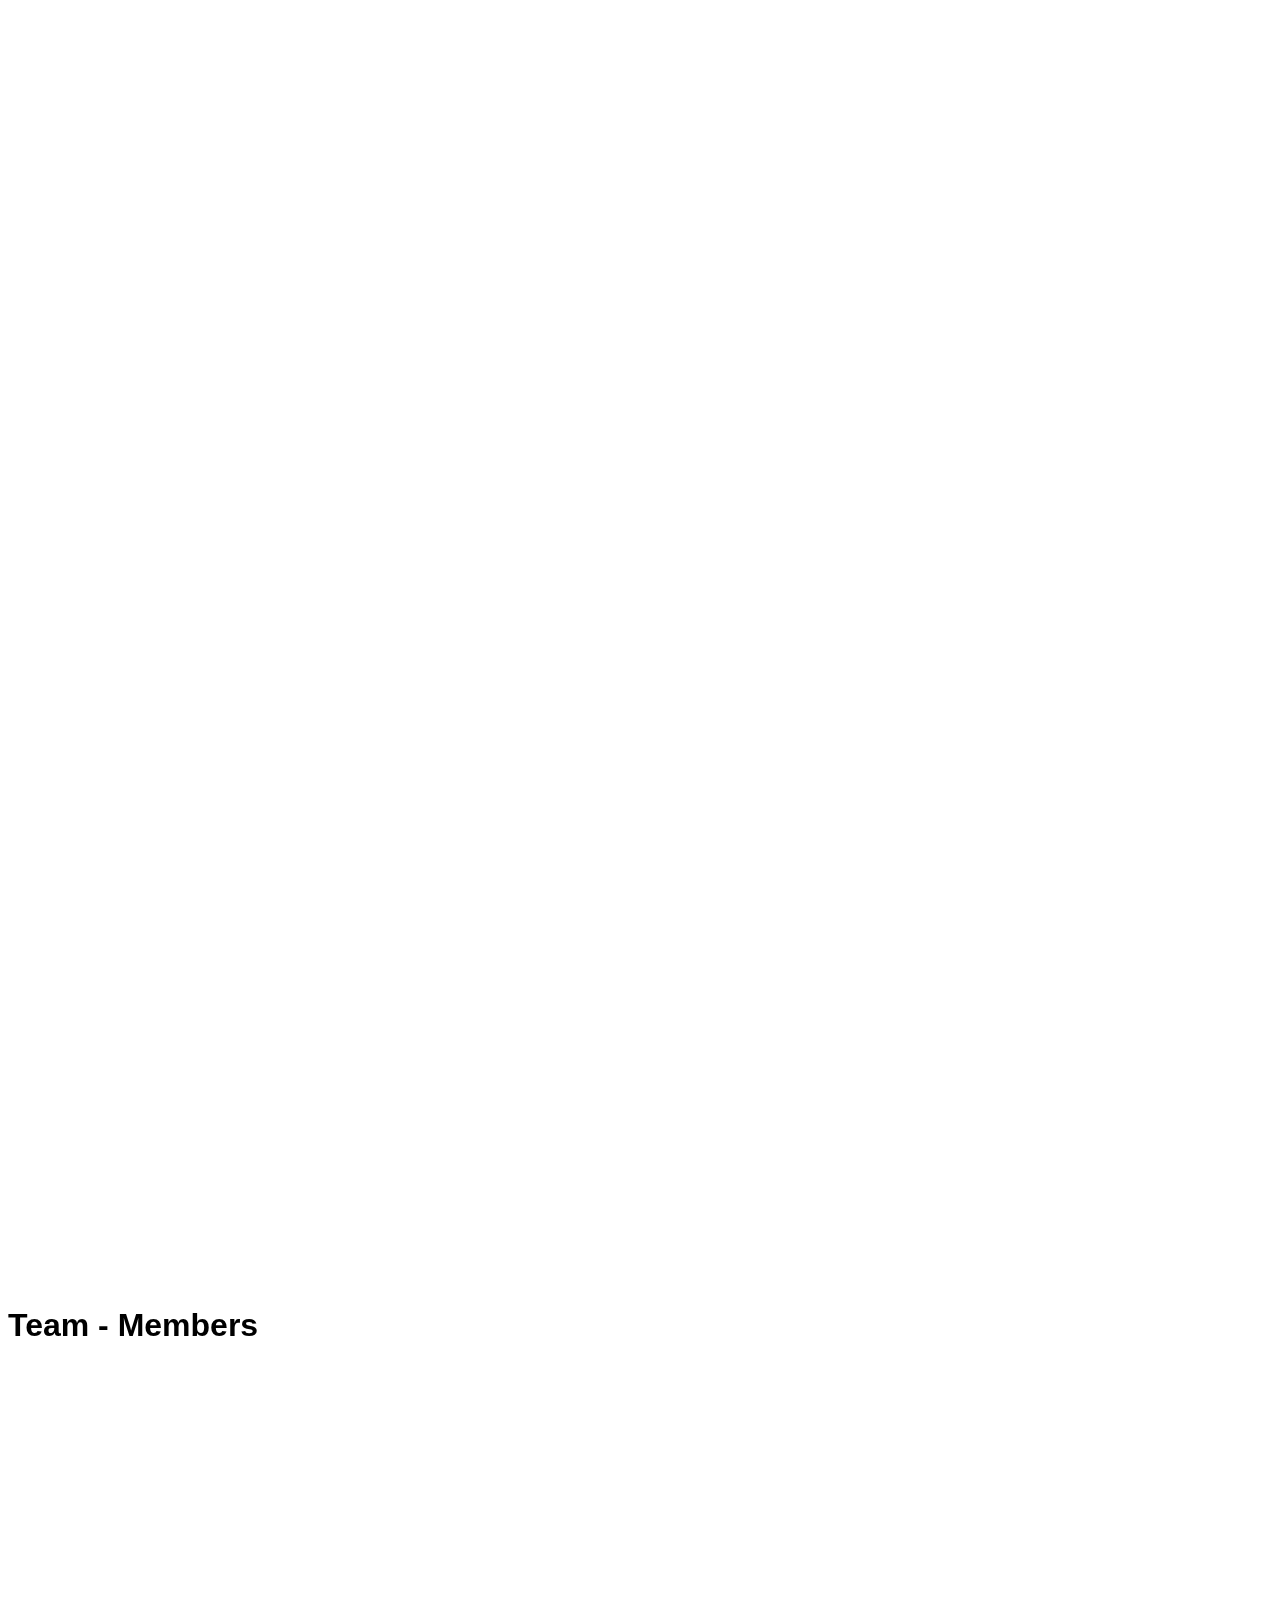
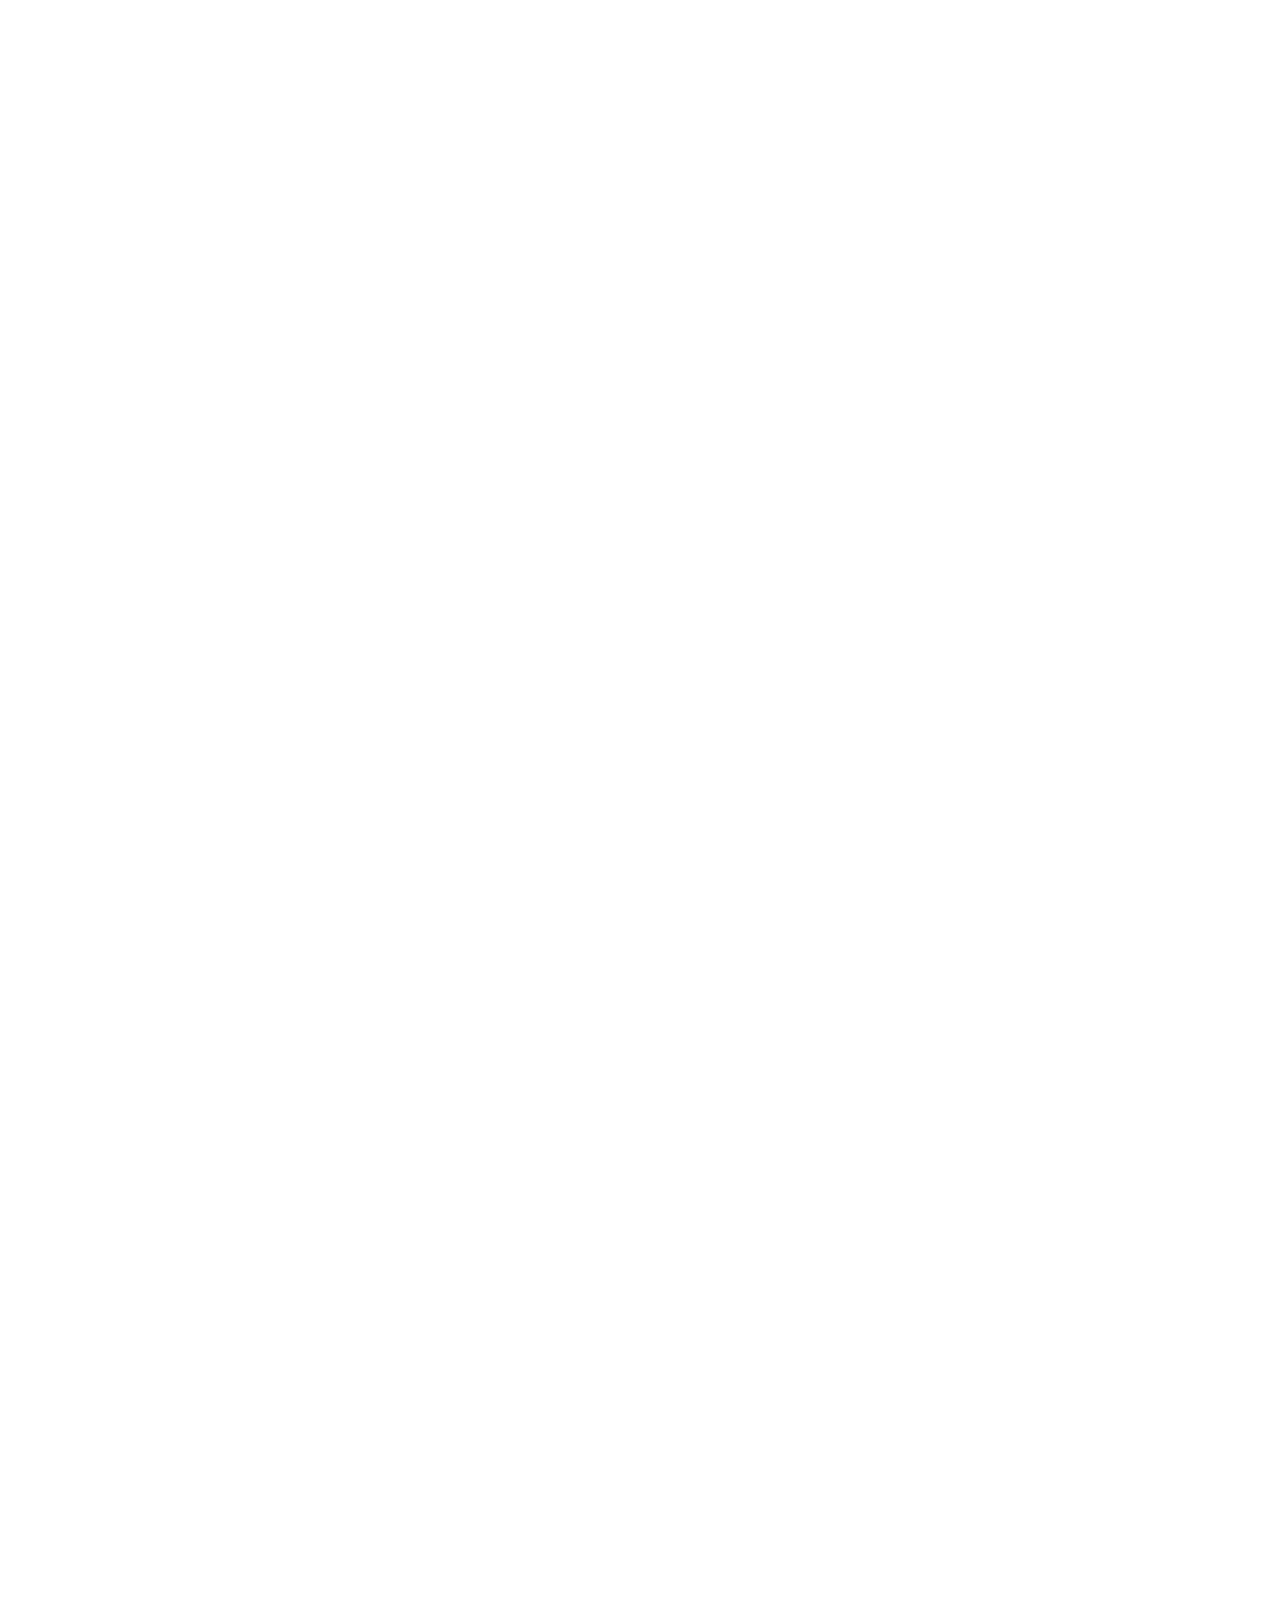
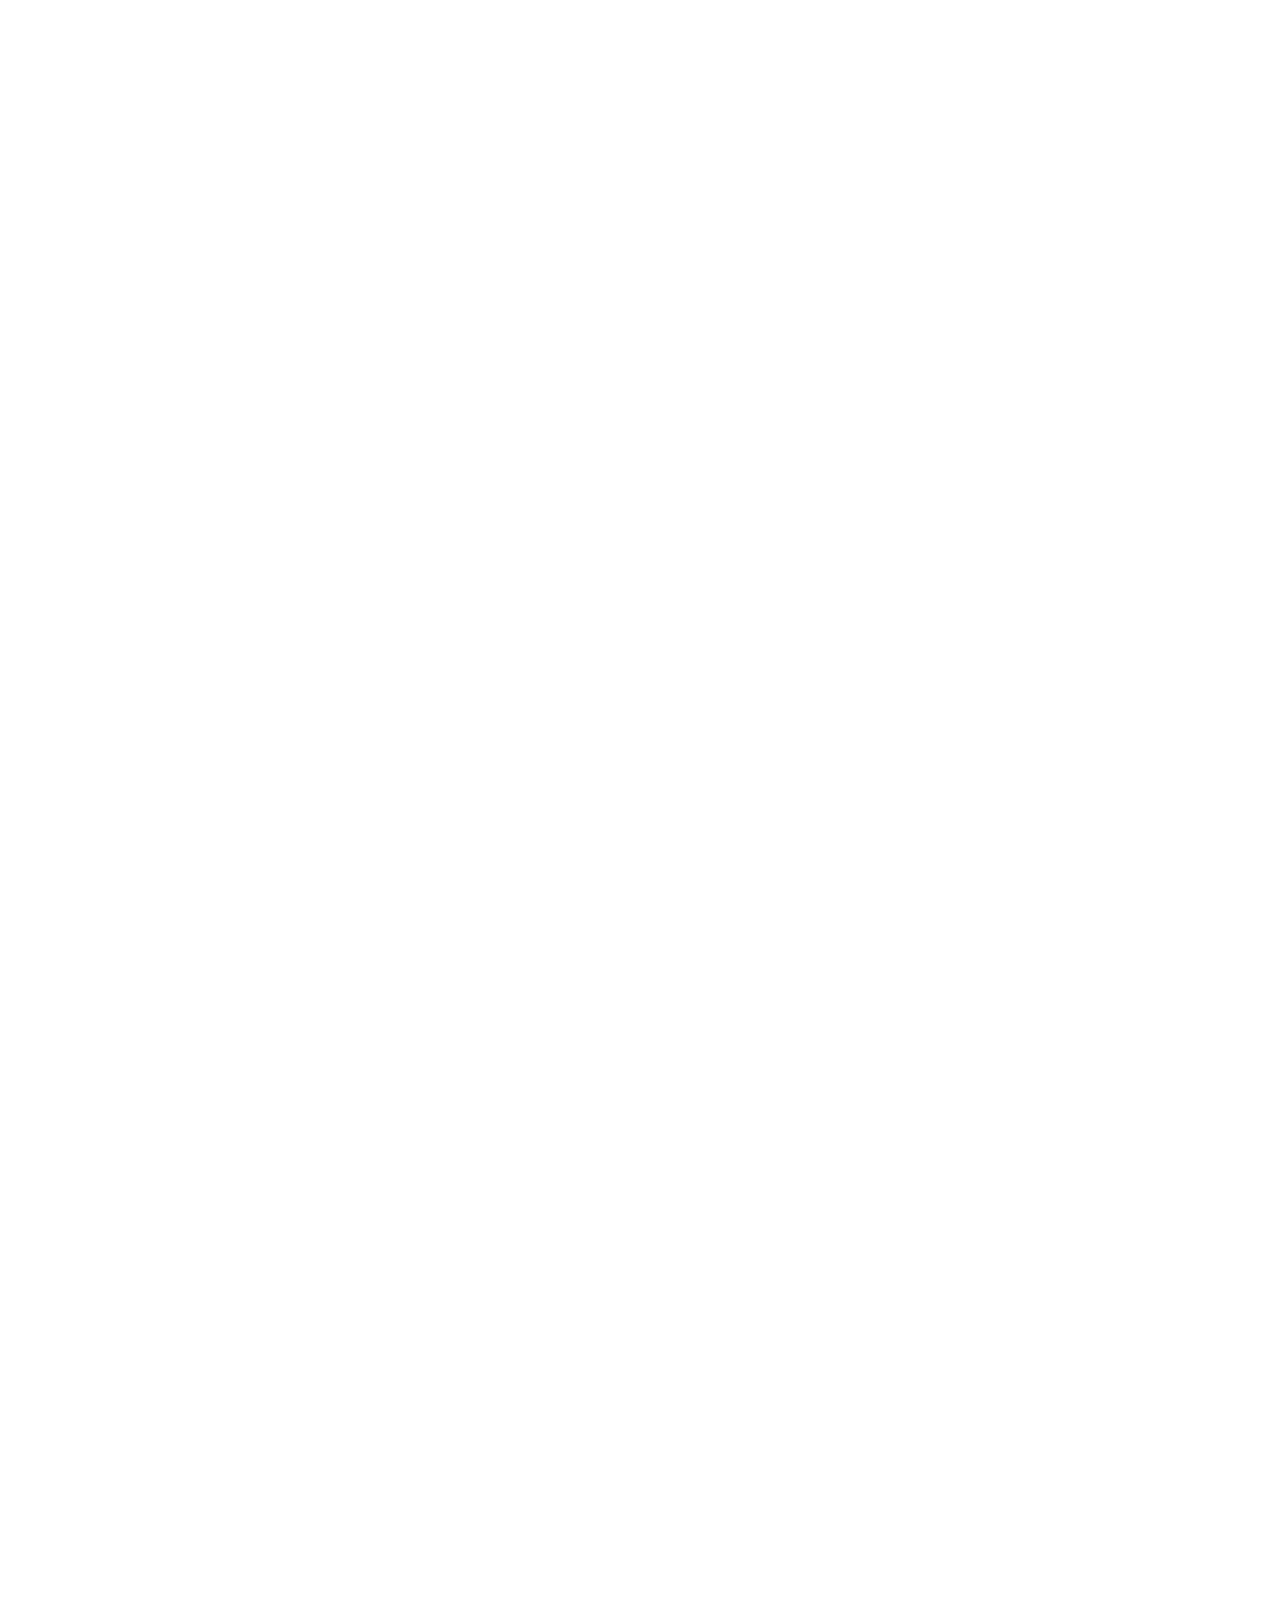
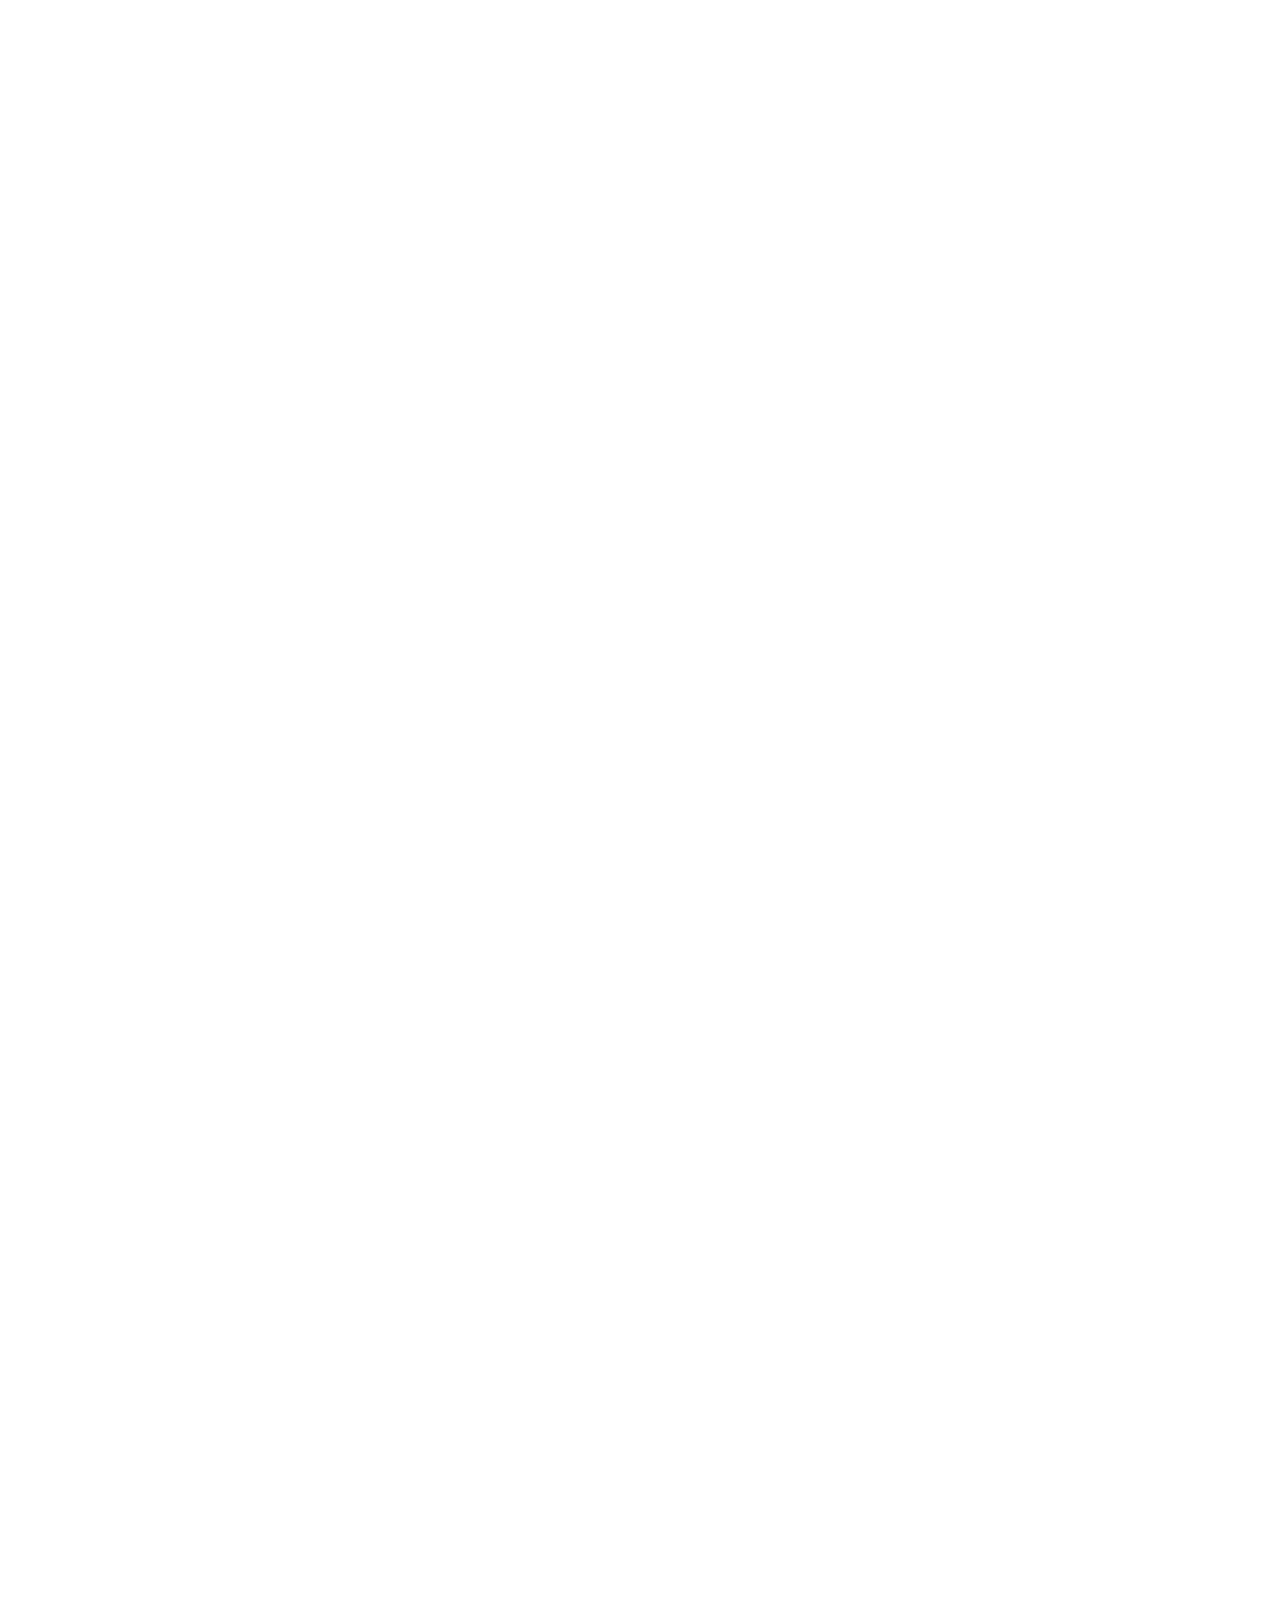
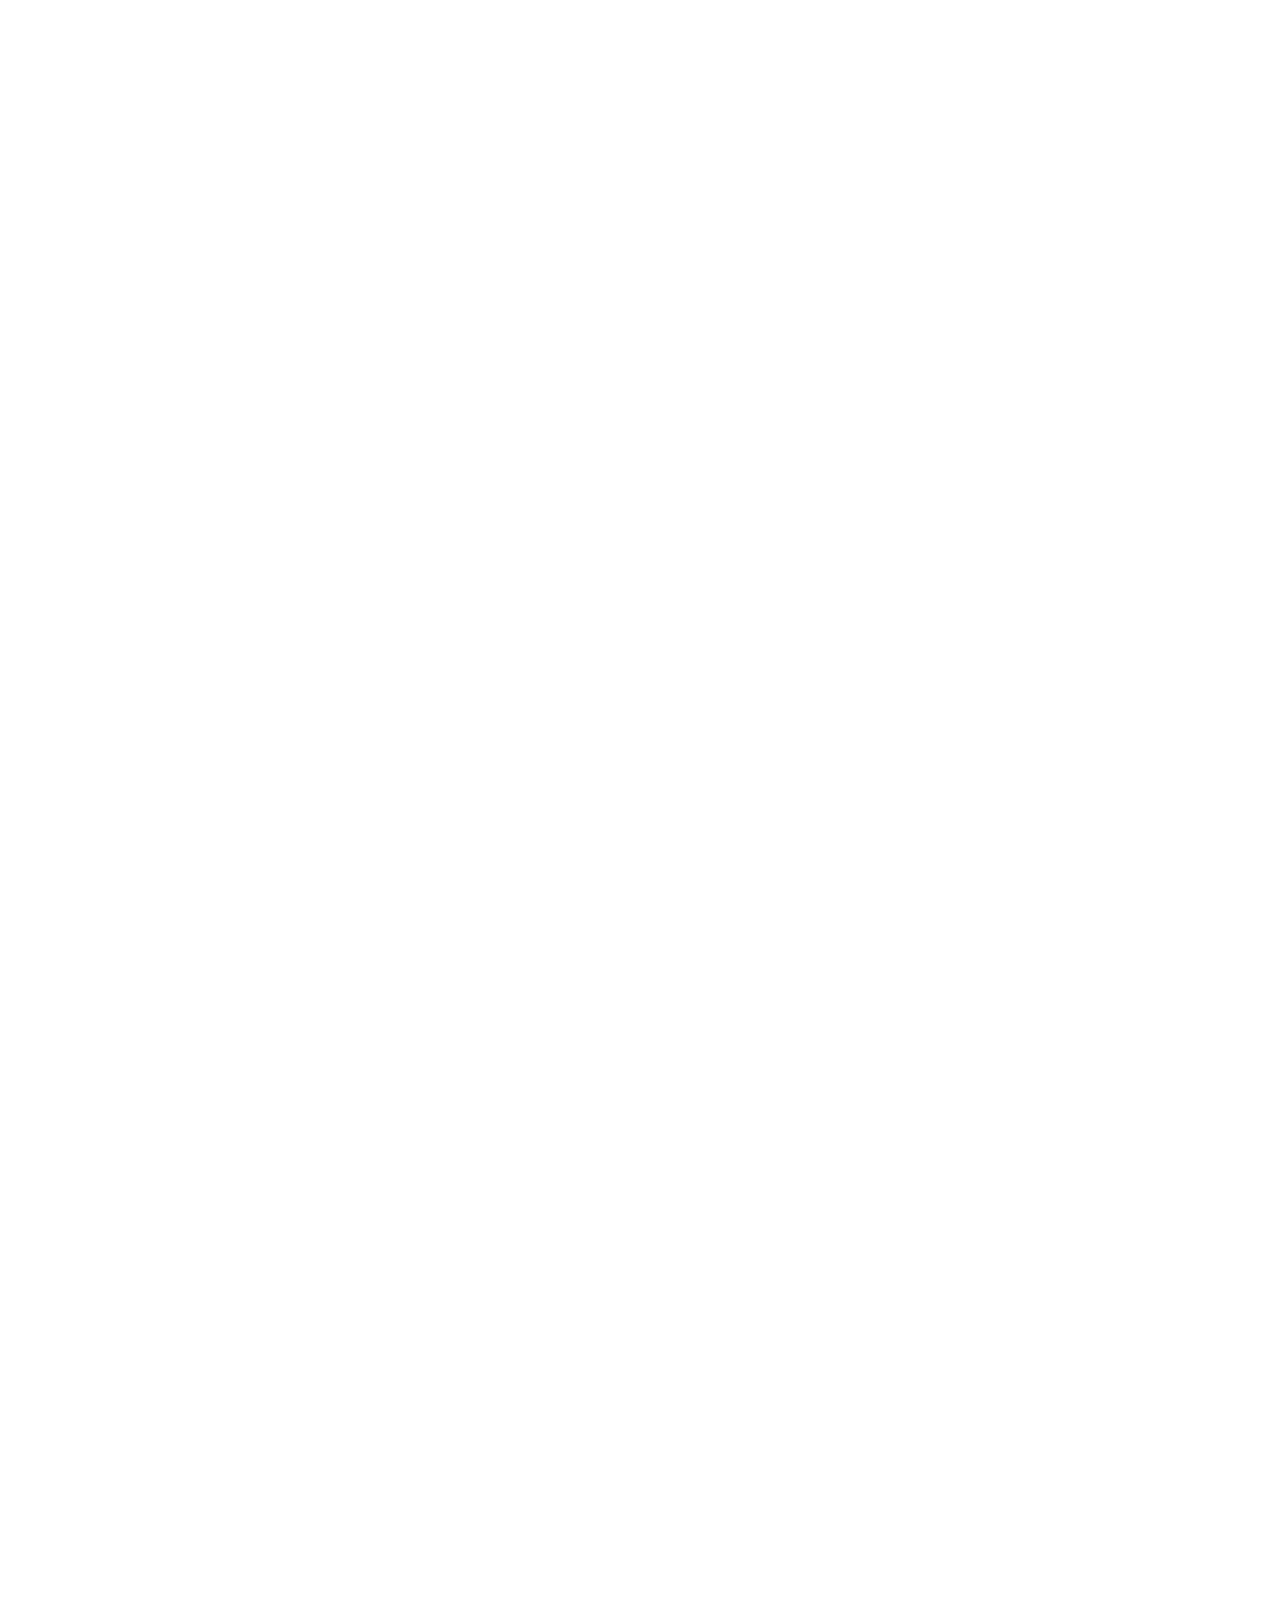
<file: images/team.html>
<!DOCTYPE html>
<html lang="en">

<head>
    <meta charset="utf-8">
    <meta name="viewport" content="width=device-width, initial-scale=1">
    <link href="https://cdn.jsdelivr.net/npm/bootstrap@5.3.2/dist/css/bootstrap.min.css" rel="stylesheet"
        integrity="sha384-T3c6CoIi6uLrA9TneNEoa7RxnatzjcDSCmG1MXxSR1GAsXEV/Dwwykc2MPK8M2HN" crossorigin="anonymous">
    <link rel="stylesheet" href="https://cdn.jsdelivr.net/npm/bootstrap-icons@1.11.1/font/bootstrap-icons.css">
    <link rel="stylesheet" href="/CSS/style.css">
    <link rel="stylesheet" href="https://unpkg.com/aos@next/dist/aos.css" />
    <title>GDSC UPL-University</title>
</head>

<body>
    <!-- Navbar starts from here -->
    <nav class="navbar navbar-expand-lg fixed-top bg-white">
        <div class="container-fluid">
            <img src="/images/GDSC_Logo.png" class="img-fluid gdsc-logo">
            <button class="navbar-toggler" type="button" data-bs-toggle="collapse"
                data-bs-target="#navbarSupportedContent" aria-controls="navbarSupportedContent" aria-expanded="false"
                aria-label="Toggle navigation">
                <span class="navbar-toggler-icon"></span>
            </button>
            <div class="collapse navbar-collapse" id="navbarSupportedContent">
                <ul class="navbar-nav ms-auto mb-lg-0 fw-semibold fs-5 text-center">
                    <li class="nav-item">
                        <a class="nav-link text-danger" aria-current="page" href="index.html">Home</a>
                    </li>
                    <li class="nav-item">
                        <a class="nav-link text-warning" href="gallery.html">Gallery</a>
                    </li>
                    <li class="nav-item">
                        <a class="nav-link text-success" href="events.html">Events</a>
                    </li>
                    <li class="nav-item">
                        <a class="nav-link text-primary" href="projects.html">Projects</a>
                    </li>
                    <li class="nav-item">
                        <a class="nav-link text-danger" href="team.html">Team</a>
                    </li>
                </ul>
            </div>
        </div>
    </nav>

    <!----------GDSC Lead section starts from here------------>

    <div class="container-fluid">
        <div class="row justify-content-evenly align-items-center team-lead">
            <div class="col-md-5">
                <p class="fs-3 abt-lead">
                    Google Developer Student Clubs (GDSC) are university based communities for students intrested in
                    google technologies. They offer peer-to-peer learning and opportunities to build solutions for local
                    businnesses. Joining a GDSC helps students enhance their skills and gain industry-ready
                    exprience.google
                </p>
            </div>
            <div class="col-md-5">
                <img src="/images/lead_pic.jpg" alt="" class="img-fluid">
            </div>
        </div>

        <!------GDSC Sub-Lead section starts from here-------->
        <div class="row p-3 justify-content-center text-center" data-aos="slide-up">
            <div class="col-6 fw-bold">
                <h1>GDSC LEAD</h1>
            </div>
        </div>
        <div class="row justify-content-evenly text-center p-4" data-aos="zoom-in">
            <div class="col-md-3 p-5 s-card team-card">
                <img src="/images/s-lead-pic.webp" class="s-lead-img img-fluid s-card">
                <h3>Ramesh Varma</h3>
                <p class="fs-4 text-secondary">Web Development</p>
            </div>
        </div>


        <div class="row p-3 justify-content-center text-center" data-aos="slide-up">
            <div class="col-6 fw-bold">
                <h1>SUB - LEAD</h1>
            </div>
        </div>
        <div class="row justify-content-evenly text-center p-4">
            <div class="col-md-3 p-5 s-card team-card" data-aos="zoom-in">
                <img src="/images/s-lead-pic.webp" class="s-lead-img img-fluid s-card">
                <h3>Ramesh Varma</h3>
                <p class="fs-4 text-secondary">Web Development</p>
            </div>
            <div class="col-md-3  p-5 s-card team-card" data-aos="zoom-in">
                <img src="/images/s-lead-pic.webp" class="s-lead-img border-primary img-fluid s-card">
                <h3>Ramesh Varma</h3>
                <p class="fs-4 text-secondary">Web Development</p>
            </div>
            <div class="col-md-3  p-5 s-card team-card" data-aos="zoom-in">
                <img src="/images/s-lead-pic.webp" class="s-lead-img border-success img-fluid s-card">
                <h3>Ramesh Varma</h3>
                <p class="fs-4 text-secondary">Web Development</p>
            </div>
        </div>
        <div class="row justify-content-evenly text-center p-4">
            <div class="col-md-3 p-5 s-card team-card" data-aos="zoom-in">
                <img src="/images/s-lead-pic.webp" class="s-lead-img border-danger img-fluid s-card">
                <h3>Ramesh Varma</h3>
                <p class="fs-4 text-secondary">Web Development</p>
            </div>
            <div class="col-md-3  p-5 s-card team-card" data-aos="zoom-in">
                <img src="/images/s-lead-pic.webp" class="s-lead-img border-primary img-fluid s-card">
                <h3>Ramesh Varma</h3>
                <p class="fs-4 text-secondary">Web Development</p>
            </div>
        </div>

        <!---------------------------------------------------------
            
            GDSC Team-Member section starts from here
            
        ---------------------------------------------------------->

        <div class="row p-3 justify-content-center text-center" data-aos="slide-up">
            <div class="col-6 fw-bold">
                <h1>Team - Members</h1>
            </div>
        </div>
        <div class="row justify-content-evenly text-center p-4">
            <div class="col-md-3 p-5 s-card team-card" data-aos="zoom-in">
                <img src="/images/s-lead-pic.webp" class="s-lead-img border-danger img-fluid s-card">
                <h3>Ramesh Varma</h3>
                <p class="fs-4 text-secondary">Web Development</p>
            </div>
            <div class="col-md-3 p-5 s-card team-card" data-aos="zoom-in">
                <img src="/images/s-lead-pic.webp" class="s-lead-img border-primary img-fluid s-card">
                <h3>Ramesh Varma</h3>
                <p class="fs-4 text-secondary">Web Development</p>
            </div>
            <div class="col-md-3 p-5 s-card team-card" data-aos="zoom-in">
                <img src="/images/s-lead-pic.webp" class="s-lead-img border-success img-fluid s-card">
                <h3>Ramesh Varma</h3>
                <p class="fs-4 text-secondary">Web Development</p>
            </div>
        </div>
        <div class="row justify-content-evenly text-center p-4">
            <div class="col-md-3 p-5 s-card team-card" data-aos="zoom-in">
                <img src="/images/s-lead-pic.webp" class="s-lead-img border-warning img-fluid s-card">
                <h3>Ramesh Varma</h3>
                <p class="fs-4 text-secondary">Web Development</p>
            </div>
            <div class="col-md-3 p-5 s-card team-card" data-aos="zoom-in">
                <img src="/images/s-lead-pic.webp" class="s-lead-img border-primary img-fluid s-card">
                <h3>Ramesh Varma</h3>
                <p class="fs-4 text-secondary">Web Development</p>
            </div>
            <div class="col-md-3 p-5 s-card team-card" data-aos="zoom-in">
                <img src="/images/s-lead-pic.webp" class="s-lead-img border-success img-fluid s-card">
                <h3>Ramesh Varma</h3>
                <p class="fs-4 text-secondary">Web Development</p>
            </div>
        </div>
        <div class="row justify-content-evenly text-center p-4">
            <div class="col-md-3 p-5 s-card team-card" data-aos="zoom-in">
                <img src="/images/s-lead-pic.webp" class="s-lead-img border-danger img-fluid s-card">
                <h3>Ramesh Varma</h3>
                <p class="fs-4 text-secondary">Web Development</p>
            </div>
            <div class="col-md-3 p-5 s-card team-card" data-aos="zoom-in">
                <img src="/images/s-lead-pic.webp" class="s-lead-img border-primary img-fluid s-card">
                <h3>Ramesh Varma</h3>
                <p class="fs-4 text-secondary">Web Development</p>
            </div>
            <div class="col-md-3 p-5 s-card team-card" data-aos="zoom-in">
                <img src="/images/s-lead-pic.webp" class="s-lead-img border-success img-fluid s-card">
                <h3>Ramesh Varma</h3>
                <p class="fs-4 text-secondary">Web Development</p>
            </div>
        </div>
        <div class="row justify-content-evenly text-center p-4">
            <div class="col-md-3 p-5 s-card team-card" data-aos="zoom-in">
                <img src="/images/s-lead-pic.webp" class="s-lead-img border-warning img-fluid s-card">
                <h3>Ramesh Varma</h3>
                <p class="fs-4 text-secondary">Web Development</p>
            </div>
            <div class="col-md-3 p-5 s-card team-card" data-aos="zoom-in">
                <img src="/images/s-lead-pic.webp" class="s-lead-img border-primary img-fluid s-card">
                <h3>Ramesh Varma</h3>
                <p class="fs-4 text-secondary">Web Development</p>
            </div>
        </div>

        <!-- Footer start from here -->


        <div class="row footer justify-content-evenly align-items-center p-4">
            <div class="col-md-3 text-center m-4">
                <img src="/images/GDSC_Logo.png" class="img-fluid">
                <h2 class="fw-bold mt-3">Connect With Us</h2>
                <a href="" target="_blank"><i class="bi bi-envelope-fill"></i></a>
                <a href="https://instagram.com/gdsc_upluniversity?igshid=MWFkczN6Y3ozdTRiZg==" target="_blank"><i
                        class="bi bi-instagram"></i></a>
                <a href="https://www.linkedin.com/in/gdsc-upluniversity?utm_source=share&utm_campaign=share_via&utm_content=profile&utm_medium=android_app"
                    target="_blank"><i class="bi bi-linkedin"></i></a>
                <a href="https://github.com/gdscupluniversity" target="_blank"><i class="bi bi-github"></i></a>
            </div>
            <div class="col-md-3 text-center m-4">
                <h2 class="fw-bold">Quick Links</h2>
                <a class="nav-link" href="index.html">Home</a>
                <a class="nav-link" href="events.html">Events</a>
                <a class="nav-link" href="projects.html">Projects</a>
                <a class="nav-link" href="team.html">Team</a>
            </div>
            <div class="col-md-3 m-4 text-center">
                <iframe
                    src="https://www.google.com/maps/embed?pb=!1m18!1m12!1m3!1d3710.516664669275!2d73.11530347606428!3d21.565746569117014!2m3!1f0!2f0!3f0!3m2!1i1024!2i768!4f13.1!3m3!1m2!1s0x3be0183b6dfb0fc5%3A0xd31bc7932344e650!2sShroff%20SR%20Rotary%20Institute%20of%20Chemical%20Technology!5e0!3m2!1sen!2sin!4v1699377411365!5m2!1sen!2sin"
                    width="220px" height="220px" allowfullscreen="" loading="lazy"
                    referrerpolicy="no-referrer-when-downgrade" style="border-radius: 30px;">
                </iframe>
            </div>
        </div>

    </div>




    <script src="https://cdn.jsdelivr.net/npm/bootstrap@5.3.2/dist/js/bootstrap.bundle.min.js"
        integrity="sha384-C6RzsynM9kWDrMNeT87bh95OGNyZPhcTNXj1NW7RuBCsyN/o0jlpcV8Qyq46cDfL"
        crossorigin="anonymous"></script>
    <script src="https://unpkg.com/aos@next/dist/aos.js"></script>
    <script>
        AOS.init({
            offset: 240, 
            duration: 600,
        });
    </script>
</body>

</html>
</file>
<file: CSS/style.css>
* {
    font-family: 'Gill Sans', 'Gill Sans MT', Calibri, 'Trebuchet MS', sans-serif;
}

.nav-item {
    margin-right: 25px;
}

.navbar-toggler {
    outline: none;
    border: 0;

}

.navbar-toggler:focus {
    box-shadow: none;
}

.wcarousel {
    margin-top: 90px;
}

.abt-gdsc {
    text-align: justify;
}

.leads {
    margin-top: 20px;
    margin-bottom: 10px;
    padding: 8px;
    padding-top: 20px;
}

.abt-lead {
    text-align: justify;
}

.team-lead{
    margin-top: 60px;
}

.s-lead-img {
    width: 50%;
    border-radius: 50%;
    /* border: 4px solid red; */
    box-shadow: 3px 3px 15px #443838;
}

.s-card {
    border-width: 4px !important;
    margin: 10px !important;
}

.event-img {
    margin-top: 90px;
}

.events-date {
    background-color: #7d8185;
    width: 35%;
    color: #fff;
    border-radius: 20px;
    padding: 3px;
    font-weight: bold;
}

.card {
    box-shadow: 3px 3px 10px grey;
}

.team-card {
    box-shadow: 2px 2px 10px #443838;
    border-radius: 30px;
}

.team-card h3 {
    text-shadow: 0px 0px 10px #443838;
}

.project-card {
    margin-top: 110px;
}

.project-card .card {
    margin: 30px;
}

.project-card-link {
    background-color: #eee;
    border-radius: 20px;
    padding: 5px;
    display: inline-flex;
    align-items: center;
    cursor: pointer;
    transition: 0.3s;
}

.project-card-link i {
    font-size: 20px;
    padding-left: 3px;
}

.project-card-link span {
    padding-left: 5px;
    padding-right: 5px;
    font-size: 15px;
}

.project-card-link:hover {
    background-color: rgb(138, 138, 138);
}

.gallery-item {
    margin-top: 150px;
}

.owl-carousel .card {
    box-shadow: none;
}

.footer {
    background-color: #000;
    color: #fff;
}

.footer i {
    padding-right: 10px;
    font-size: 25px;
    transition: 0.3s;
}

.footer a {
    font-size: 22px;
    transition: 0.3s;
    color: #fff;
}

.footer a:hover {
    color: #686868;
}

.footer i:hover {
    color: #686868;
}





@media screen and (max-width: 1300px) {
    .gdsc-logo {
        width: 300px;
    }
}

@media screen and (max-width: 400px) {
    .gdsc-logo {
        width: 200px;
    }
}
</file>
